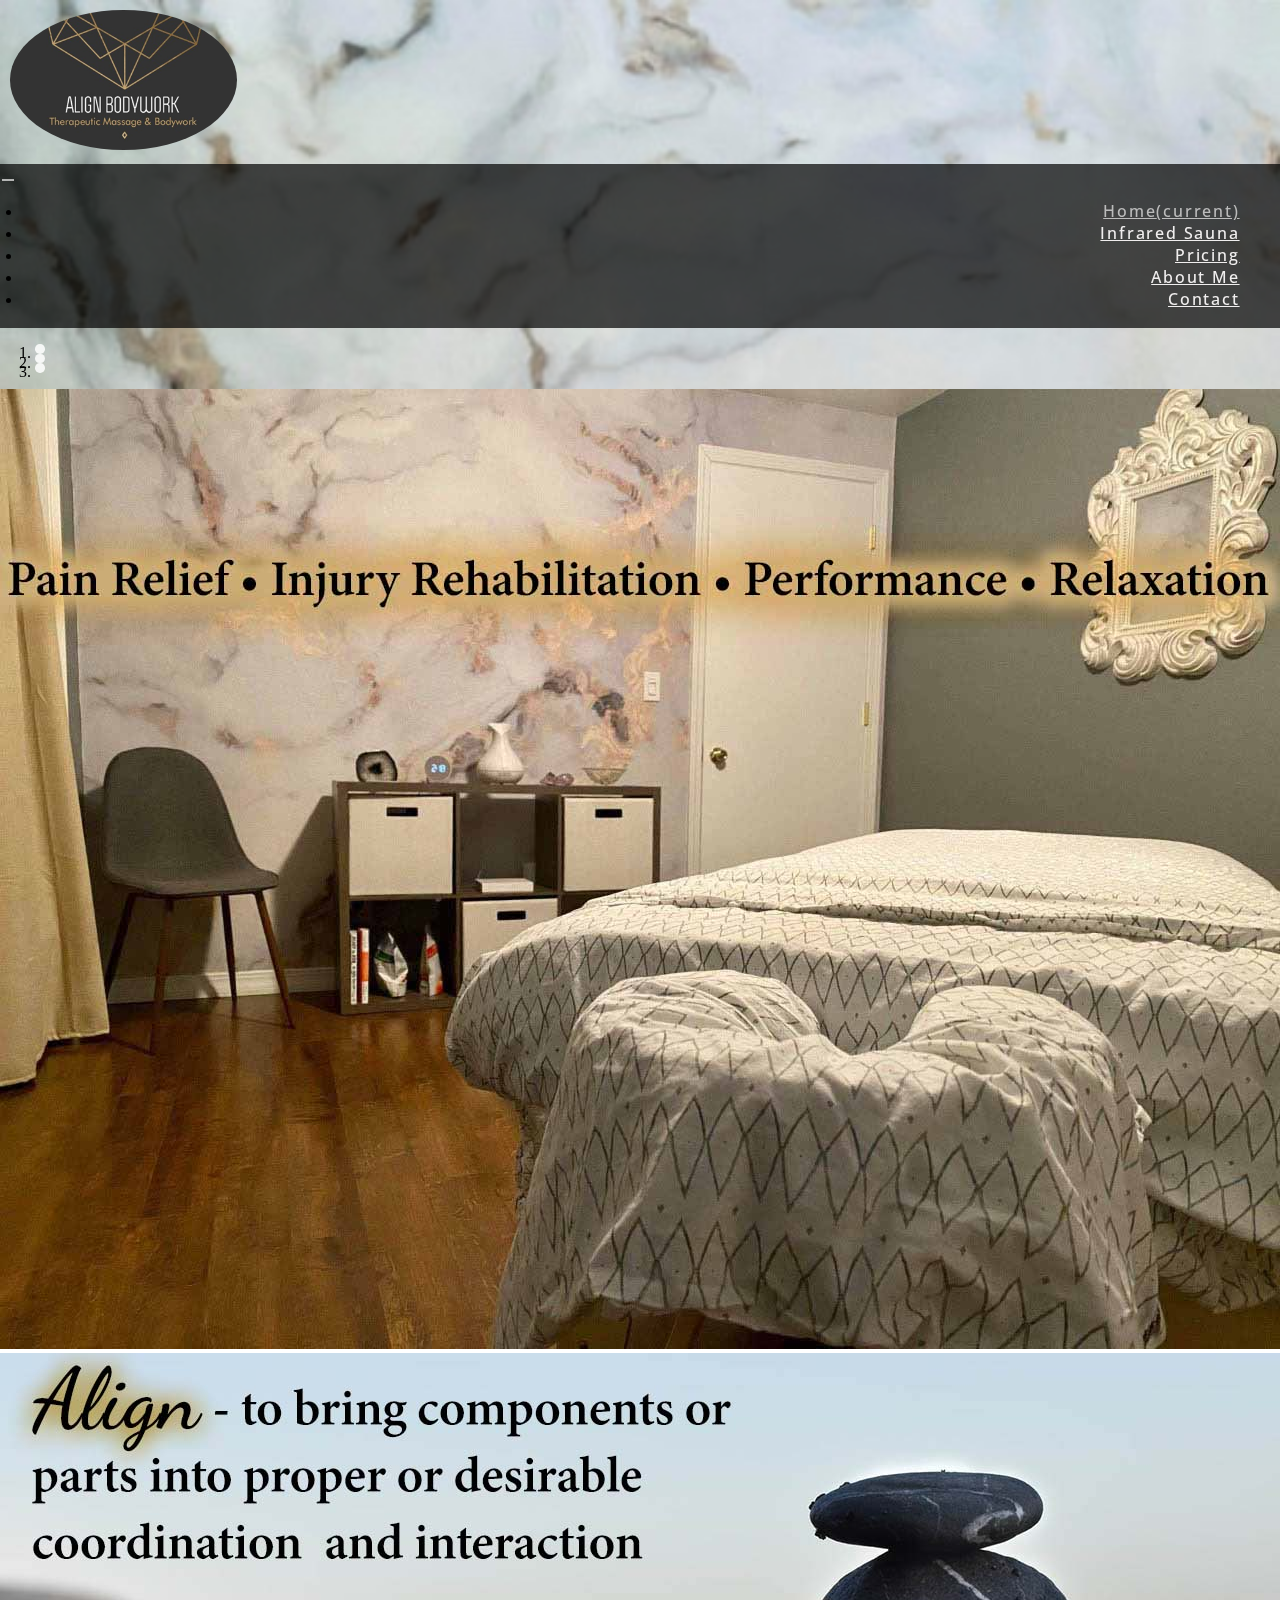
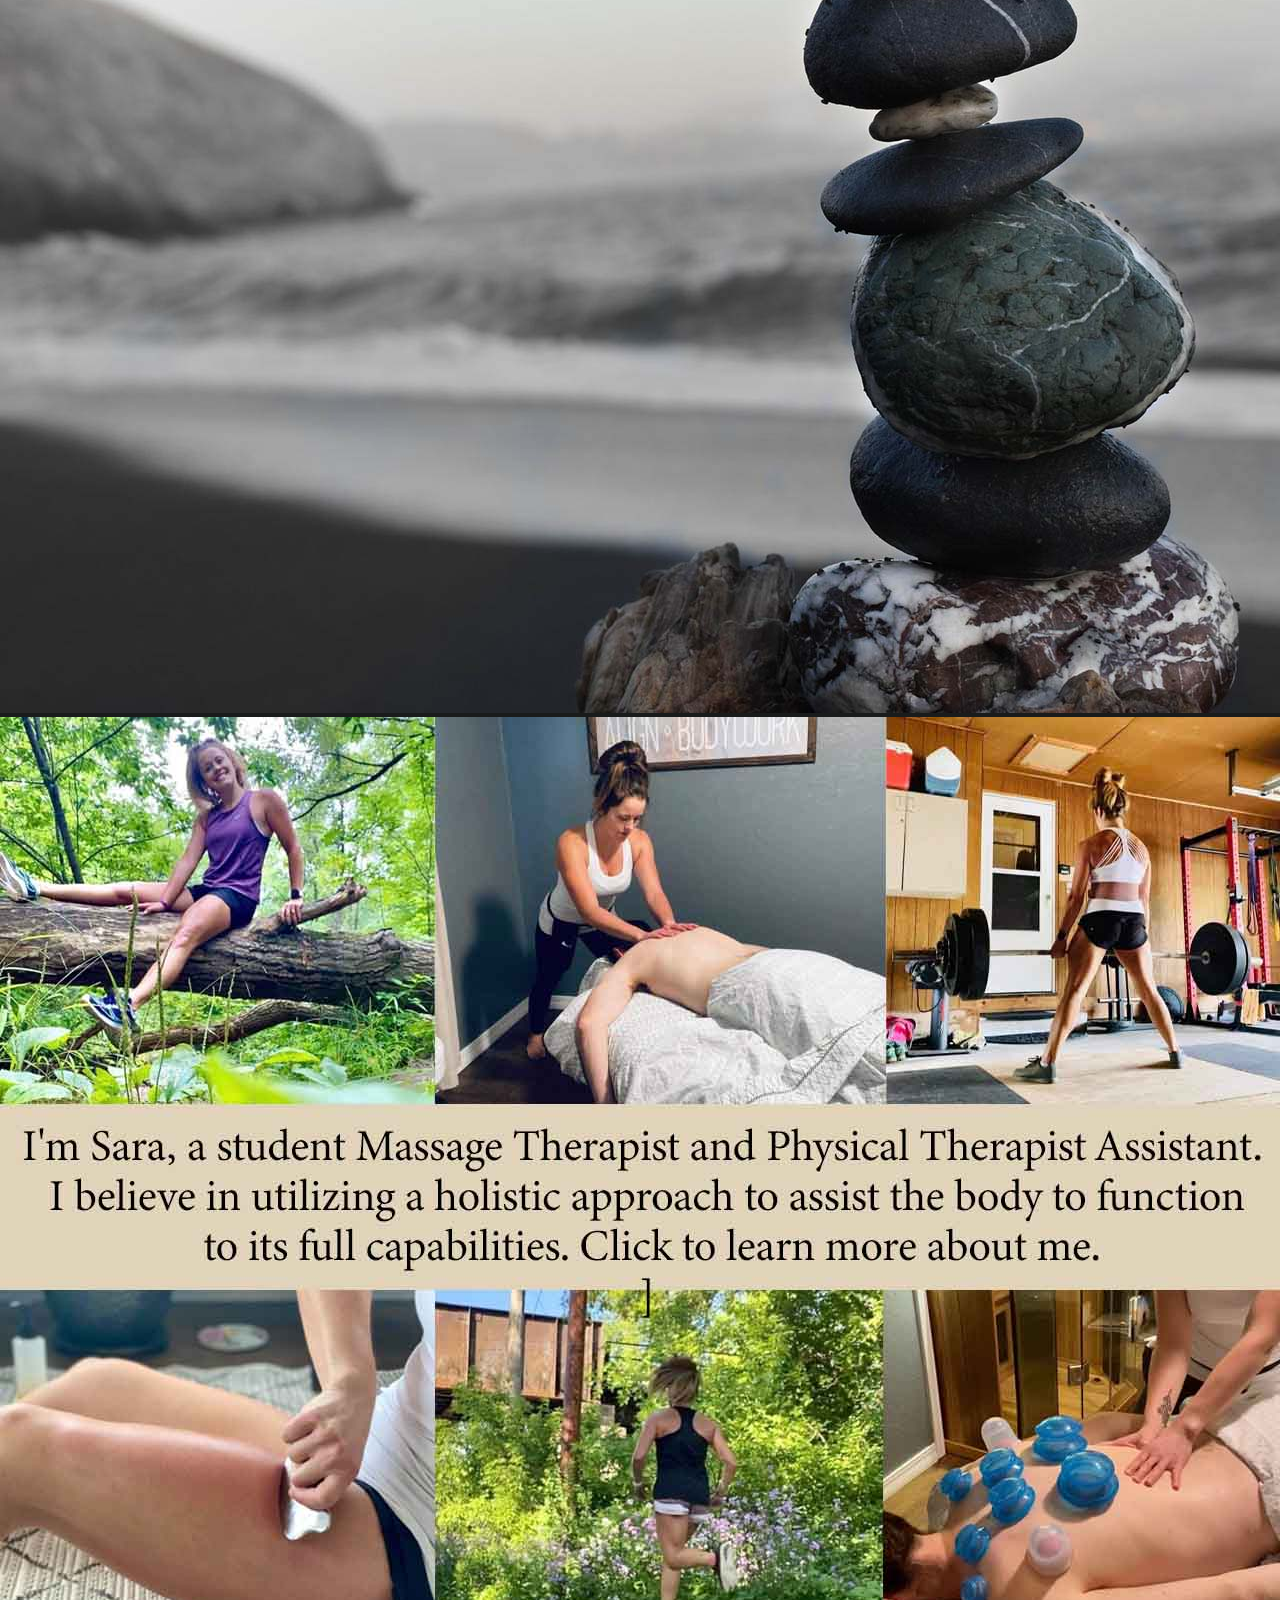
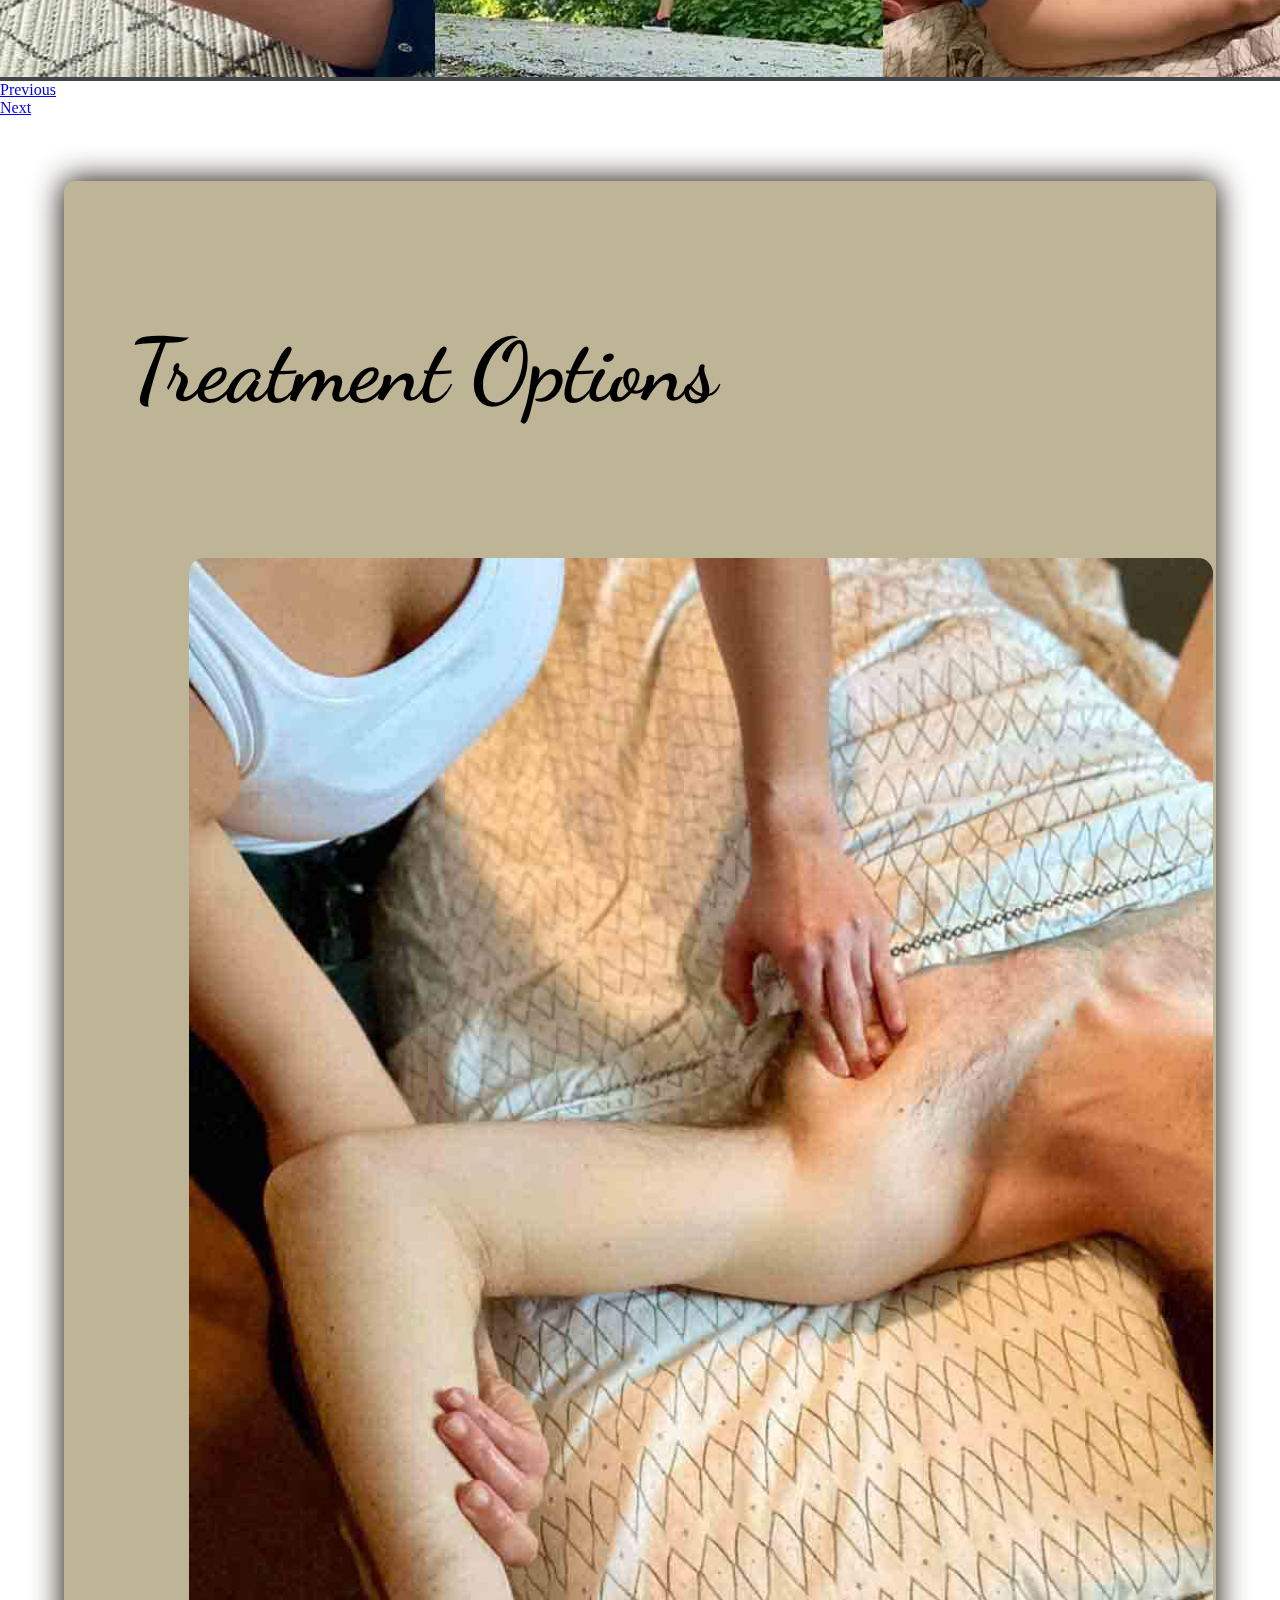
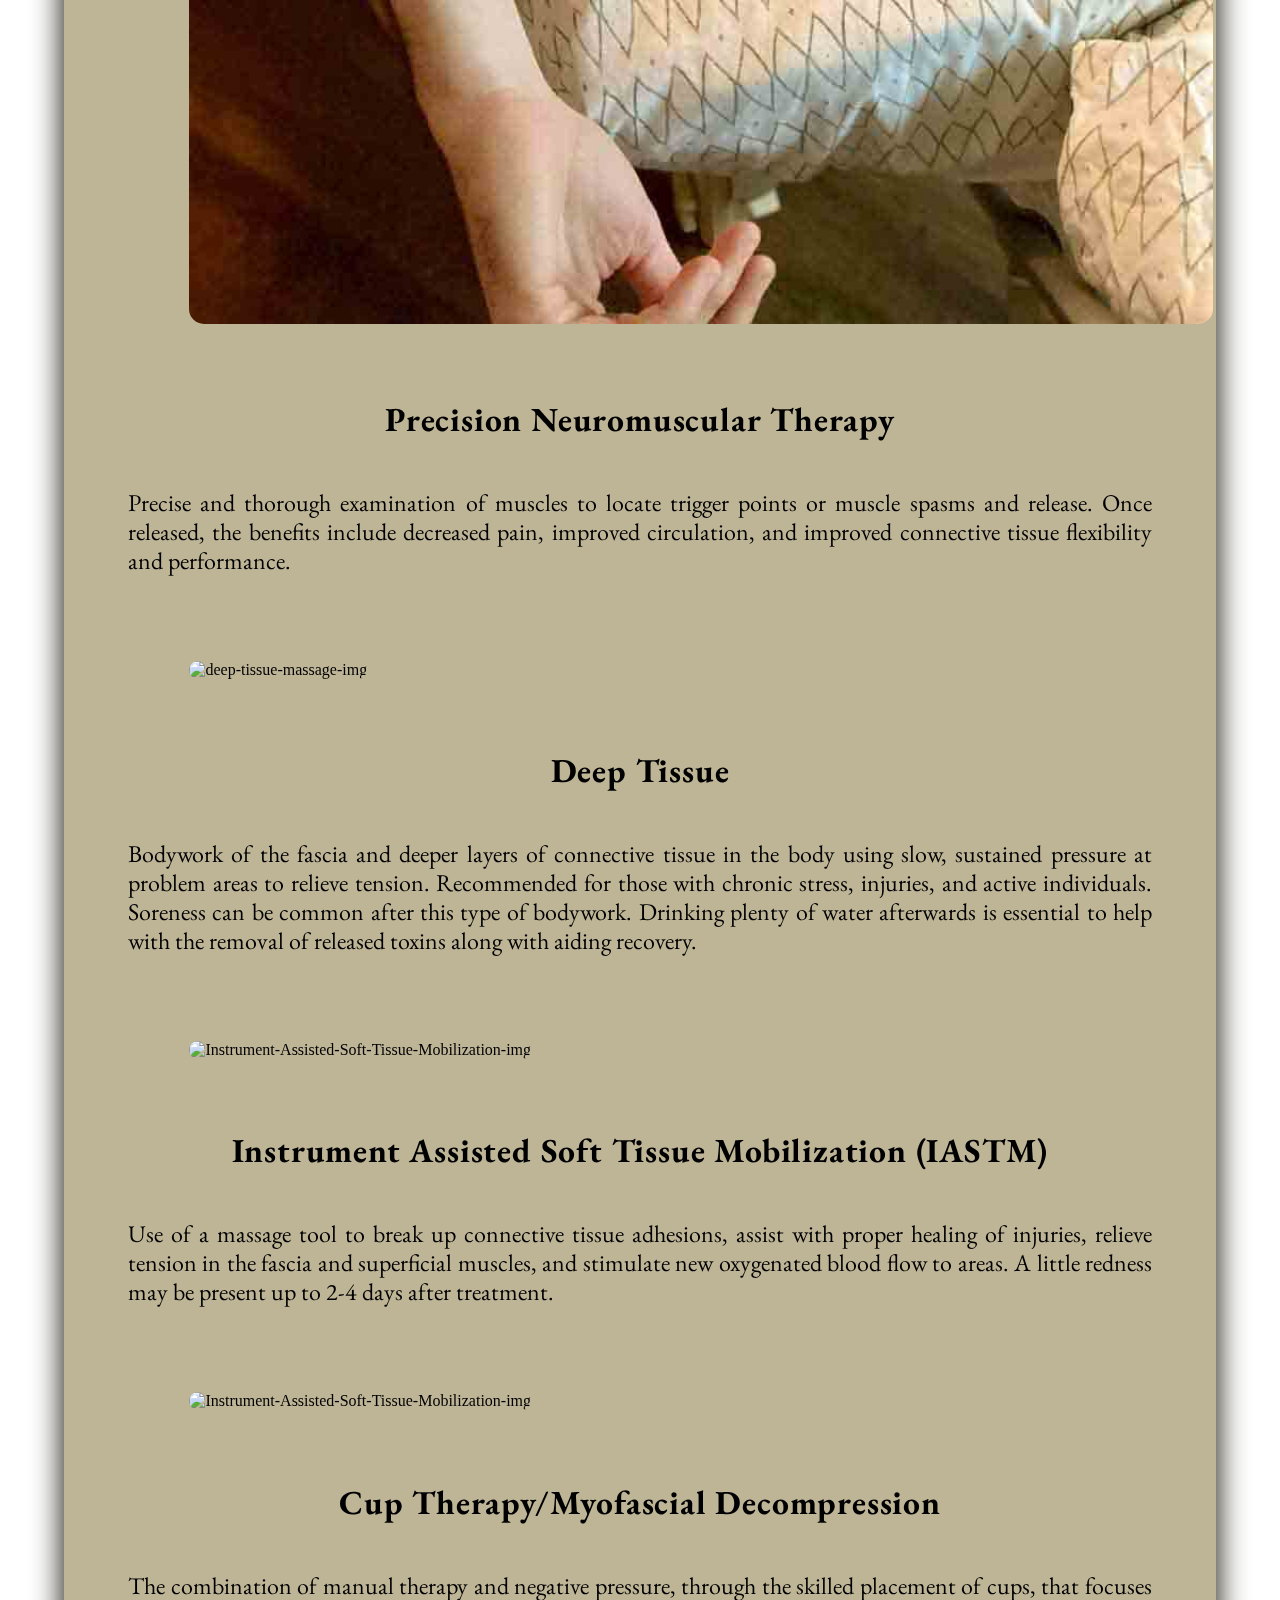
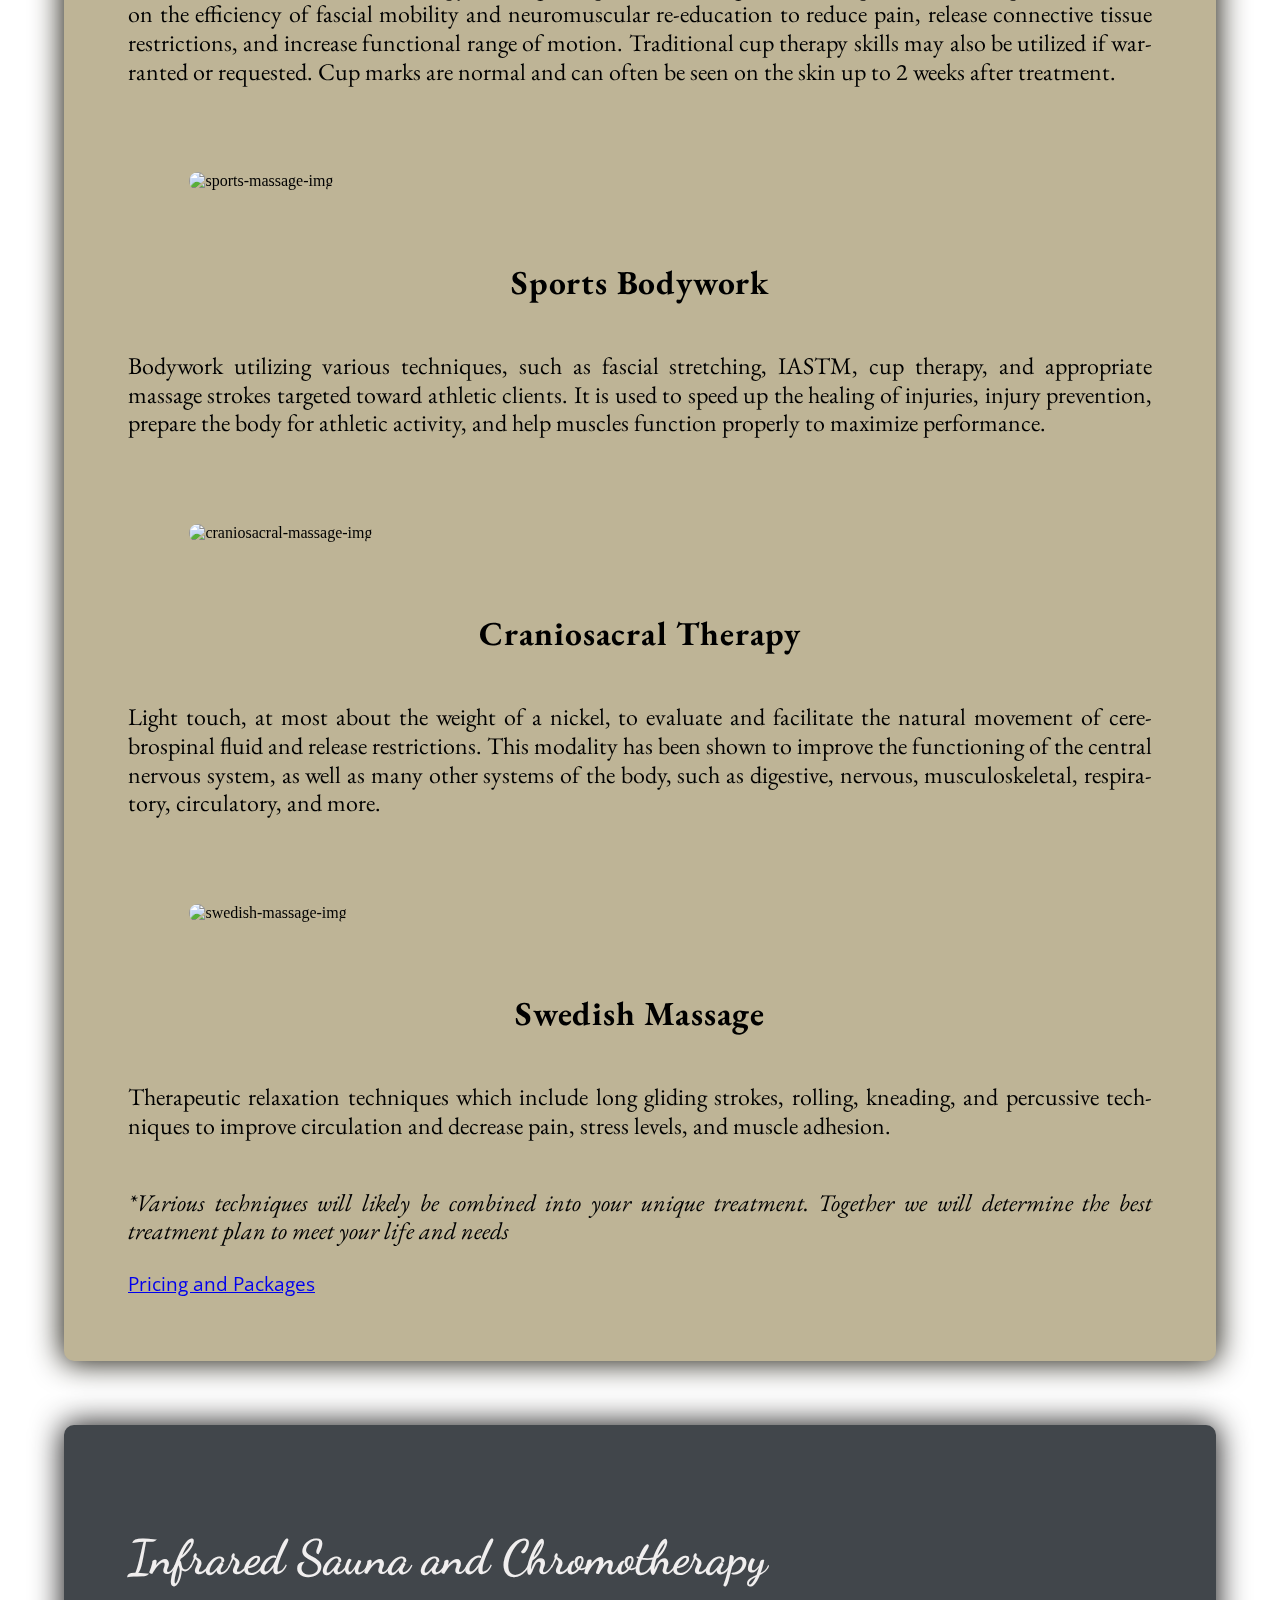
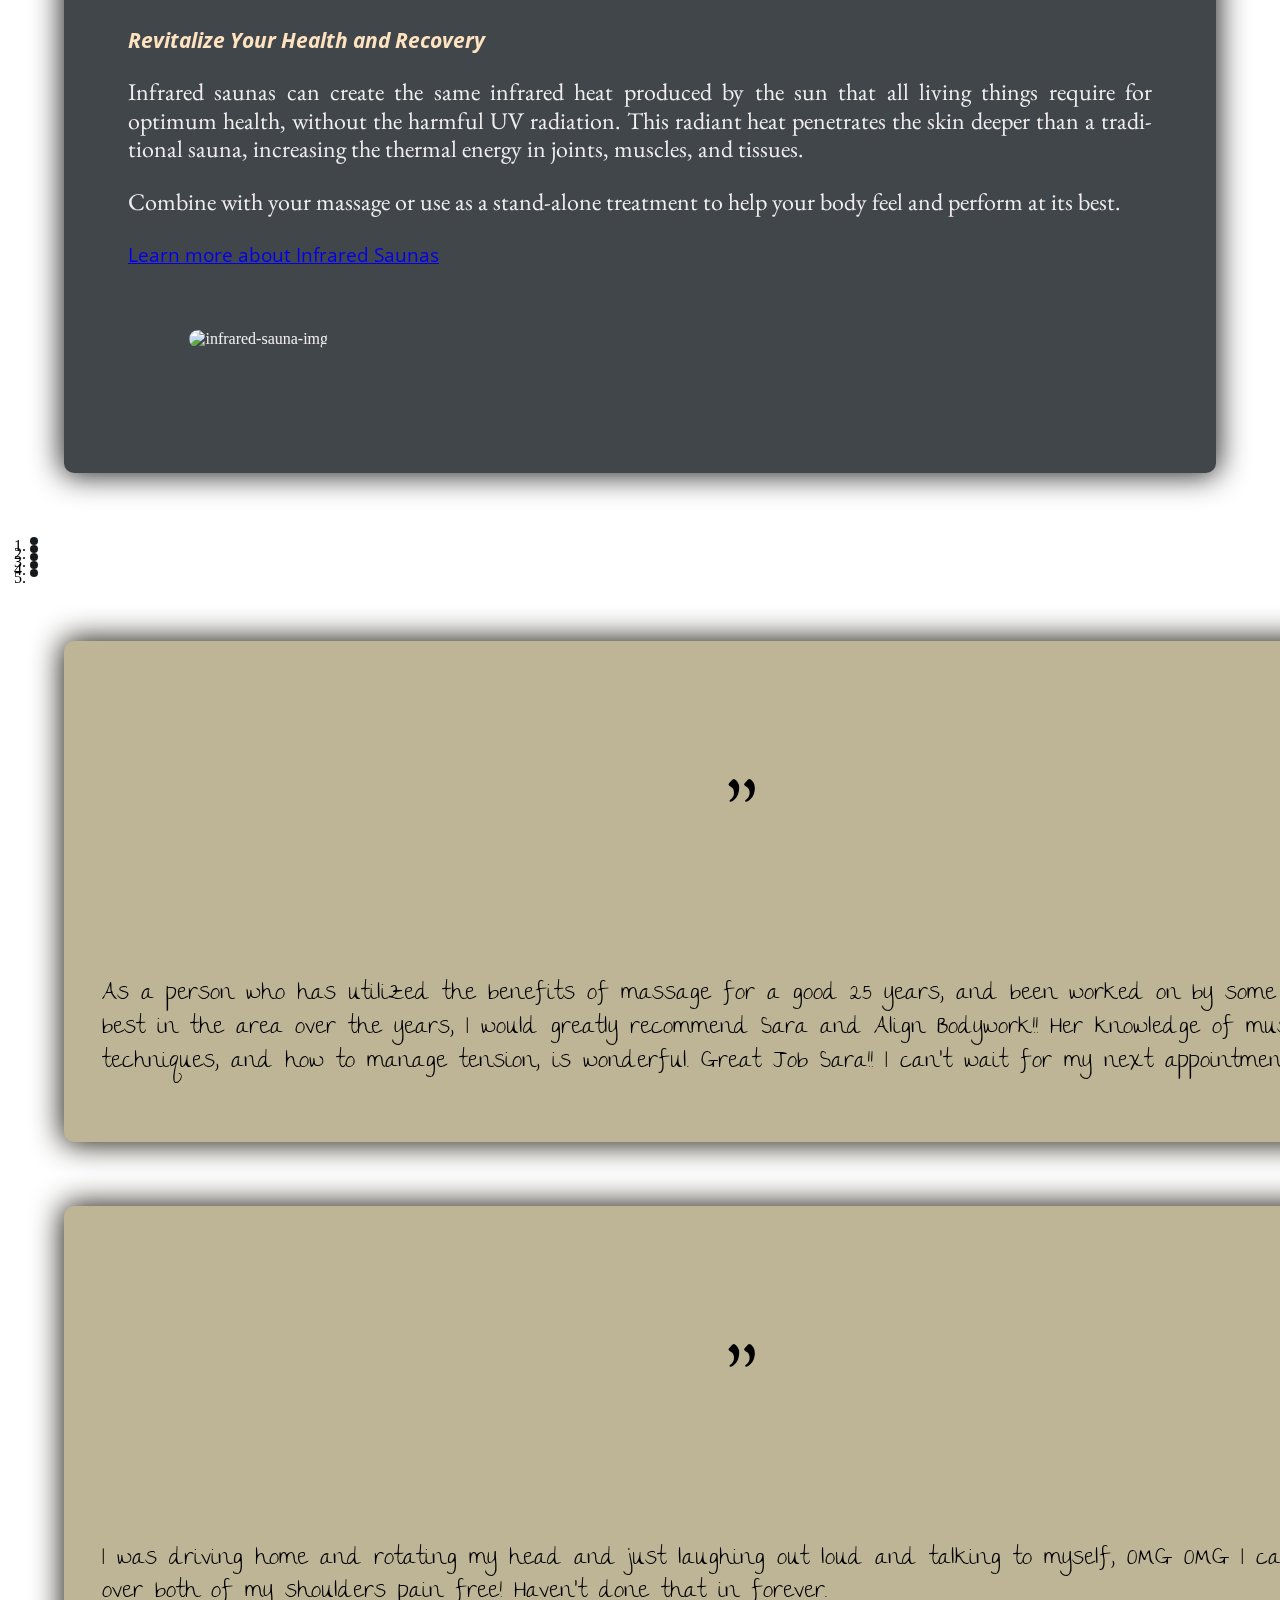
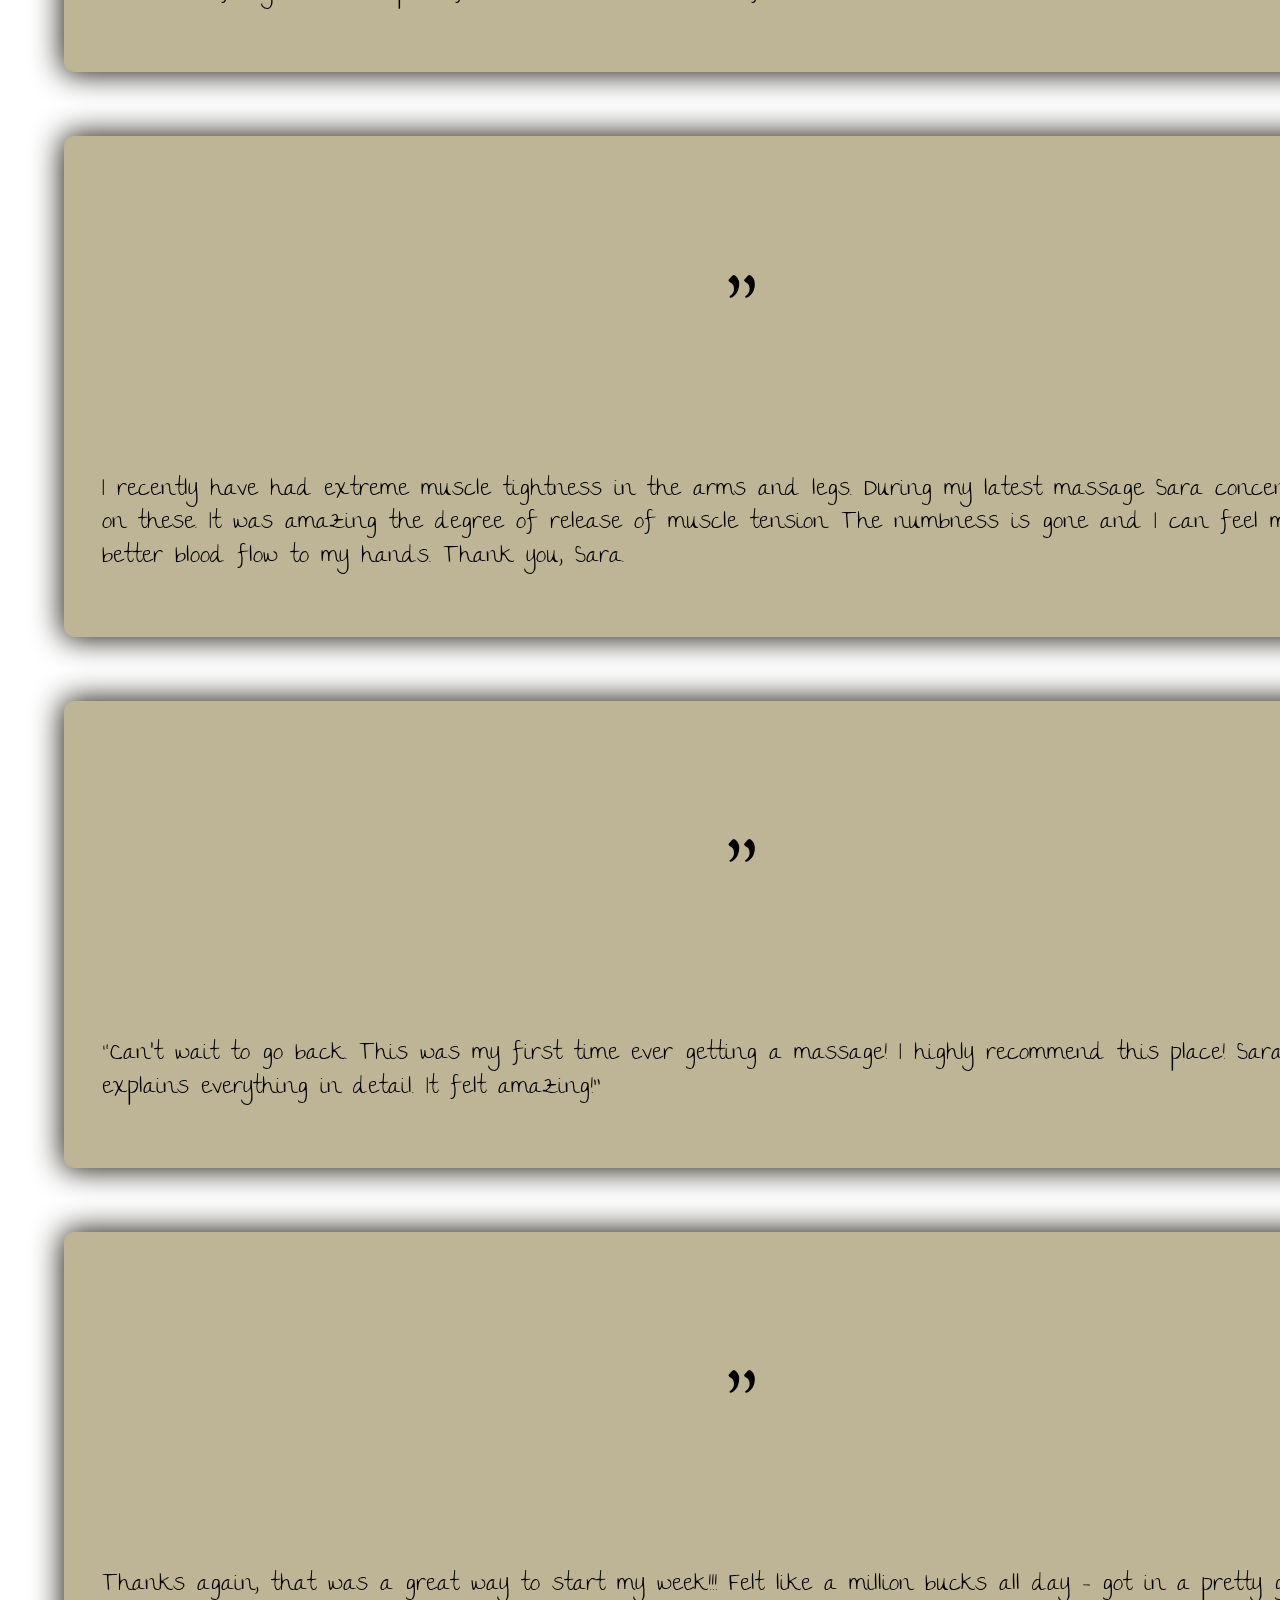
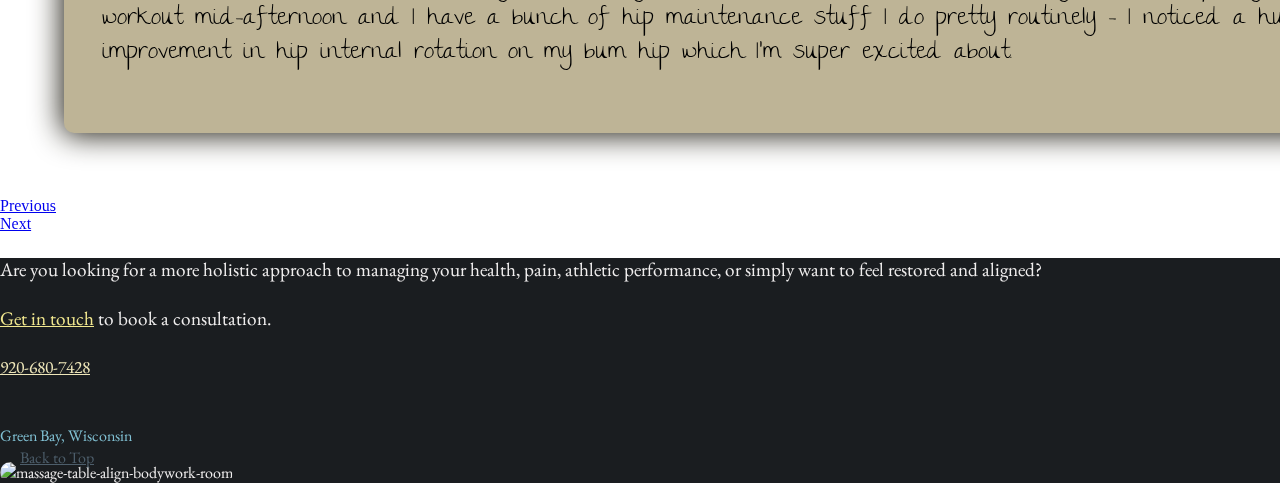
<file: index.html>
<!DOCTYPE html>
<html lang="en">

<head>
    <meta charset="UTF-8">
    <meta name="viewport" content="width=device-width, initial-scale=1.0">
    <link rel="stylesheet" href="https://cdn.jsdelivr.net/npm/bootstrap@4.5.3/dist/css/bootstrap.min.css"
        integrity="sha384-TX8t27EcRE3e/ihU7zmQxVncDAy5uIKz4rEkgIXeMed4M0jlfIDPvg6uqKI2xXr2" crossorigin="anonymous">
    <link rel="stylesheet" href="styles.css">
    <link rel="stylesheet" href="https://pro.fontawesome.com/releases/v5.10.0/css/all.css"
        integrity="sha384-AYmEC3Yw5cVb3ZcuHtOA93w35dYTsvhLPVnYs9eStHfGJvOvKxVfELGroGkvsg+p" crossorigin="anonymous" />
    <link rel="icon" type="image/png" href="favicon.png">
    <link rel="preconnect" href="https://fonts.gstatic.com">
    <link
        href="https://fonts.googleapis.com/css2?family=Dancing+Script:wght@600;700&family=EB+Garamond:wght@400;500&family=Barlow+Condensed:wght@400;600&family=The+Girl+Next+Door&family=Sorts+Mill+Goudy&family=Open+Sans:wght@400;600&display=swap"
        rel="stylesheet">
    <meta name="description" content="Therapeutic massage, injury rehabilitation, sports bodywork, 
    infrared sauna, and more! Align Bodywork in Green Bay, Wisconsin">
    <title>Align Bodywork | Massage Bodywork, Infrared Sauna Green Bay, WI</title>

</head>

<body>



    <img class="marble-bg" src="images/marble2.jpg" alt="massage-room-wall">

    <header class="logo-nav text-center">

        <a href="index.html"><img class="brand-logo" src="images/logo.png" alt="align-bodywork-logo"></a>

        <nav id="nav" class="navbar navbar-expand-md">
            <button class="navbar-toggler custom-toggler ml-auto" type="button" data-toggle="collapse"
                data-target="#navbarNavDropdown" aria-controls="navbarNavDropdown" aria-expanded="false"
                aria-label="Toggle navigation">
                <span class="navbar-toggler-icon"></span>
            </button>
            <div class="collapse navbar-collapse justify-content-center" id="navbarNavDropdown">
                <ul class="navbar-nav">
                    <li class="nav-item active">
                        <a class="nav-link bg-glow current-page" href="index.html">Home<span
                                class="sr-only">(current)</span></a>
                    </li>
                    <li class="nav-item landscape-service-link">
                        <a class="nav-link bg-glow" href="index.html#services">Services</a>
                    </li>
                    <li class="nav-item">
                        <a class="nav-link bg-glow text-center" href="infrared-sauna.html">Infrared Sauna</a>
                    </li>
                    <li class="nav-item">
                        <a class="nav-link bg-glow" href="pricing.html">Pricing</a>
                    </li>
                    <li class="nav-item">
                        <a class="nav-link bg-glow text-center" href="about-me.html">About Me</a>
                    </li>
                    <li class="nav-item">
                        <a class="nav-link bg-glow" href="contact.php">Contact</a>
                    </li>
                </ul>
            </div>
        </nav>

    </header>


    <main id="carouselMain" class="carousel slide" data-ride="carousel" data-pause="false">
        <ol class="carousel-indicators">
            <li data-target="#carouselMain" data-slide-to="0" class="active indicator"></li>
            <li data-target="#carouselMain" data-slide-to="1" class="indicator"></li>
            <li data-target="#carouselMain" data-slide-to="2" class="indicator"></li>
            <!-- <li data-target="#carouselMain" data-slide-to="3" class="indicator"></li> -->
        </ol>
        <div class="carousel-inner">
            <div class="carousel-item active text-center" data-interval="6000">


                <div class="col-12 portrait-slide-container p-0">
                    <img class="portrait-slide-img" src="images/carousel-1-portrait2.jpg"
                        alt="Align Bodywork massage table and room">

                </div>

                <img class="landscape-slide-img w-100" style="object-fit: cover;" src="images/carousel-1-landscape.jpg"
                    alt="Align Bodywork massage table and room">

                <h1 class="carousel-1-text">Pain Relief • Injury Rehabilitation • Performance • Relaxation</h1>


            </div>

            <div class="carousel-item" data-interval="8000">
                <div class="carousel-textbox-dark d-flex align-items-center">

                    <div class="col-12 portrait-slide-container p-0">
                        <img class="portrait-slide-img" src="images/carousel-2-portrait.jpg"
                            alt="Neatly stacked pile of stones">

                    </div>


                    <div class="col landscape-slide-container align-items-center p-0">
                        <div class="landscape-caption-stones">
                            <p class="slide-caption text-center mx-auto flex-grow"><span class="fancy-align">Align
                                </span> - to
                                bring components or parts into proper or desirable coordination
                                <span style="line-height: 2; white-space: nowrap;"> and interaction.</span>
                            </p>
                        </div>
                        <div class="col p-0 ">
                            <img class="landscape-slide-img" src="images/carousel-2.jpg"
                                alt="Neatly stacked pile of smooth stones">
                        </div>
                    </div>

                </div>
            </div>

            <div class="carousel-item" data-interval="12000">
                <div class="carousel-textbox-light d-flex">

                    <div class="col-12 portrait-slide-container p-0">
                        <a href="about-me.html"><img class="portrait-slide-img"
                                src="images/collage-portrait-student.jpg" alt="About me images of Sara including her running, 
                            weightlifting, performing Gua Sha, and cupping"></a>
                    </div>

                    <div class="col-12 landscape-slide-container p-0 align-items-center">
                        <div class="col flex-grow">
                            <p class=" about-carousel-caption text-center mx-auto">I'm Sara, a student Massage
                                Therapist and Physical Therapist Assistant. I believe in utilizing a holistic
                                approach to assist the body to function to its full capabilities.
                            </p>
                            <div class="col-12 mx-auto text-center">
                                <a type="button" class="btn about-btn btn-light" href="about-me.html">More
                                    about me</a>
                            </div>
                        </div>
                        <div col p-0>
                            <img class="landscape-slide-img" src="images/collage-landscape.jpg" alt="About me images of Sara including her running, 
                            weightlifting, performing Gua Sha, and cupping">
                        </div>
                    </div>

                </div>
            </div>

        </div>

        <a class="carousel-control-prev" href="#carouselMain" role="button" data-slide="prev">
            <span class="carousel-control-prev-icon mr-5" aria-hidden="true"></span>
            <span class="sr-only">Previous</span>
        </a>
        <a class="carousel-control-next" href="#carouselMain" role="button" data-slide="next">
            <span class="carousel-control-next-icon ml-5" aria-hidden="true"></span>
            <span class="sr-only">Next</span>
        </a>
    </main>



    <section class="massage-therapy-options container-fluid w-100" id="services">
        <div class="row services-grid light-box">
            <h2 class="massage-therapy-heading text-center col-12 mt-md-2 mb-3 mb-md-4 p-0">Treatment Options</h2>
            <div class="col-11 col-sm-8 col-md-4 col-lg-4 mx-auto my-auto text-center">
                <img class="massage-therapy-img mx-auto" src="images/precision-neuromuscular-therapy.jpg"
                    alt="precision-neuromuscular-therapy-img">
            </div>
            <div class="massage-therapy-text-container col-12 col-md-8 col-lg-8 my-auto">
                <h3 class="treatment-label">Precision Neuromuscular Therapy</h3>
                <p class="main-page-font mb-4 my-md-auto">Precise and <span class="hyphenate">thorough</span>
                    <span class="hyphenate">examination</span> of muscles to locate trigger
                    points or muscle spasms and release. Once released, the
                    benefits include <span class="hyphenate">decreased</span> pain, improved <span
                        class="hyphenate">circulation,</span>
                    and improved <span class="hyphenate">connective</span> tissue <span
                        class="hyphenate">flexibility</span>
                    and performance.
                </p>
            </div>

            <div class="col-11 col-sm-8 col-md-4 col-lg-4 mx-auto my-auto text-center">
                <img class="massage-therapy-img lazy mx-auto" data-src="images/deep-tissue-massage.jpg"
                    alt="deep-tissue-massage-img">
            </div>
            <div class="massage-therapy-text-container col-12 col-md-8 col-lg-8 my-auto">
                <h3 class="treatment-label">Deep Tissue</h3>
                <p class="main-page-font mb-4 my-md-auto">Bodywork of the fascia and deeper layers of <span
                        class="hyphenate">connective</span> tissue in the body using slow, sustained
                    pressure at problem areas to relieve tension. <span class="hyphenate">Recommended</span>
                    for those with chronic stress, injuries, and active <span class="hyphenate">individuals.</span>
                    Soreness can be common after this type of bodywork. Drinking plenty of water
                    <span class="hyphenate">afterwards</span> is <span class="hyphenate">essential</span>
                    to help with the removal of released toxins along with aiding recovery.
                </p>
            </div>

            <div class="col-11 col-sm-8 col-md-4 col-lg-4 mx-auto my-auto text-center">
                <img class="massage-therapy-img lazy mx-auto" data-src="images/IASTM.jpg"
                    alt="Instrument-Assisted-Soft-Tissue-Mobilization-img">
            </div>
            <div class="massage-therapy-text-container col-12 col-md-8 col-lg-8 my-auto">
                <h3 class="treatment-label">Instrument Assisted Soft Tissue Mobilization (IASTM)</h3>
                <p class="main-page-font mb-4 my-md-auto">Use of a massage tool to break up <span
                        class="hyphenate">connective</span> tissue <span class="hyphenate">adhesions,</span>
                    assist with proper healing of injuries, relieve tension in the fascia and
                    <span class="hyphenate">superficial</span> muscles, and
                    <span class="hyphenate">stimulate</span> new <span class="hyphenate">oxygenated</span>
                    blood flow to areas. A little redness may be present up to
                    2-4 days after treatment.
                </p>
            </div>

            <div class="col-11 col-sm-8 col-md-4 col-lg-4 mx-auto my-auto text-center">
                <img class="massage-therapy-img lazy mx-auto" data-src="images/cup-therapy.jpg"
                    alt="Instrument-Assisted-Soft-Tissue-Mobilization-img">
            </div>
            <div class="massage-therapy-text-container col-12 col-md-8 col-lg-8 my-auto">
                <h3 class="treatment-label">Cup Therapy/Myofascial Decompression</h3>
                <p class="main-page-font mb-4 my-md-auto">The combination of manual therapy and negative pressure,
                    through the skilled placement of cups, that focuses on the
                    <span class="hyphenate">efficiency</span> of fascial mobility and
                    <span class="hyphenate">neuromuscular</span> re-education to reduce pain,
                    release <span class="hyphenate">connective</span>
                    tissue <span class="hyphenate">restrictions,</span>
                    and increase <span class="hyphenate">functional</span> range of motion.
                    <span class="hyphenate">Traditional</span> cup therapy skills may also be utilized if
                    <span class="hyphenate">warranted</span> or <span class="hyphenate">requested.</span> Cup
                    marks are normal and can often be seen on the skin up to 2 weeks after treatment.
                </p>
            </div>

            <div class="col-11 col-sm-8 col-md-4 col-lg-4 mx-auto my-auto text-center">
                <img class="massage-therapy-img lazy mx-auto" data-src="images/sports-massage.jpg"
                    alt="sports-massage-img">
            </div>
            <div class="massage-therapy-text-container col-12 col-md-8 col-lg-8 my-auto">
                <h3 class="treatment-label">Sports Bodywork</h3>
                <p class="main-page-font mb-4 my-md-auto">Bodywork <span class="hyphenate">utilizing</span> <span
                        class="hyphenate">various</span> <span class="hyphenate">techniques,</span> such as
                    fascial stretching, IASTM, cup therapy, and <span class="hyphenate">appropriate</span> massage
                    strokes targeted toward athletic clients. It is used to speed up the healing of injuries,
                    injury <span class="hyphenate">prevention,</span> prepare the body for athletic activity,
                    and help muscles function properly to maximize <span class="hyphenate">performance.</span></p>
            </div>

            <div class="col-11 col-sm-8 col-md-4 col-lg-4 mx-auto my-auto text-center">
                <img class="massage-therapy-img lazy mx-auto" data-src="images/craniosacral-massage.jpg"
                    alt="craniosacral-massage-img">
            </div>
            <div class="massage-therapy-text-container col-12 col-md-8 col-lg-8 my-auto">
                <h3 class="treatment-label">Craniosacral Therapy</h3>
                <p class="main-page-font mb-4 my-md-auto">Light touch, at most about the weight of a nickel, to <span
                        class="hyphenate">evaluate</span> and <span class="hyphenate">facilitate</span> the <span
                        class="hyphenate">natural</span> <span class="hyphenate">movement</span> of <span
                        class="hyphenate">cerebrospinal</span> fluid and
                    release <span class="hyphenate">restrictions.</span> This modality has been
                    shown to improve the <span class="hyphenate">functioning</span> of the
                    central nervous system, as well as many other systems of the body, such as
                    <span class="hyphenate">digestive,</span> <span class="hyphenate">nervous,</span>
                    <span class="hyphenate">musculoskeletal,</span> <span class="hyphenate">respiratory,</span>
                    <span class="hyphenate">circulatory,</span> and more.
                </p>
            </div>

            <div class="col-11 col-sm-8 col-md-4 col-lg-4 mx-auto my-auto text-center">
                <img class="massage-therapy-img lazy mx-auto" data-src="images/swedish-massage.jpg"
                    alt="swedish-massage-img">
            </div>
            <div class="massage-therapy-text-container col-12 col-md-8 col-lg-8 my-auto">
                <h3 class="treatment-label">Swedish Massage</h3>
                <p class="main-page-font mb-4 my-md-auto">Therapeutic relaxation <span
                        class="hyphenate">techniques</span> which include long gliding strokes, rolling,
                    <span class="hyphenate">kneading,</span> and <span class="hyphenate">percussive</span>
                    <span class="hyphenate">techniques</span> to improve <span class="hyphenate">circulation</span>
                    and decrease pain, stress levels, and muscle adhesion.
                </p>
            </div>

            <div class="col-12 col-lg-9 mx-auto text-center my-xl-5 my-3 main-page-font">
                <p><em>
                        *Various techniques will likely be combined into your unique treatment. Together we will
                        determine the best treatment plan to meet your <span style="white-space: nowrap;">life and
                            needs</span>
                    </em></p>
            </div>

            <div class="col-12 text-center">
                <a type="button" class=" btn btn-dark pricing-btn my-4 my-lg-2" href="pricing.html">Pricing and
                    Packages</a>
            </div>
        </div>
    </section>

    <section class="infrared-sauna-main container-fluid w-100">
        <div class="row infrared-grid-main dark-box mb-0">
            <div class="col-lg-6 col-xl-7 order-sm-1 my-auto">
                <div class="text-center my-3">
                    <h2 class="infrared-heading-main my-4 p-0">Infrared Sauna and Chromotherapy</h2>
                    <h3 class="infrared-subheading-main my-4"><em>Revitalize Your Health and Recovery</em></h3>
                    <p class="infrared-benefits-desktop-main main-page-font mb-3">Infrared saunas can create the same
                        infrared heat produced by the sun that all living things
                        require for optimum health, without the harmful UV <span class="hyphenate">radiation.</span>
                        This radiant heat <span class="hyphenate">penetrates</span> the skin
                        deeper than a <span class="hyphenate">traditional</span>
                        sauna, <span class="hyphenate">increasing</span> the thermal energy in joints, muscles, and
                        tissues.</p>
                    <p class="infrared-benefits-desktop-main main-page-font mb-3">Combine with your massage or use as a
                        stand-alone
                        treatment to help your body feel and perform at its best.</p>

                </div>
                <div class="col btn-sauna-lg-container text-center">
                    <a type="button" class=" btn btn-light sauna-btn my-4" href="infrared-sauna.html">Learn more about
                        Infrared Saunas</a>
                </div>
            </div>

            <div class="col-12 col-md-12 col-lg-6 col-xl-5 order-sm-2 my-auto mx-auto text-center">
                <img class="infrared-img-main lazy mx-auto" data-src="images/infrared-sauna.jpg"
                    alt="infrared-sauna-img">
                <p class="infrared-benefits-mobile-main main-page-font mt-3">Infrared saunas can create the same
                    infrared heat produced by the sun that all living things
                    require for optimum health, without the harmful UV <span class="hyphenate">radiation.</span> This
                    radiant heat <span class="hyphenate"> penetrates</span> the skin deeper than a
                    <span class="hyphenate">traditional</span>
                    sauna, <span class="hyphenate">increasing</span> the thermal energy in joints, muscles, and
                    tissues.
                </p>
                <p class="infrared-benefits-mobile-main main-page-font">Combine with your massage or use as a
                    stand-alone
                    treatment to help your body feel and perform at its best.</p>
                <div class="col order-3 btn-sauna-sm-container col-12 my-auto text-center">
                    <a type="button" class=" btn btn-light sauna-btn my-4" href="infrared-sauna.html">Learn more about
                        Infrared Saunas</a>
                </div>
            </div>


        </div>
    </section>

    <section class="testimonials">
        <main id="carouselTestimonials" class="carousel slide" data-ride="carousel" data-pause="false">
            <div class="carousel-inner">
                <div class="testimonial-container container-fluid mx-auto">
                    <ol class="carousel-indicators col-12 w-100 mx-auto mb-1">
                        <li data-target="#carouselMain" data-slide-to="0" class="active indicator"></li>
                        <li data-target="#carouselMain" data-slide-to="1" class="indicator"></li>
                        <li data-target="#carouselMain" data-slide-to="2" class="indicator"></li>
                        <li data-target="#carouselMain" data-slide-to="2" class="indicator"></li>
                        <li data-target="#carouselMain" data-slide-to="2" class="indicator"></li>
                    </ol>
                    <div class="row testimonial-text">
                        <!-- This first carousel item MUST have the most content to set the size of all the others -->
                        <div class="carousel-item active" data-interval="12000">
                            <div class="col-10 col-md-7 col-lg-6 col-xl-5 mx-auto testimonial-cell light-box py-0">
                                <p class="testimonial-header mt-3 mb-0">"</p>
                                <p class="testimonial-quote text-center mt-0 mb-3">As a person who has utilized the
                                    benefits of massage for a good 25 years, and been worked on by some of the best in
                                    the
                                    area over the years, I would greatly recommend Sara and Align Bodywork!! Her
                                    knowledge of muscles, techniques, and how to
                                    manage tension, is wonderful. Great Job Sara!! I can’t wait for my next
                                    appointment.”

                                </p>
                            </div>
                        </div>

                        <div class="carousel-item" data-interval="8000">
                            <div class="col-10 col-md-7 col-lg-6 col-xl-5 mx-auto testimonial-cell light-box py-0">
                                <p class="testimonial-header mt-3 mb-0">"</p>
                                <p class="testimonial-quote text-center mt-0 mb-3">I was driving home and rotating
                                    my head and just laughing out loud and talking to myself, OMG OMG I can look over
                                    both of my shoulders pain free! Haven’t done that in forever.
                                </p>
                            </div>
                        </div>

                        <div class="carousel-item" data-interval="12000">
                            <div class="col-10 col-md-7 col-lg-6 col-xl-5 mx-auto testimonial-cell light-box py-0">
                                <p class="testimonial-header mt-3 mb-0">"</p>
                                <p class="testimonial-quote text-center mt-0 mb-3">I recently have had extreme muscle
                                    tightness in the arms and legs. During my latest massage Sara concentrated on these.
                                    It was amazing the degree of release of muscle tension. The numbness is gone and
                                    I can feel much better blood flow to my hands. Thank you, Sara.
                                </p>
                            </div>
                        </div>

                        <div class="carousel-item" data-interval="10000">
                            <div class="col-10 col-md-7 col-lg-6 col-xl-5 mx-auto testimonial-cell light-box py-0">
                                <p class="testimonial-header mt-3 mb-0">"</p>
                                <p class="testimonial-quote text-center mt-0 mb-3">“Can’t wait to go back. This was my
                                    first time ever getting a massage! I highly recommend this place! Sara explains
                                    everything in detail. It felt amazing!”
                                </p>
                            </div>
                        </div>

                        <div class="carousel-item" data-interval="12000">
                            <div class="col-10 col-md-7 col-lg-6 col-xl-5 mx-auto testimonial-cell light-box py-0">
                                <p class="testimonial-header mt-3 mb-0">"</p>
                                <p class="testimonial-quote text-center mt-0 mb-3">Thanks again, that was a great way
                                    to start my week!!!
                                    Felt like a million bucks all day – got in a pretty good workout
                                    mid-afternoon and I have a bunch of hip maintenance stuff I do pretty routinely
                                    – I noticed a huge improvement in hip internal rotation on my bum hip which
                                    I’m super excited about.
                                </p>
                            </div>
                        </div>

                    </div>
                </div>
            </div>
            <a class="carousel-control-prev" href="#carouselTestimonials" role="button" data-slide="prev">
                <span class="carousel-control-prev-icon mr-auto mx-md-auto" aria-hidden="true"></span>
                <span class="sr-only">Previous</span>
            </a>
            <a class="carousel-control-next" href="#carouselTestimonials" role="button" data-slide="next">
                <span class="carousel-control-next-icon ml-auto mx-md-auto" aria-hidden="true"></span>
                <span class="sr-only">Next</span>
            </a>
        </main>
    </section>

    <section class="contact container-fluid px-4">
        <div class="row py-4 justify-content-center">
            <div class="col-12 col-sm-10 col-md-6 my-auto text-center mx-auto">
                <h4 class="main-page-font mx-auto my-md-auto text-center mt-3">Are you looking for a more holistic
                    approach to
                    managing your health, pain, athletic performance, or simply want to feel
                    restored and aligned?
                </h4>
                <h4 class="main-page-font mx-auto text-center mt-4">
                    <a class="bg-glow" style="color: rgb(241, 231, 142);" href="contact.php">Get in touch</a> to book a
                    consultation.
                </h4>
                <div class="massage-table-mobile col-12 col-sm-9 mx-auto text-center">
                    <img class="lazy massage-table mx-auto my-2" data-src="images/massage-table.jpg"
                        alt="massage-table-align-bodywork-room">
                </div>

                <a class="phone-number bg-glow" style="color: rgb(238, 230, 185);"
                    href="tel:+1-920-680-7428">920-680-7428</a>

                <div class="socials my-4 text-center">
                    <a class="social-icon bg-glow" href="https://www.facebook.com/alignbodyworkllc"><i
                            class="fab fa-facebook-f"></i></a>
                    <a class="social-icon bg-glow" href="https://www.instagram.com/align_bodywork/"><i
                            class="fab fa-instagram"></i></a>
                    <a class="social-icon bg-glow" href="mailto:alignbodywork@protonmail.com"><i
                            class="fas fa-envelope"></i></a>

                </div>
                <p class="green-bay">Green Bay, Wisconsin</p>
            </div>
            <div class="col-md-6 col-lg-4 massage-table-desktop text-center my-auto mx-auto">
                <img class="lazy massage-table mx-auto my-auto" data-src="images/massage-table.jpg"
                    alt="massage-table-align-bodywork-room">
            </div>
        </div>

        <a class="to-top" href="index.html"><i class="fas fa-arrow-up"></i> Back to Top</a>
        <!-- <p class="website-by">Website by <a href="mailto:rjolly49@outlook.com">Ryan Jolly</a></p> -->
    </section>






    <script src="https://code.jquery.com/jquery-3.5.1.slim.min.js"
        integrity="sha384-DfXdz2htPH0lsSSs5nCTpuj/zy4C+OGpamoFVy38MVBnE+IbbVYUew+OrCXaRkfj"
        crossorigin="anonymous"></script>
    <script src="https://cdn.jsdelivr.net/npm/bootstrap@4.5.3/dist/js/bootstrap.bundle.min.js"
        integrity="sha384-ho+j7jyWK8fNQe+A12Hb8AhRq26LrZ/JpcUGGOn+Y7RsweNrtN/tE3MoK7ZeZDyx"
        crossorigin="anonymous"></script>
    <script src="index.js"></script>


</body>


</html>
</file>
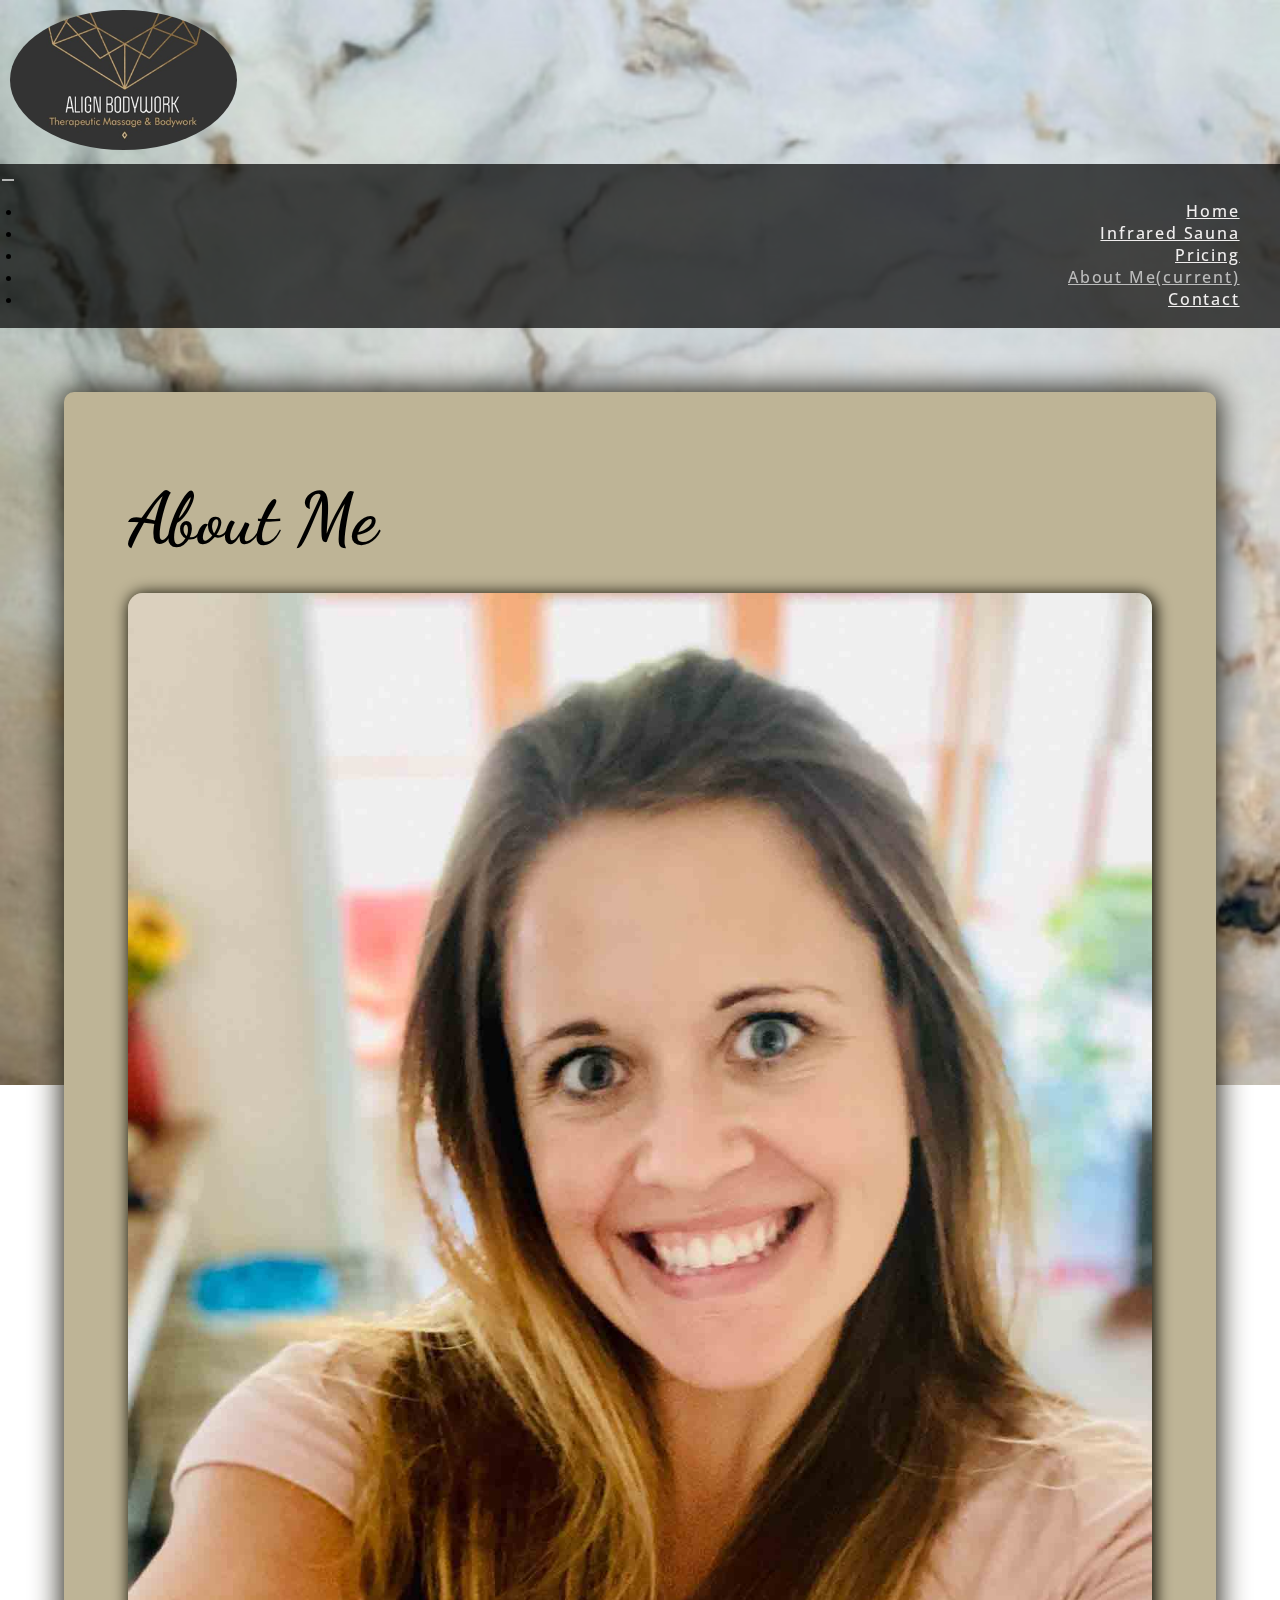
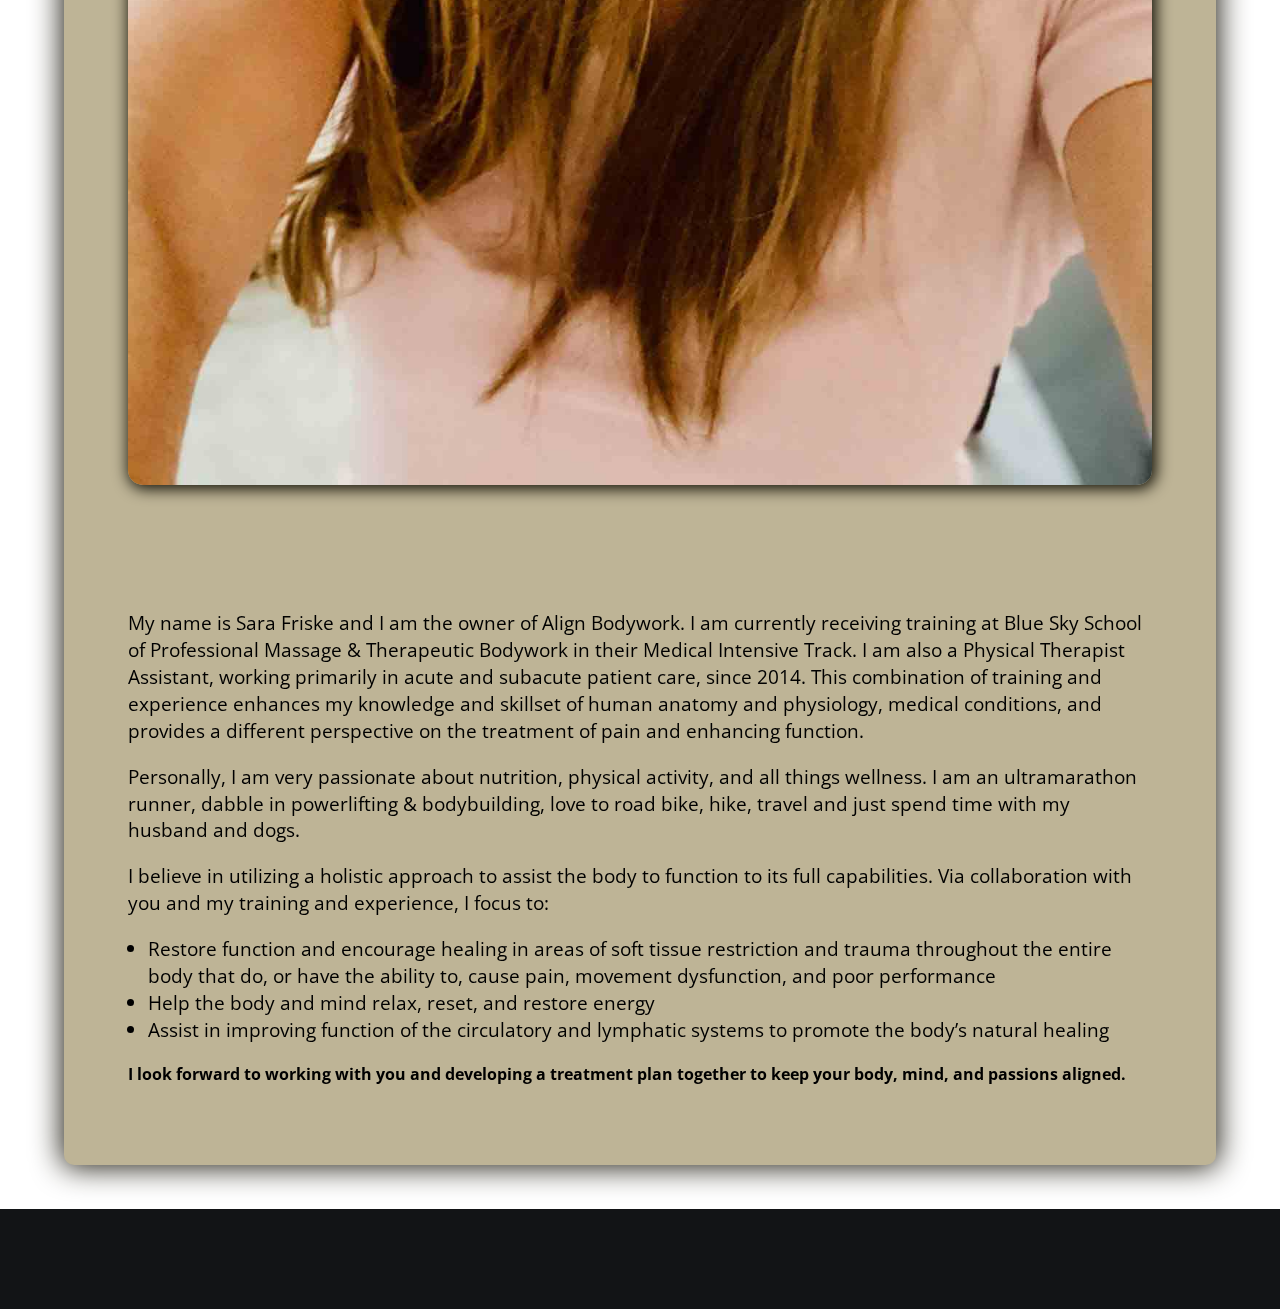
<file: about-me.html>
<!DOCTYPE html>
<html lang="en">

<head>
    <meta charset="UTF-8">
    <meta name="viewport" content="width=device-width, initial-scale=1.0">
    <link rel="stylesheet" href="https://pro.fontawesome.com/releases/v5.10.0/css/all.css"
        integrity="sha384-AYmEC3Yw5cVb3ZcuHtOA93w35dYTsvhLPVnYs9eStHfGJvOvKxVfELGroGkvsg+p" crossorigin="anonymous" />
    <link rel="stylesheet" href="https://cdn.jsdelivr.net/npm/bootstrap@4.5.3/dist/css/bootstrap.min.css"
        integrity="sha384-TX8t27EcRE3e/ihU7zmQxVncDAy5uIKz4rEkgIXeMed4M0jlfIDPvg6uqKI2xXr2" crossorigin="anonymous">
    <link rel="stylesheet" href="styles.css">
    <link rel="icon" type="image/png" href="favicon.png">
    <link rel="preconnect" href="https://fonts.gstatic.com">
<link
    href="https://fonts.googleapis.com/css2?family=Dancing+Script:wght@600;700&family=EB+Garamond:wght@400;500&family=Barlow+Condensed:wght@400;600&family=The+Girl+Next+Door&family=Sorts+Mill+Goudy&family=Open+Sans:wght@400;600&display=swap"
    rel="stylesheet">
<meta name="description" content="Therapeutic massage, injury rehabilitation, sports bodywork, 
    infrared sauna, and more! Align Bodywork in Green Bay, Wisconsin">
    <title>Align Bodywork | About Sara, Owner of Align Bodywork in Green Bay, WI</title>

</head>

<body>

    <img class="marble-bg" src="images/marble2.jpg" alt="massage-room-wall">


    <header class="logo-nav text-center">

        <a class="logo" href="index.html"><img class="brand-logo" src="images/logo.png" alt="align-bodywork-logo"></a>

        <nav id="nav" class="navbar navbar-expand-md">
            <button class="navbar-toggler custom-toggler ml-auto" type="button" data-toggle="collapse"
                data-target="#navbarNavDropdown" aria-controls="navbarNavDropdown" aria-expanded="false"
                aria-label="Toggle navigation">
                <span class="navbar-toggler-icon"></span>
            </button>
            <div class="collapse navbar-collapse justify-content-center" id="navbarNavDropdown">
                <ul class="navbar-nav">
                    <li class="nav-item">
                        <a class="nav-link bg-glow" href="index.html">Home</a>
                    </li>
                    <li class="nav-item landscape-service-link">
                        <a class="nav-link bg-glow" href="index.html#services">Services</a>
                    </li>
                    <li class="nav-item">
                        <a class="nav-link bg-glow text-center" href="infrared-sauna.html">Infrared
                            Sauna</a>
                    </li>
                    <li class="nav-item">
                        <a class="nav-link bg-glow" href="pricing.html">Pricing</a>
                    </li>
                    <li class="nav-item active">
                        <a class="nav-link bg-glow current-page text-center" href="about-me.html">About Me<span
                                class="sr-only">(current)</span></a>
                    </li>
                    <li class="nav-item">
                        <a class="nav-link bg-glow" href="contact.php">Contact</a>
                    </li>


                </ul>
            </div>
        </nav>
    </header>


    <main id="about-me" class="container-fluid">
        <div class="row light-box mt-2 mt-md-4 mt-xl-5">
            <div class="mx-auto">
                <h1 class="page-heading mb-3 mb-sm-4 mb-xl-5 text-center">About Me</h1>


                <div class="d-xl-flex">
                    <div class="text-center col-xl-4">
                        <img class="headshot float-sm-left float-xl-none mr-sm-4 mr-md-4  mb-sm-2 mb-4"
                            src="images/headshot.jpg" alt="Photo of Align Bodywork Owner Sara Friske">

                    </div>
                    <div class="about-me-text-container col-xl-8">
                        <!-- <p>My name is Sara Friske. I am the owner and Licensed Massage Therapist of
                            Align
                            Bodywork. I
                            received training at Blue Sky
                            School of Professional Massage & Therapeutic Bodywork in their Medical Intensive Track. I am
                            also a Physical Therapist
                            Assistant, working primarily in acute and subacute patient care, since 2014. This
                            combination of
                            training and experience
                            enhances my knowledge and skillset of human anatomy and physiology, medical conditions, and
                            provides a different
                            perspective on the treatment of pain and enhancing function.
                        </p> -->
                        <p>My name is Sara Friske and I am the owner of
                                                    Align
                                                    Bodywork. I am currently 
                                                    receiving training at Blue Sky
                                                    School of Professional Massage & Therapeutic Bodywork in their Medical Intensive Track. I am
                                                    also a Physical Therapist
                                                    Assistant, working primarily in acute and subacute patient care, since 2014. This
                                                    combination of
                                                    training and experience
                                                    enhances my knowledge and skillset of human anatomy and physiology, medical conditions, and
                                                    provides a different
                                                    perspective on the treatment of pain and enhancing function.
                                                </p>

                        <p>Personally, I am very passionate about nutrition, physical activity, and all
                            things wellness. I am an ultramarathon runner, dabble in powerlifting & bodybuilding, love to road bike, hike, travel and just
                            spend time with my husband and dogs.
                        </p>
                        <p>
                            I believe in utilizing a holistic approach to assist the body to function
                            to its full capabilities. Via
                            collaboration with you and my
                            training and experience, I focus to:
                        <ul>
                            <li>Restore function and encourage healing in areas of soft tissue restriction and trauma
                                throughout the entire body that
                                do, or have the ability to, cause pain, movement dysfunction, and poor performance</li>
                            <li>Help the body and mind relax, reset, and restore energy</li>
                            <li>Assist in improving function of the circulatory and lymphatic systems to promote the
                                body’s
                                natural healing</li>
                        </ul>
                        </p>

                    </div>

                </div>
                <p class="col-12 col-md-10 col-lg-8 text-center mt-3 mt-lg-4 mx-auto about-me-reach-out">
                    <strong>I look forward to working with you and developing a treatment plan together to keep
                        your
                        body, mind, <span style="white-space: nowrap;"> and passions
                            aligned.</span>
                    </strong>
                </p>
            </div>
        </div>
    </main>

    <footer class="pages-footer">
        <div class="socials text-center">
            <a class="social-icon bg-glow m-md-4" href="https://www.facebook.com/alignbodyworkllc"><i
                    class="fab fa-facebook-f"></i></a>
            <a class="social-icon bg-glow m-md-4" href="https://www.instagram.com/align_bodywork/"><i
                    class="fab fa-instagram"></i></a>
            <a class="social-icon bg-glow m-md-4" href="mailto:alignbodywork@protonmail.com"><i
                    class="fas fa-envelope"></i></a>
        </div>
        

    </footer>

    <script src="https://code.jquery.com/jquery-3.5.1.slim.min.js"
        integrity="sha384-DfXdz2htPH0lsSSs5nCTpuj/zy4C+OGpamoFVy38MVBnE+IbbVYUew+OrCXaRkfj"
        crossorigin="anonymous"></script>
    <script src="https://cdn.jsdelivr.net/npm/bootstrap@4.5.3/dist/js/bootstrap.bundle.min.js"
        integrity="sha384-ho+j7jyWK8fNQe+A12Hb8AhRq26LrZ/JpcUGGOn+Y7RsweNrtN/tE3MoK7ZeZDyx"
        crossorigin="anonymous"></script>
    <script src="index.js"></script>

</body>

</html>
</file>
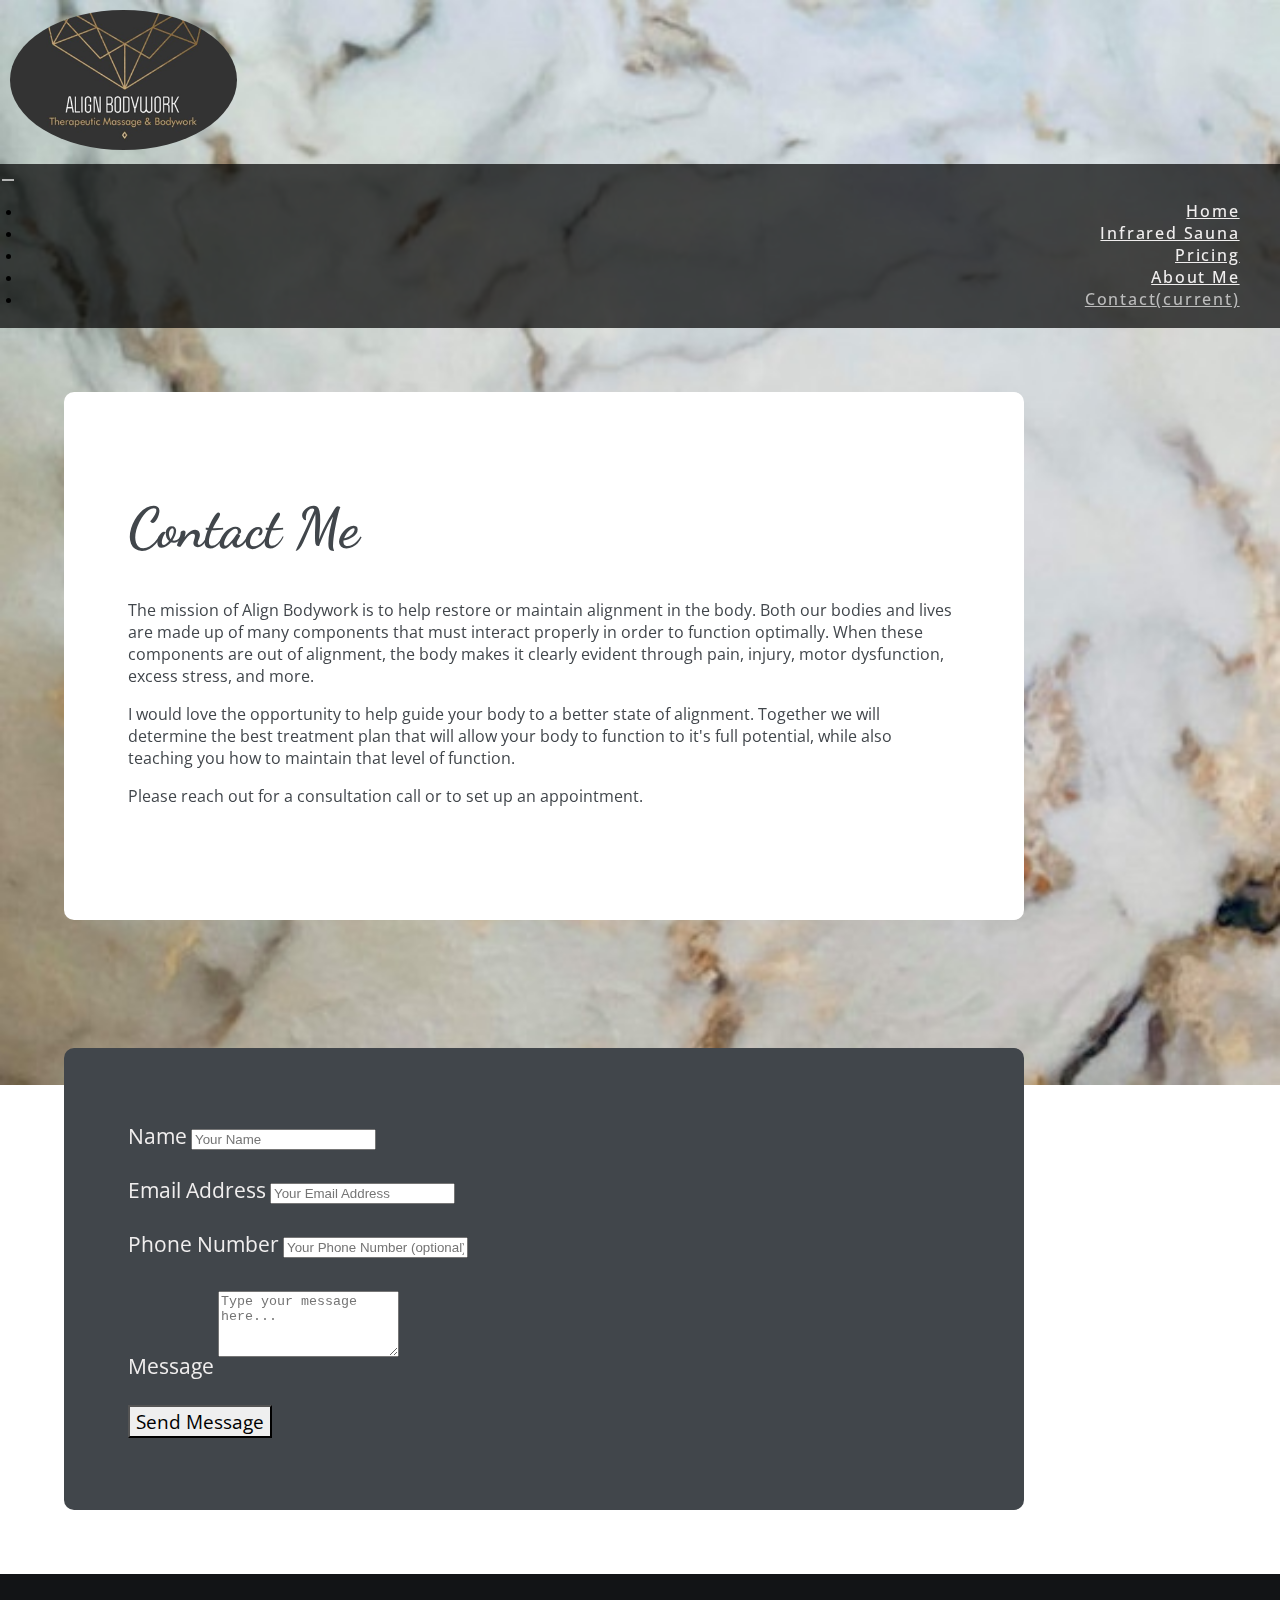
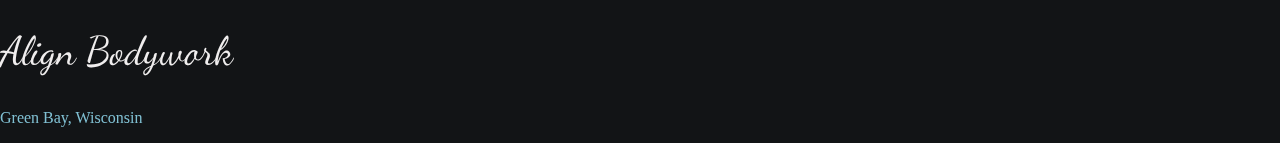
<file: contact.html>
<!DOCTYPE html>
<html lang="en">

<head>
    <meta charset="UTF-8">
    <meta name="viewport" content="width=device-width, initial-scale=1.0">
    <link rel="stylesheet" href="https://pro.fontawesome.com/releases/v5.10.0/css/all.css"
        integrity="sha384-AYmEC3Yw5cVb3ZcuHtOA93w35dYTsvhLPVnYs9eStHfGJvOvKxVfELGroGkvsg+p" crossorigin="anonymous" />
    <link rel="stylesheet" href="https://cdn.jsdelivr.net/npm/bootstrap@4.5.3/dist/css/bootstrap.min.css"
        integrity="sha384-TX8t27EcRE3e/ihU7zmQxVncDAy5uIKz4rEkgIXeMed4M0jlfIDPvg6uqKI2xXr2" crossorigin="anonymous">
    <link rel="stylesheet" href="styles.css">
    <link rel="preconnect" href="https://fonts.gstatic.com">
    <link
        href="https://fonts.googleapis.com/css2?family=Dancing+Script:wght@600;700&family=EB+Garamond:wght@400;500&family=Barlow+Condensed:wght@400;600&family=Handlee&family=Sorts+Mill+Goudy&family=Open+Sans:wght@400;600&display=swap"
        rel="stylesheet">
    <meta name="description"
        content="Therapeutic Massage & Bodywork in Green Bay, WI. Infrared sauna, massage, Gua Sha, and more.">
    <title>Align Bodywork</title>

</head>

<body>

    <img class="marble-bg" src="images/marble2.jpg" alt="massage-room-wall">


    <header class="logo-nav text-center">

        <a class="logo" href="index.html"><img class="brand-logo" src="images/logo.png" alt="align-bodywork-logo"></a>

        <nav id="nav" class="navbar navbar-expand-md">
            <button class="navbar-toggler custom-toggler ml-auto" type="button" data-toggle="collapse"
                data-target="#navbarNavDropdown" aria-controls="navbarNavDropdown" aria-expanded="false"
                aria-label="Toggle navigation">
                <span class="navbar-toggler-icon"></span>
            </button>
            <div class="collapse navbar-collapse justify-content-center" id="navbarNavDropdown">
                <ul class="navbar-nav">
                    <li class="nav-item">
                        <a class="nav-link bg-glow" href="index.html">Home</a>
                    </li>
                    <li class="nav-item landscape-service-link">
                        <a class="nav-link bg-glow" href="index.html#services">Services</a>
                    </li>
                    <li class="nav-item">
                        <a class="nav-link bg-glow" href="infrared-sauna.html">Infrared Sauna</a>
                    </li>
                    <li class="nav-item">
                        <a class="nav-link bg-glow" href="pricing.html">Pricing</a>
                    </li>
                    <li class="nav-item">
                        <a class="nav-link bg-glow" href="about-me.html">About Me</a>
                    </li>
                    <li class="nav-item active">
                        <a class="nav-link bg-glow current-page" href="contact.html">Contact<span
                                class="sr-only">(current)</span></a>
                    </li>


                </ul>
            </div>
        </nav>
    </header>

    <main class="contact-page container-fluid">

        <section class="contact-page-portrait contact-page-text text-center mx-auto mt-4 mt-lg-5">
            <h1 class="contact-me-heading">Contact Me</h1>
            <p class="my-4 my-xl-5">The mission of Align Bodywork is to help restore or maintain alignment in the body. 
                Both our bodies and lives are made up of many components that must interact properly in order
                to function optimally. When these components are out of alignment, the body makes it clearly evident through
                pain, injury, motor dysfunction, excess stress, and more. </p>
                <p>I would love the opportunity to help guide your body to a better state of alignment. Together
                    we will determine the best treatment plan that will allow your body to function 
                to it's full potential, while also teaching you how to maintain that level of function. 
                </p>
                <p>Please reach out for a consultation call or to set up an appointment.</p>
                
    
            <div class="socials text-center">

                <a class="social-icon-dark mx-auto" href="tel:+1-920-680-7428"><i class="fas fa-phone"></i></a>
                <a class="social-icon-dark mx-auto" href="https://www.facebook.com/alignbodyworkllc"><i
                        class="fab fa-facebook-f"></i></a>
                <a class="social-icon-dark mx-auto" href="https://www.instagram.com/align_bodywork/"><i
                        class="fab fa-instagram"></i></a>
                <a class="social-icon-dark mx-auto" href="mailto:alignbodywork@protonmail.com"><i
                        class="fas fa-envelope"></i></a>

            </div>

        </section>

        <section class="contact-page-portrait forms-container mt-0 mx-auto">
            <form action="">
                <div class="form-group form-req">
                    <label for="name" class="form-label">Name</label>
                    <input type="text" class="form-control" id="name" name="name" placeholder="Your Name" tabindex="1"
                        required>
                </div>
                <div class="form-group form-req">
                    <label for="email" class="form-label">Email Address</label>
                    <input type="email" class="form-control" id="email" name="email" placeholder="Your Email Address"
                        tabindex="2" required>
                </div>
                <div class="form-group">
                    <label for="number" class="form-label">Phone Number</label>
                    <input type="tel" class="form-control" id="number" name="number"
                        placeholder="Your Phone Number (optional)" tabindex="3">
                </div>
                <div class="form-group form-req">
                    <label for="message" class="form-label">Message</label>
                    <textarea class="form-control" rows="4" id="message" name="message"
                        placeholder="Type your message here..." tabindex="4" required></textarea>
                </div>
                <div class="text-center">
                    <button class="btn btn-light contact-btn mt-3" type="submit">Send Message</button>
                </div>
            </form>


        </section>





        <section class="contact-page-landscape">
            <div class="contact-page-text text-center d-flex flex-column align-items-center m-0 col-6">
                <h1 class="contact-me-heading">Contact Me</h1>
                <p class="mt-auto">The mission of Align Bodywork is to help restore or maintain alignment in the body.
                    Both our bodies and lives are made up of many components that must interact properly in order
                    to function optimally. When these components are out of alignment, the body makes it clearly evident through
                    pain, injury, motor dysfunction, excess stress, and more. </p>
                <p>I would love the opportunity to help guide your body to a better state of alignment. Together
                    we will determine the best treatment plan that will allow your body to function
                    to it's full potential, while also teaching you how to maintain that level of function.
                </p>
                <p>Please reach out for a consultation call or to set up an appointment.</p>
                <div class="socials text-center mt-auto">

                    <a class="social-icon-dark m-2" href="tel:+1-920-680-7428"><i class="fas fa-phone"></i></a>
                    <a class="social-icon-dark m-2" href="https://www.facebook.com/alignbodyworkllc"><i
                            class="fab fa-facebook-f"></i></a>
                    <a class="social-icon-dark m-2" href="https://www.instagram.com/align_bodywork/"><i
                            class="fab fa-instagram"></i></a>
                    <a class="social-icon-dark m-2" href="mailto:alignbodywork@protonmail.com"><i
                            class="fas fa-envelope"></i></a>

                </div>
            </div>



            <div class="forms-container col-6 m-0">
                <form action="">
                    <div class="form-group">
                        <label for="name" class="form-label">Name</label>
                        <input type="text" class="form-control" id="name" name="name" placeholder="Your Name"
                            tabindex="1" required>
                    </div>
                    <div class="form-group">
                        <label for="email" class="form-label">Email Address</label>
                        <input type="email" class="form-control" id="email" name="email"
                            placeholder="Your Email Address" tabindex="2" required>
                    </div>
                    <div class="form-group">
                        <label for="number" class="form-label">Phone Number</label>
                        <input type="tel" class="form-control" id="number" name="number"
                            placeholder="Your Phone Number (optional)" tabindex="3">
                    </div>
                    <div class="form-group">
                        <label for="message" class="form-label">Message</label>
                        <textarea class="form-control" rows="4" id="message" name="message"
                            placeholder="Type your message here..." tabindex="4" required></textarea>
                    </div>
                    <div class="text-center">
                        <button class="btn btn-light contact-btn mt-3" type="submit">Send Message</button>
                    </div>
                </form>
            </div>


        </section>

    </main>

    <script src="https://code.jquery.com/jquery-3.5.1.slim.min.js"
        integrity="sha384-DfXdz2htPH0lsSSs5nCTpuj/zy4C+OGpamoFVy38MVBnE+IbbVYUew+OrCXaRkfj"
        crossorigin="anonymous"></script>
    <script src="https://cdn.jsdelivr.net/npm/bootstrap@4.5.3/dist/js/bootstrap.bundle.min.js"
        integrity="sha384-ho+j7jyWK8fNQe+A12Hb8AhRq26LrZ/JpcUGGOn+Y7RsweNrtN/tE3MoK7ZeZDyx"
        crossorigin="anonymous"></script>
    <script src="index.js"></script>

    <footer class="contact-footer text-center d-flex flex-column align-items-center">
        <h2 class="contact-align">Align Bodywork</h2>
        <p class="green-bay" style="font-size: 1rem;">Green Bay, Wisconsin</p>




    </footer>
</file>
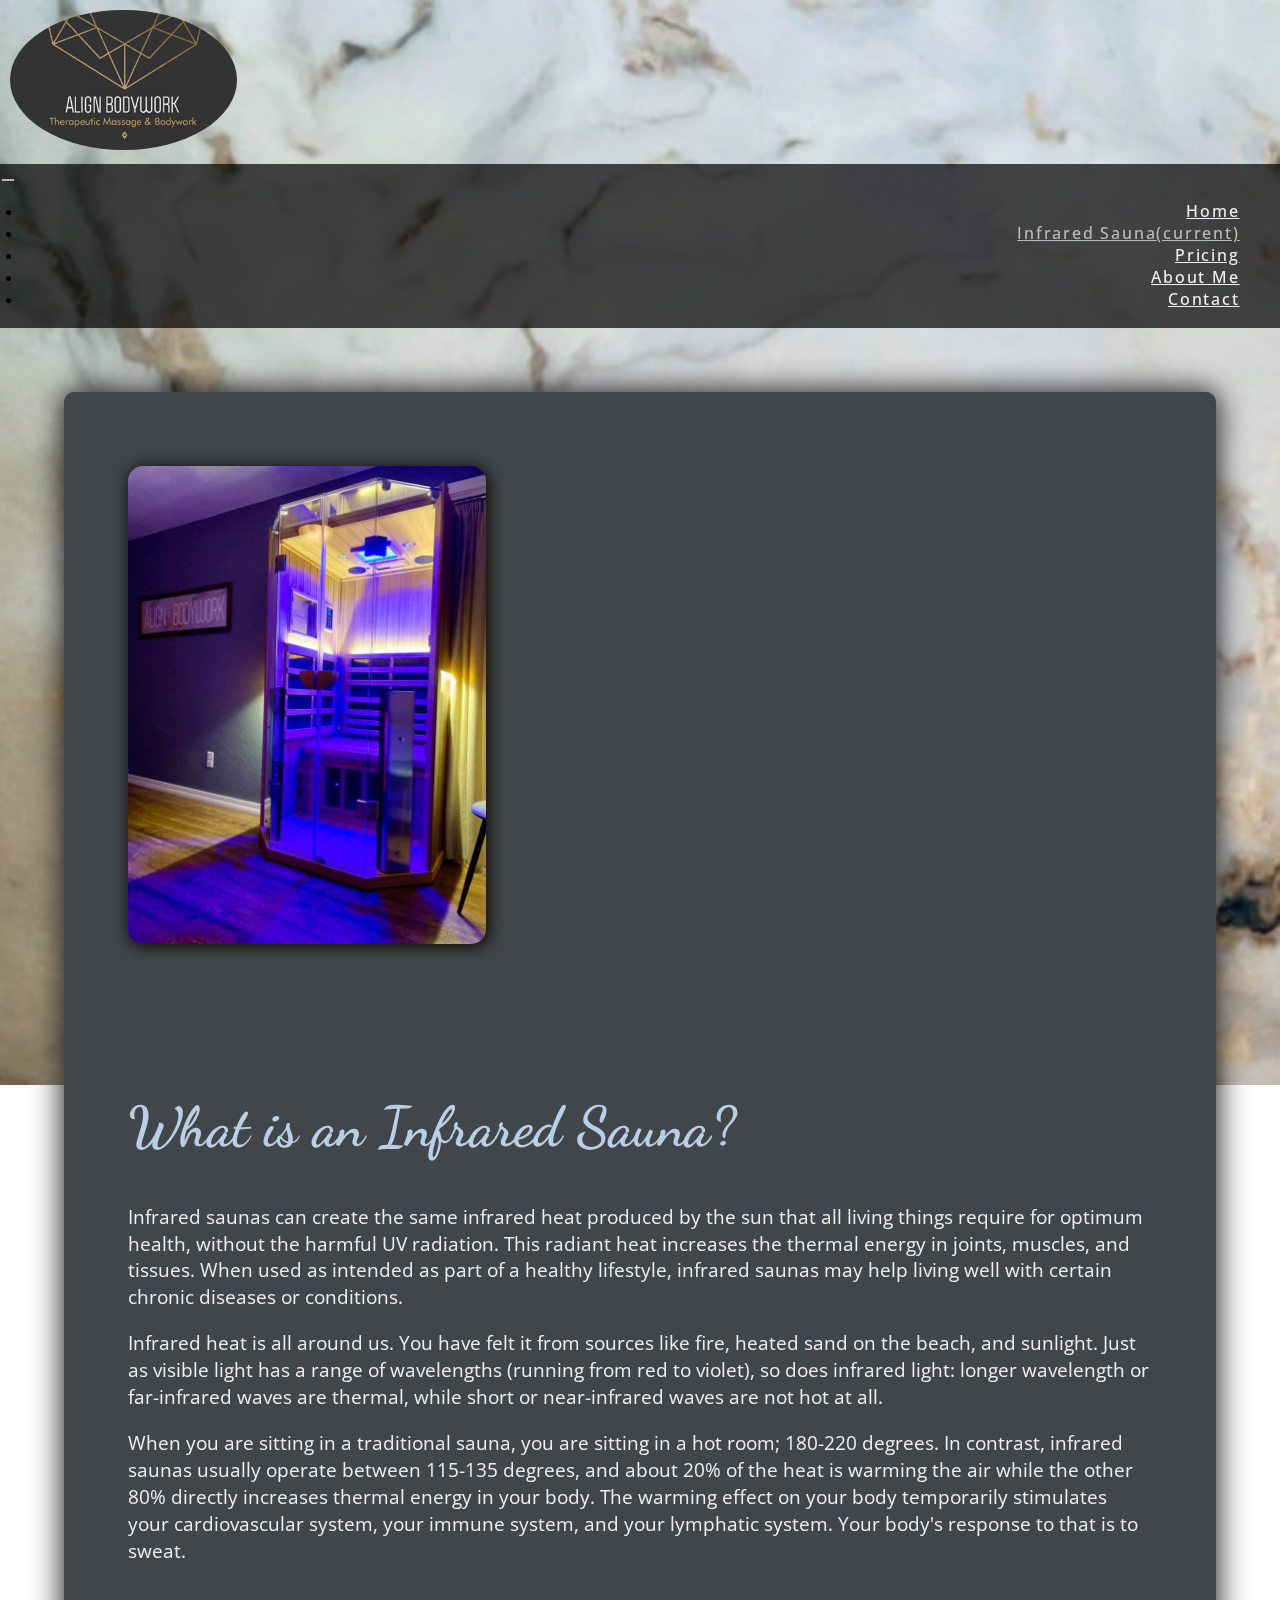
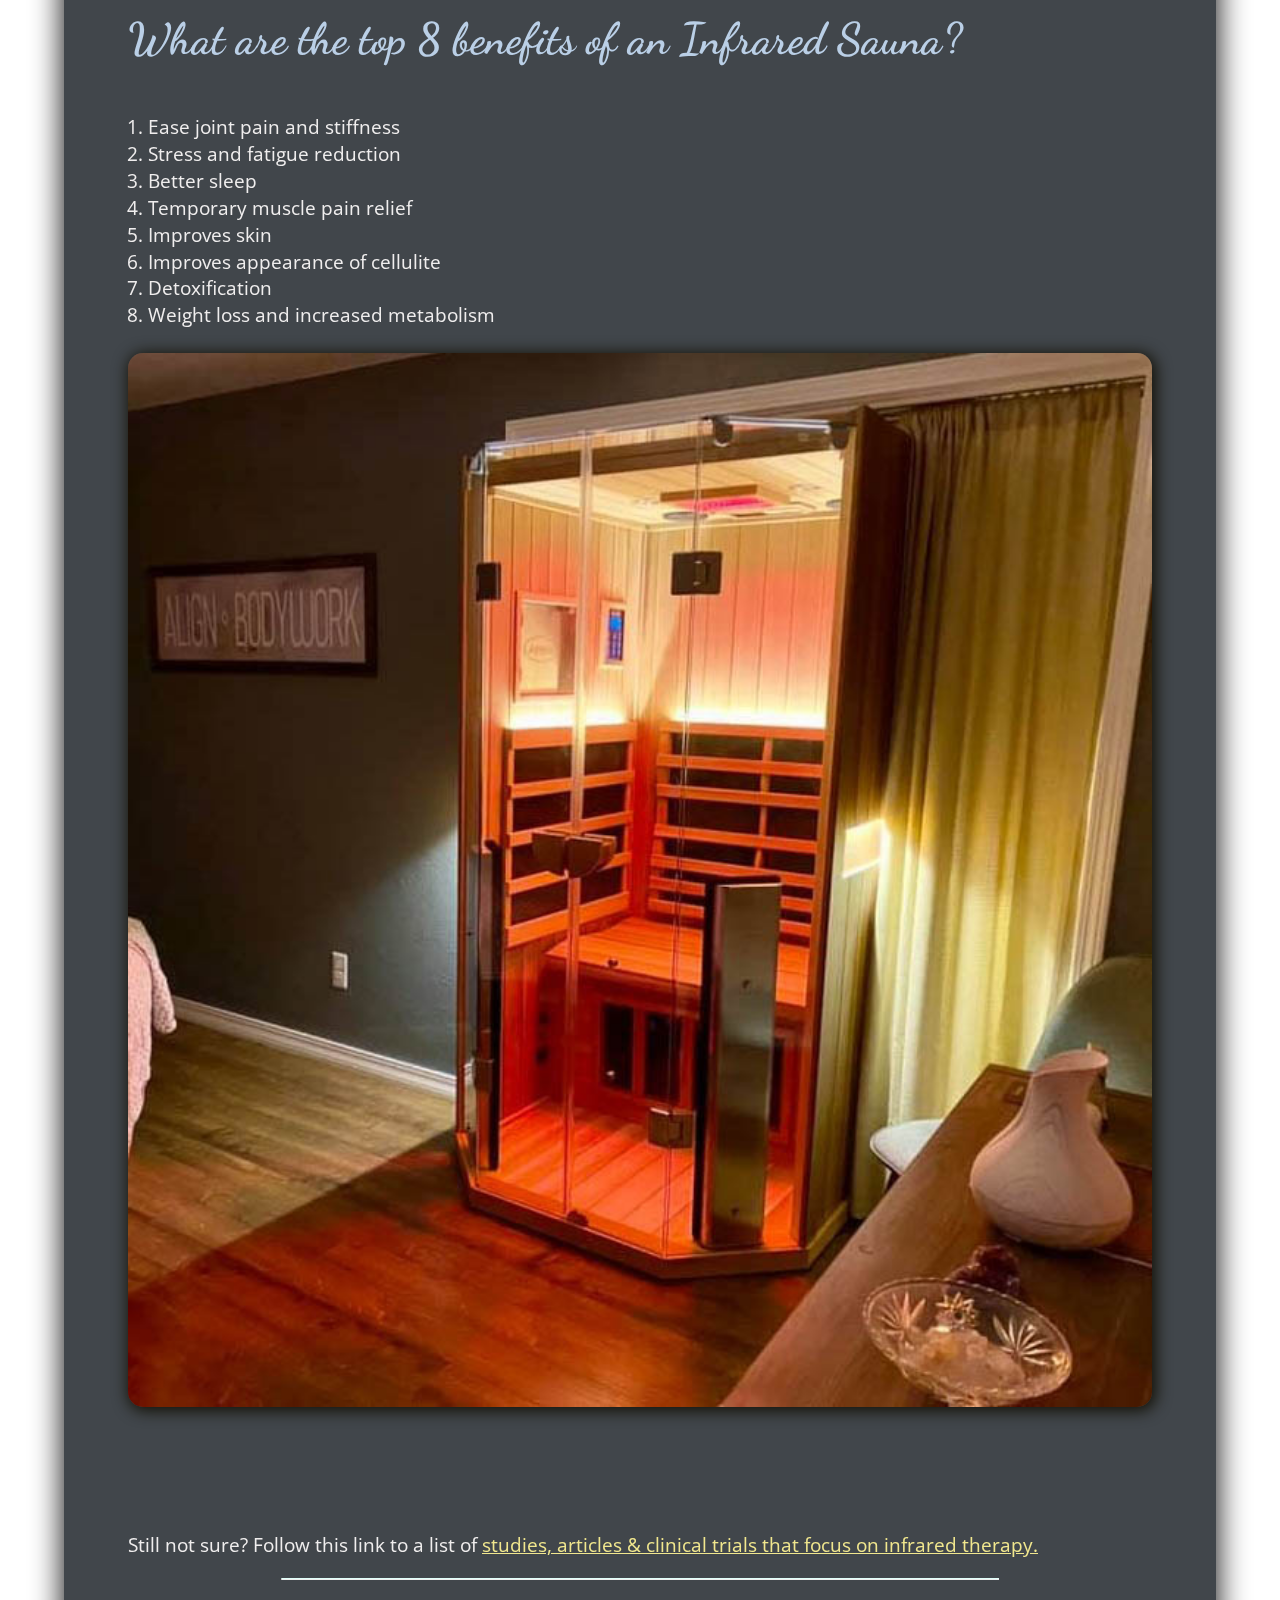
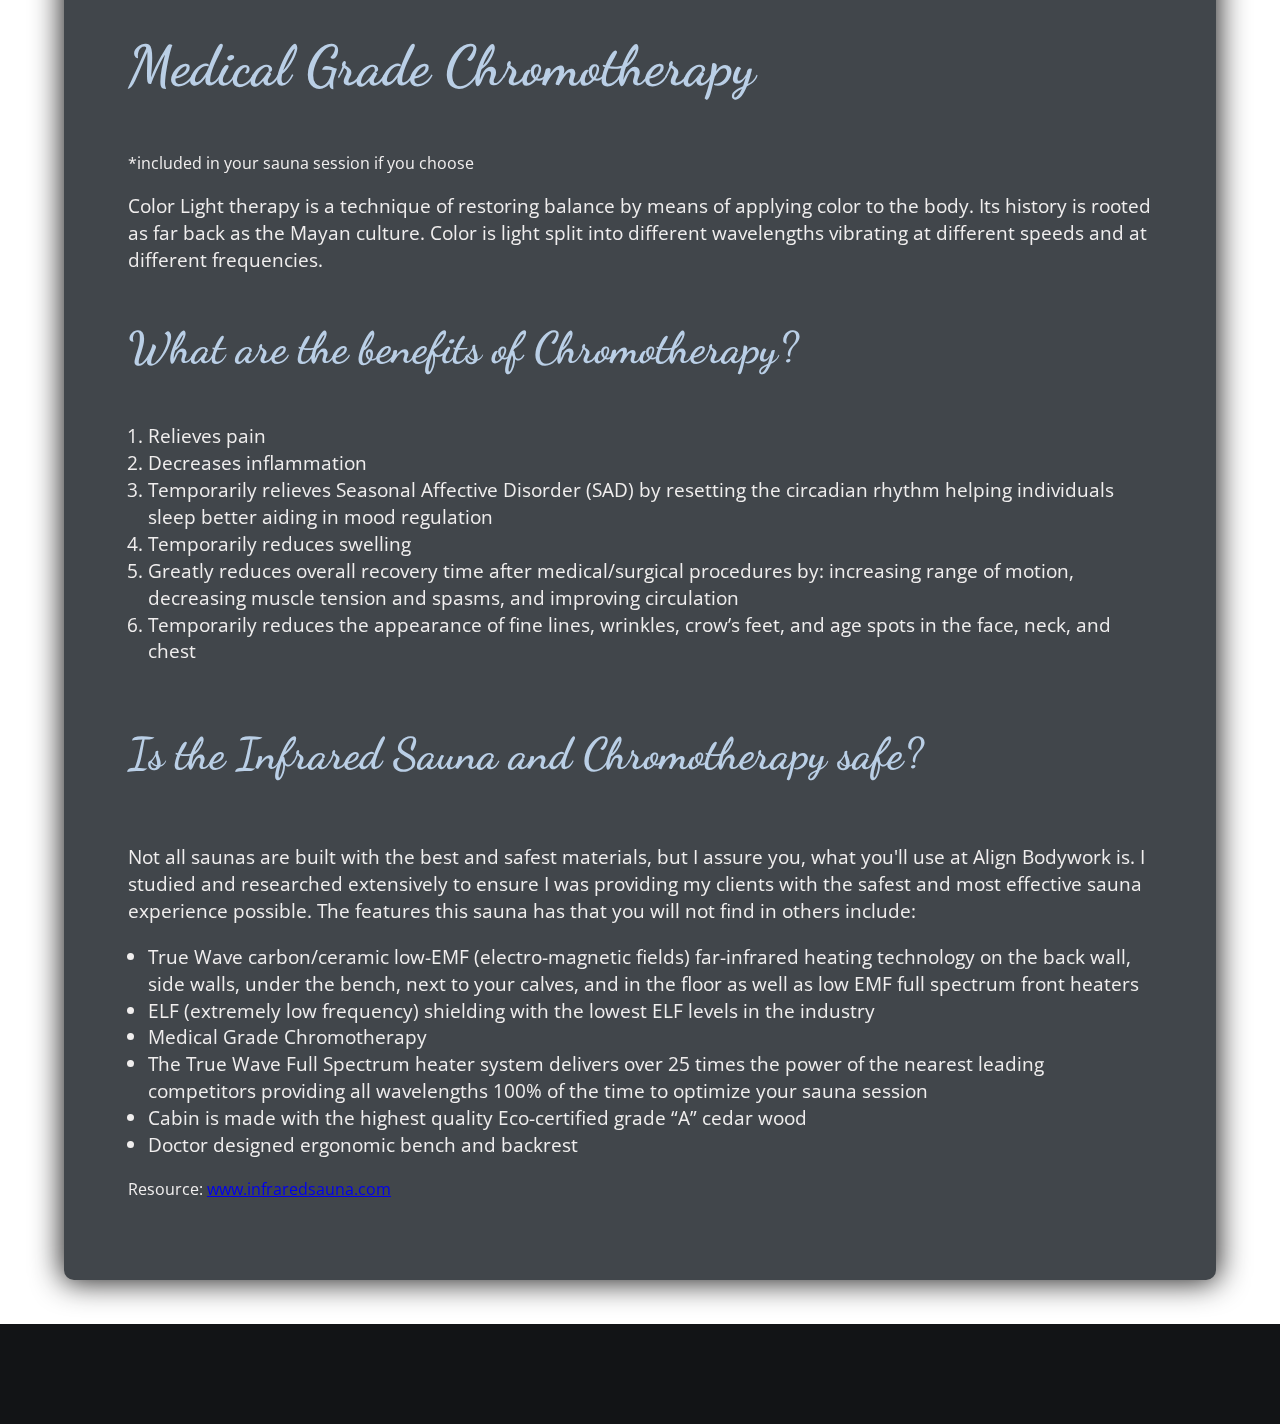
<file: infrared-sauna.html>
<!DOCTYPE html>
<html lang="en">

<head>
    <meta charset="UTF-8">
    <meta name="viewport" content="width=device-width, initial-scale=1.0">
    <link rel="stylesheet" href="https://pro.fontawesome.com/releases/v5.10.0/css/all.css"
        integrity="sha384-AYmEC3Yw5cVb3ZcuHtOA93w35dYTsvhLPVnYs9eStHfGJvOvKxVfELGroGkvsg+p" crossorigin="anonymous" />
    <link rel="stylesheet" href="https://cdn.jsdelivr.net/npm/bootstrap@4.5.3/dist/css/bootstrap.min.css"
        integrity="sha384-TX8t27EcRE3e/ihU7zmQxVncDAy5uIKz4rEkgIXeMed4M0jlfIDPvg6uqKI2xXr2" crossorigin="anonymous">
    <link rel="stylesheet" href="styles.css">
    <link rel="preconnect" href="https://fonts.gstatic.com">
    <link
        href="https://fonts.googleapis.com/css2?family=Dancing+Script:wght@600;700&family=EB+Garamond:wght@400;500&family=Barlow+Condensed:wght@400;600&family=The+Girl+Next+Door&family=Sorts+Mill+Goudy&family=Open+Sans:wght@400;600&display=swap"
        rel="stylesheet">
    <link rel="icon" type="image/png" href="favicon.png">
    <meta name="description" content="Benefits of an Infrared Sauna include detoxification, stress & fatigue reduction, 
    muscle and joint point relief, better sleep, and more!">
    <title>Align Bodywork | Infrared Sauna and Chromotherapy in Green Bay, WI</title>

</head>

<body>

    <img class="marble-bg" src="images/marble2.jpg" alt="massage-room-wall">


    <header class="logo-nav text-center">
        <a class="logo" href="index.html"><img class="brand-logo" src="images/logo.png" alt="align-bodywork-logo"></a>

        <nav id="nav" class="navbar navbar-expand-md">
            <button class="navbar-toggler custom-toggler ml-auto" type="button" data-toggle="collapse"
                data-target="#navbarNavDropdown" aria-controls="navbarNavDropdown" aria-expanded="false"
                aria-label="Toggle navigation">
                <span class="navbar-toggler-icon"></span>
            </button>
            <div class="collapse navbar-collapse justify-content-center" id="navbarNavDropdown">
                <ul class="navbar-nav">
                    <li class="nav-item">
                        <a class="nav-link bg-glow" href="index.html">Home</a>
                    </li>
                    <li class="nav-item landscape-service-link">
                        <a class="nav-link bg-glow" href="index.html#services">Services</a>
                    </li>
                    <li class="nav-item active">
                        <a class="nav-link bg-glow current-page text-center" href="infrared-sauna.html">Infrared
                            Sauna<span class="sr-only">(current)</span></a>
                    </li>
                    <li class="nav-item">
                        <a class="nav-link bg-glow" href="pricing.html">Pricing</a>
                    </li>
                    <li class="nav-item">
                        <a class="nav-link bg-glow text-center" href="about-me.html">About Me</a>
                    </li>
                    <li class="nav-item">
                        <a class="nav-link bg-glow" href="contact.php">Contact</a>
                    </li>
                </ul>
            </div>
        </nav>

    </header>

    <main class="infrared-sauna-page container-fluid">

        <div class="row dark-box infrared-box mt-2 mt-md-4 mt-xl-5">
            <div class="col-12">

                <div class="infrared-img-box text-center">
                    <img class="infrared-page-img-top float-sm-left mr-sm-4 mr-md-5 mb-sm-2 mb-4"
                        src="images/infrared-sauna-page-img.jpg" alt="infrared-sauna-at-Align-Bodywork">
                </div>

                <div class="infrared-text-container mx-auto">
                    <h1 class="cursive-big-heading text-center mt-xl-4 mb-4 mb-xl-5">What is an Infrared Sauna?</h1>
                    <p>
                        Infrared saunas can create the same infrared heat produced by the sun that all living things 
                        require for optimum health, without the harmful UV radiation. This radiant heat increases 
                        the thermal energy in joints, muscles, and
                        tissues. When used as intended as
                        part of a healthy lifestyle, infrared saunas may help living well with certain chronic
                        diseases or conditions.
                    </p>

                    <p> Infrared heat is all around us. You have felt it from sources like
                        fire, heated sand on
                        the beach, and sunlight. Just as visible light has a
                        range of wavelengths
                        (running from red to violet), so does infrared light: longer wavelength or far-infrared
                        waves are thermal, while short
                        or near-infrared waves are not hot at all.
                    </p>
                    <p>When you are sitting in a traditional sauna, you are sitting in a
                        hot room; 180-220 degrees. In contrast, infrared saunas usually operate between 115-135 
                        degrees, and about 20% of the heat is warming the air
                        while the other 80% directly increases thermal energy in your body. The warming effect on 
                        your body temporarily stimulates your cardiovascular
                        system, your immune system, and your lymphatic system. Your body's response to that is to
                        sweat.
                    </p>
                </div>
            </div>

            <div class="col-12 row align-items-center mx-auto mt-md-4">

                <div class="infrared-text-container col-md-6 col-12 order-2 order-md-1">
                    <h3 class="cursive-heading mt-2 mb-3 text-center">What are the top 8 benefits of an
                        Infrared
                        Sauna?
                    </h3>
                    <ol class="mt-lg-5">
                        <li>Ease joint pain and stiffness</li>
                        <li>Stress and fatigue reduction</li>
                        <li>Better sleep</li>
                        <li>Temporary muscle pain relief</li>
                        <li>Improves skin</li>
                        <li>Improves appearance of cellulite</li>
                        <li>Detoxification</li>
                        <li>Weight loss and increased metabolism</li>
                    </ol>

                </div>
                <div class="infrared-img-box col-md-6 col-12 order-1 order-md-2 text-center">
                    <img class="infrared-page-img-bot my-4" src="images/infrared-sauna.jpg"
                        alt="infrared-sauna-at-Align-Bodywork">
                </div>
                <div class="infrared-text-container col-12 text-center order-3">
                    <p class="my-4"> Still not sure? Follow this link to a list of <a
                            href="https://infraredsauna.com/infrared-sauna-medical-studies/"
                            style="color: rgb(241, 231, 142);">studies, articles &
                            clinical
                            trials that focus
                            on infrared therapy.</a>
                    </p>
                </div>
            </div>

            <hr class="hr-infrared">

            <div class="infrared-text-container col-md-11 mx-auto">
                <h2 class="cursive-big-heading mt-md-4 mt-2 text-center">Medical Grade Chromotherapy</h2>
                <p class="text-center mt-0 mb-4 infrared-link">*included in your sauna session if you choose</p>
                <p class="mb-5">Color Light therapy is a technique of restoring balance by means of applying color
                    to the body. Its history is rooted as
                    far back as the Mayan culture. Color is light split into different wavelengths vibrating at
                    different speeds and at
                    different frequencies.</p>
                <h3 class="cursive-heading text-center mt-5 mb-4">What are the benefits of
                    Chromotherapy?</h3>
                <ol class="mb-5">
                    <li>Relieves pain</li>
                    <li>Decreases inflammation</li>
                    <li>Temporarily relieves Seasonal Affective Disorder (SAD) by resetting the circadian rhythm helping
                        individuals sleep better aiding in mood regulation</li>
                    <li>Temporarily reduces swelling</li>
                    <li>Greatly reduces overall recovery time after medical/surgical procedures by: increasing range of 
                        motion, decreasing muscle
                        tension and spasms, and improving circulation</li>
                    <li>Temporarily reduces the appearance of fine lines, wrinkles, crow’s feet, and age spots in the
                        face, neck, and chest</li>
                </ol>
                <h4 class="cursive-heading mt-5 mb-4 text-center">Is the Infrared Sauna and Chromotherapy
                    safe?
                </h4>
                <p>Not all saunas are built with the best and safest materials, but I assure you, what you'll
                    use at Align Bodywork is. I studied and researched extensively to ensure I was providing my
                    clients with the safest and most effective sauna experience possible.  
                    The features this sauna has that you will not find in others
                    include:</p>
                <ul>
                    <li>True Wave carbon/ceramic low-EMF (electro-magnetic fields) far-infrared heating technology on 
                        the back wall, side walls, under the bench, next
                        to your calves, and in the floor as well as low EMF full spectrum front heaters</li>
                    <li>ELF (extremely low frequency) shielding with the lowest ELF levels in the industry</li>
                    <li>Medical Grade Chromotherapy</li>
                    <li>The True Wave Full Spectrum heater system delivers over 25 times the power of the nearest
                        leading competitors providing all wavelengths 100% of the time to optimize your 
                        sauna session</li>
                    <li>Cabin is made with the highest quality Eco-certified grade “A” cedar wood</li>
                    <li>Doctor designed ergonomic bench and backrest</li>
                </ul>
                <p class="infrared-link mt-5 text-center">Resource: <a
                        href="www.infraredsauna.com">www.infraredsauna.com</a></p>
            </div>
        </div>


    </main>

    <script src="https://code.jquery.com/jquery-3.5.1.slim.min.js"
        integrity="sha384-DfXdz2htPH0lsSSs5nCTpuj/zy4C+OGpamoFVy38MVBnE+IbbVYUew+OrCXaRkfj"
        crossorigin="anonymous"></script>
    <script src="https://cdn.jsdelivr.net/npm/bootstrap@4.5.3/dist/js/bootstrap.bundle.min.js"
        integrity="sha384-ho+j7jyWK8fNQe+A12Hb8AhRq26LrZ/JpcUGGOn+Y7RsweNrtN/tE3MoK7ZeZDyx"
        crossorigin="anonymous"></script>
    <script src="index.js"></script>

    <footer class="pages-footer">


        <div class="socials text-center">
            <a class="social-icon bg-glow m-md-4" href="https://www.facebook.com/alignbodyworkllc"><i
                    class="fab fa-facebook-f"></i></a>
            <a class="social-icon bg-glow m-md-4" href="https://www.instagram.com/align_bodywork/"><i
                    class="fab fa-instagram"></i></a>
            <a class="social-icon bg-glow m-md-4" href="mailto:alignbodywork@protonmail.com"><i
                    class="fas fa-envelope"></i></a>

        </div>
        <!-- <p class="Copyright">© Copyright 2020 Ryan Jolly</p> -->

    </footer>

</body>




</html>
</file>
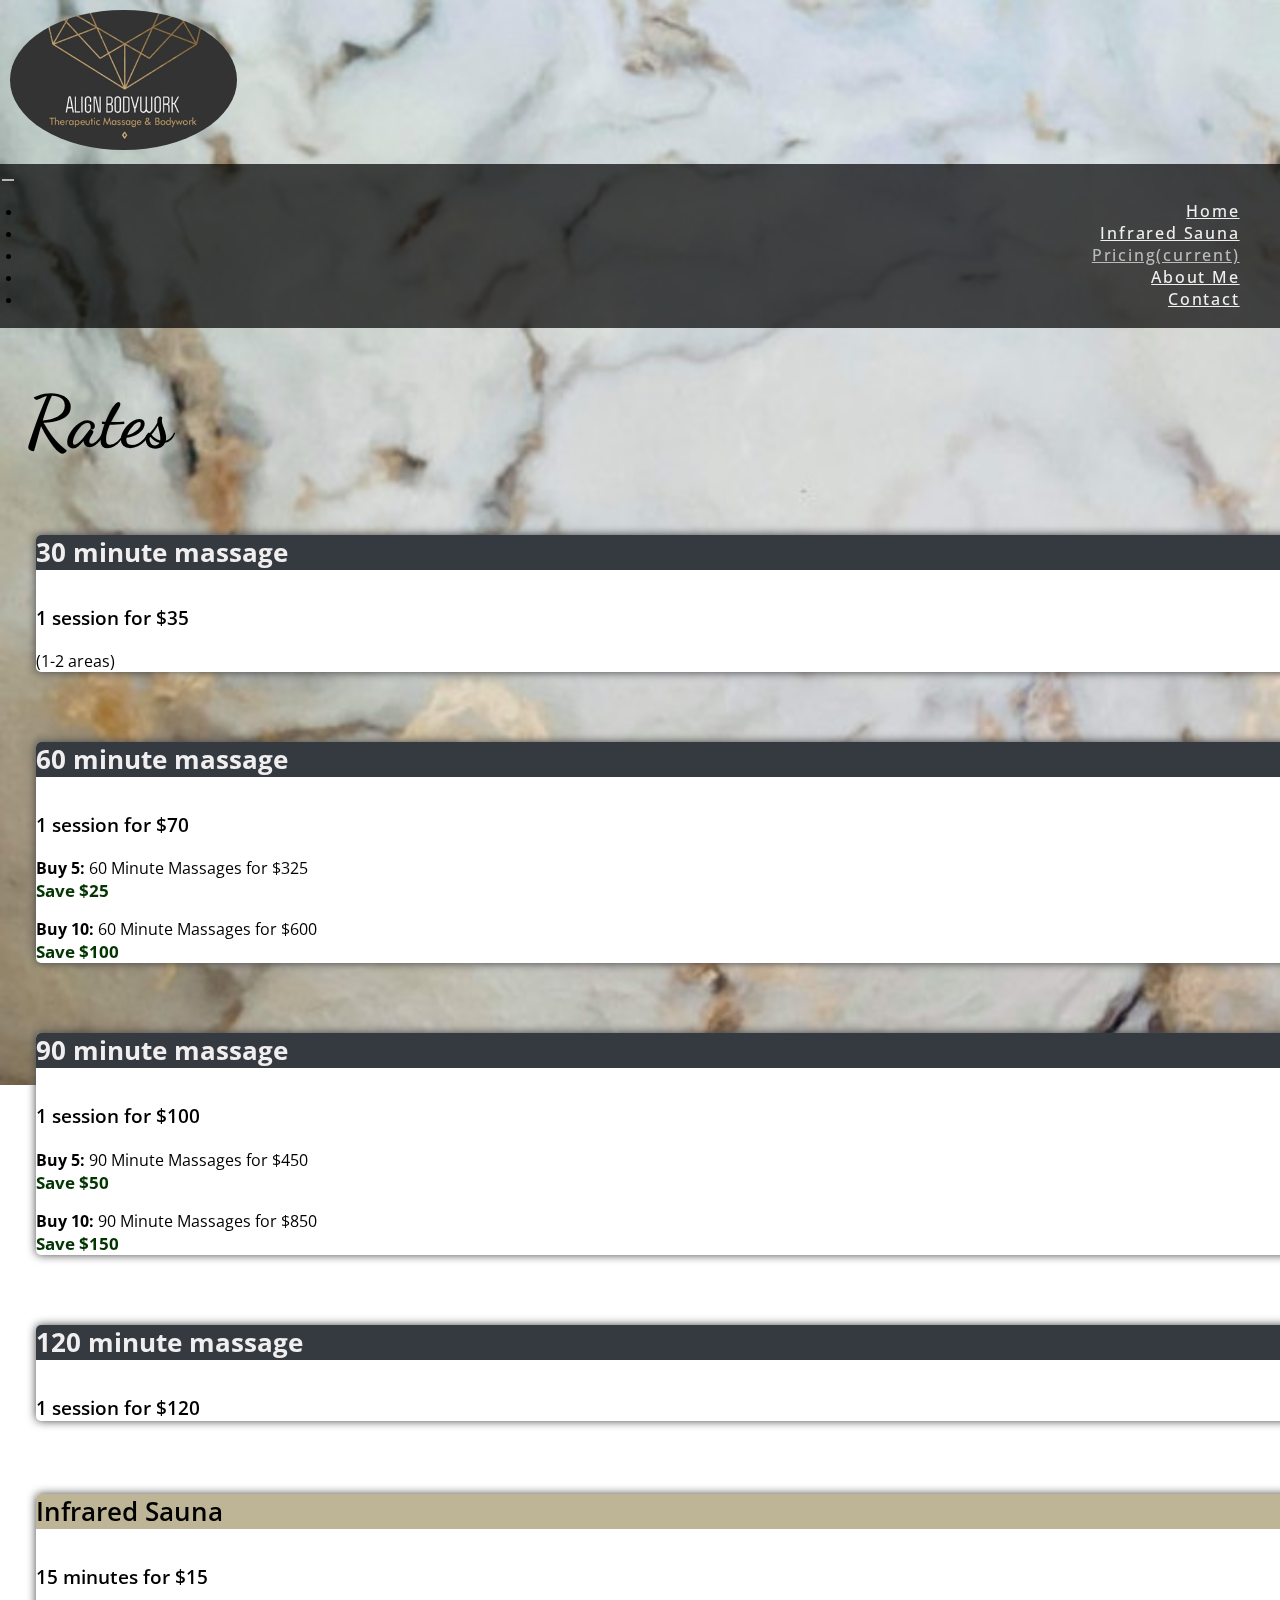
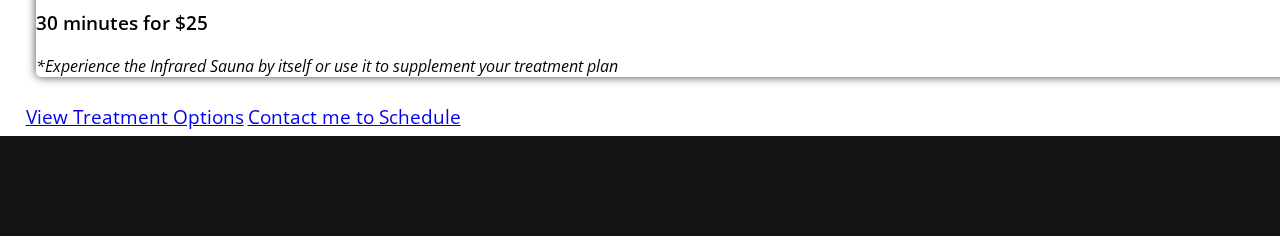
<file: pricing.html>
<!DOCTYPE html>
<html lang="en">

<head>
    <meta charset="UTF-8">
    <meta name="viewport" content="width=device-width, initial-scale=1.0">
    <link rel="stylesheet" href="https://pro.fontawesome.com/releases/v5.10.0/css/all.css"
        integrity="sha384-AYmEC3Yw5cVb3ZcuHtOA93w35dYTsvhLPVnYs9eStHfGJvOvKxVfELGroGkvsg+p" crossorigin="anonymous" />
    <link rel="stylesheet" href="https://cdn.jsdelivr.net/npm/bootstrap@4.5.3/dist/css/bootstrap.min.css"
        integrity="sha384-TX8t27EcRE3e/ihU7zmQxVncDAy5uIKz4rEkgIXeMed4M0jlfIDPvg6uqKI2xXr2" crossorigin="anonymous">
    <link rel="stylesheet" href="styles.css">
    <link rel="icon" type="image/png" href="favicon.png">
    <link rel="preconnect" href="https://fonts.gstatic.com">
    <link
        href="https://fonts.googleapis.com/css2?family=Dancing+Script:wght@600;700&family=EB+Garamond:wght@400;500&family=Barlow+Condensed:wght@400;600&family=The+Girl+Next+Door&family=Sorts+Mill+Goudy&family=Open+Sans:wght@400;600&display=swap"
        rel="stylesheet">
    <meta name="description" content="Therapeutic massage, injury rehabilitation, sports bodywork, 
        infrared sauna, and more! Align Bodywork in Green Bay, Wisconsin">
    <title>Align Bodywork | Treatment and Package Pricing Green Bay, WI</title>

</head>

<body class="flex-row">
    <script>alert("All massage services are at no charge until I graduate school and become licensed. This is expected to last until June 2021.  The Infrared Sauna rates do still apply.")</script>
    <img class="marble-bg" src="images/marble2.jpg" alt="massage-room-wall">
    <header class="logo-nav text-center">
        <a class="logo" href="index.html"><img class="brand-logo" src="images/logo.png" alt="align-bodywork-logo"></a>
        <nav id="nav" class="navbar navbar-expand-md">
            <button class="navbar-toggler custom-toggler ml-auto" type="button" data-toggle="collapse"
                data-target="#navbarNavDropdown" aria-controls="navbarNavDropdown" aria-expanded="false"
                aria-label="Toggle navigation">
                <span class="navbar-toggler-icon"></span>
            </button>
            <div class="collapse navbar-collapse justify-content-center" id="navbarNavDropdown">
                <ul class="navbar-nav">
                    <li class="nav-item">
                        <a class="nav-link bg-glow" href="index.html">Home</a>
                    </li>
                    <li class="nav-item landscape-service-link">
                        <a class="nav-link bg-glow" href="index.html#services">Services</a>
                    </li>
                    <li class="nav-item">
                        <a class="nav-link bg-glow text-center" href="infrared-sauna.html">Infrared
                            Sauna</a>
                    </li>
                    <li class="nav-item active">
                        <a class="nav-link bg-glow current-page" href="pricing.html">Pricing<span
                                class="sr-only">(current)</span></a>
                    </li>
                    <li class="nav-item">
                        <a class="nav-link bg-glow text-center" href="about-me.html">About Me</a>
                    </li>
                    <li class="nav-item">
                        <a class="nav-link bg-glow" href="contact.php">Contact</a>
                    </li>
                </ul>
            </div>
        </nav>

    </header>

    <main>
        <div class="container-fluid">

            <div class="row pricing-grid mx-auto">

                <div class="col-12 mx-auto text-center">
                    <h1 class="page-heading">Rates</h1>
                </div>

                <div class="col-11 col-sm-7 col-md-6 col-lg-3 my-2 mx-auto pricing-cell">
                    <div class="pricing-box">
                        <div class="box-header text-center p-2">
                            <h4 class="header-text my-auto">30 minute massage</h4>
                        </div>
                        <div class="box-body text-center p-2">
                            <p class="massage-duration my-3">1 session for $35</p>
                            <p class="my-3">(1-2 areas)</p>
                        </div>
                    </div>
                </div>

                <div class="col-11 col-sm-7 col-md-6 col-lg-3 my-2 mx-auto pricing-cell">
                    <div class="pricing-box">
                        <div class="box-header text-center p-2">
                            <h4 class="header-text my-auto">60 minute massage</h4>
                        </div>
                        <div class="box-body text-center p-2">
                            <p class="massage-duration my-3">1 session for $70</p>
                            <p class="my-3"><strong>Buy 5:</strong> 60 Minute Massages for $325 <br> <strong
                                    class="save">Save
                                    $25</strong></p>
                            <p class="my-3"><strong>Buy 10:</strong> 60 Minute Massages for $600 <br> <strong
                                    class="save">Save
                                    $100</strong></p>
                        </div>
                    </div>
                </div>

                <div class="col-11 col-sm-7 col-md-6 col-lg-3 my-2 mx-auto pricing-cell">
                    <div class="pricing-box">
                        <div class="box-header text-center p-2">
                            <h4 class="header-text my-auto">90 minute massage</h4>
                        </div>
                        <div class="box-body text-center p-2">
                            <p class="massage-duration my-3">1 session for $100</p>
                            <p class="my-3"><strong>Buy 5:</strong> 90 Minute Massages for $450 <br> <strong
                                    class="save">Save
                                    $50</strong></p>
                            <p class="my-3"><strong>Buy 10:</strong> 90 Minute Massages for $850 <br> <strong
                                    class="save">Save
                                    $150</strong></p>
                        </div>
                    </div>
                </div>

                <div class="col-11 col-sm-7 col-md-6 col-lg-3 my-2 mx-auto pricing-cell">
                    <div class="pricing-box">
                        <div class="box-header text-center p-2">
                            <h4 class="header-text my-auto">120 minute massage</h4>
                        </div>
                        <div class="box-body text-center p-2">
                            <p class="massage-duration my-3">1 session for $120</p>
                        </div>
                    </div>
                </div>

                <div class="col-11 col-sm-7 col-md-8 mx-auto pricing-cell mb-3 mt-2">
                    <div class="pricing-box">
                        <div class="infrared-box-header text-center p-2">
                            <h4 class="header-text my-auto">Infrared Sauna</h4>
                        </div>
                        <div class="box-body text-center p-2">
                            <p class="massage-duration m-3">15 minutes for $15</p>
                            <p class="massage-duration m-3">30 minutes for $25</p>
                            <p class="my-3"><em>*Experience the Infrared Sauna by itself or use it to supplement your
                                    treatment plan</em>
                        </div>
                    </div>
                </div>

                <div class="col-12 text-center mb-4">
                    <a type="button" class=" btn btn-dark pricing-btn mx-4 mb-3" href="index.html#services">View
                        Treatment Options</a>
                    <a type="button" class=" btn btn-light sauna-btn mx-4" href="contact.php">Contact me to
                        Schedule</a>
                </div>

            </div>
        </div>
    </main>

    <footer class="pages-footer">


        <div class="socials text-center">
            <a class="social-icon bg-glow m-md-4" href="https://www.facebook.com/alignbodyworkllc"><i
                    class="fab fa-facebook-f"></i></a>
            <a class="social-icon bg-glow m-md-4" href="https://www.instagram.com/align_bodywork/"><i
                    class="fab fa-instagram"></i></a>
            <a class="social-icon bg-glow m-md-4" href="mailto:alignbodywork@protonmail.com"><i
                    class="fas fa-envelope"></i></a>

        </div>
        <!-- <p class="Copyright">© Copyright 2020 Ryan Jolly</p> -->

    </footer>


    <script src="https://code.jquery.com/jquery-3.5.1.slim.min.js"
        integrity="sha384-DfXdz2htPH0lsSSs5nCTpuj/zy4C+OGpamoFVy38MVBnE+IbbVYUew+OrCXaRkfj"
        crossorigin="anonymous"></script>
    <script src="https://cdn.jsdelivr.net/npm/bootstrap@4.5.3/dist/js/bootstrap.bundle.min.js"
        integrity="sha384-ho+j7jyWK8fNQe+A12Hb8AhRq26LrZ/JpcUGGOn+Y7RsweNrtN/tE3MoK7ZeZDyx"
        crossorigin="anonymous"></script>
    <script src="index.js"></script>
</body>

</html>
</file>
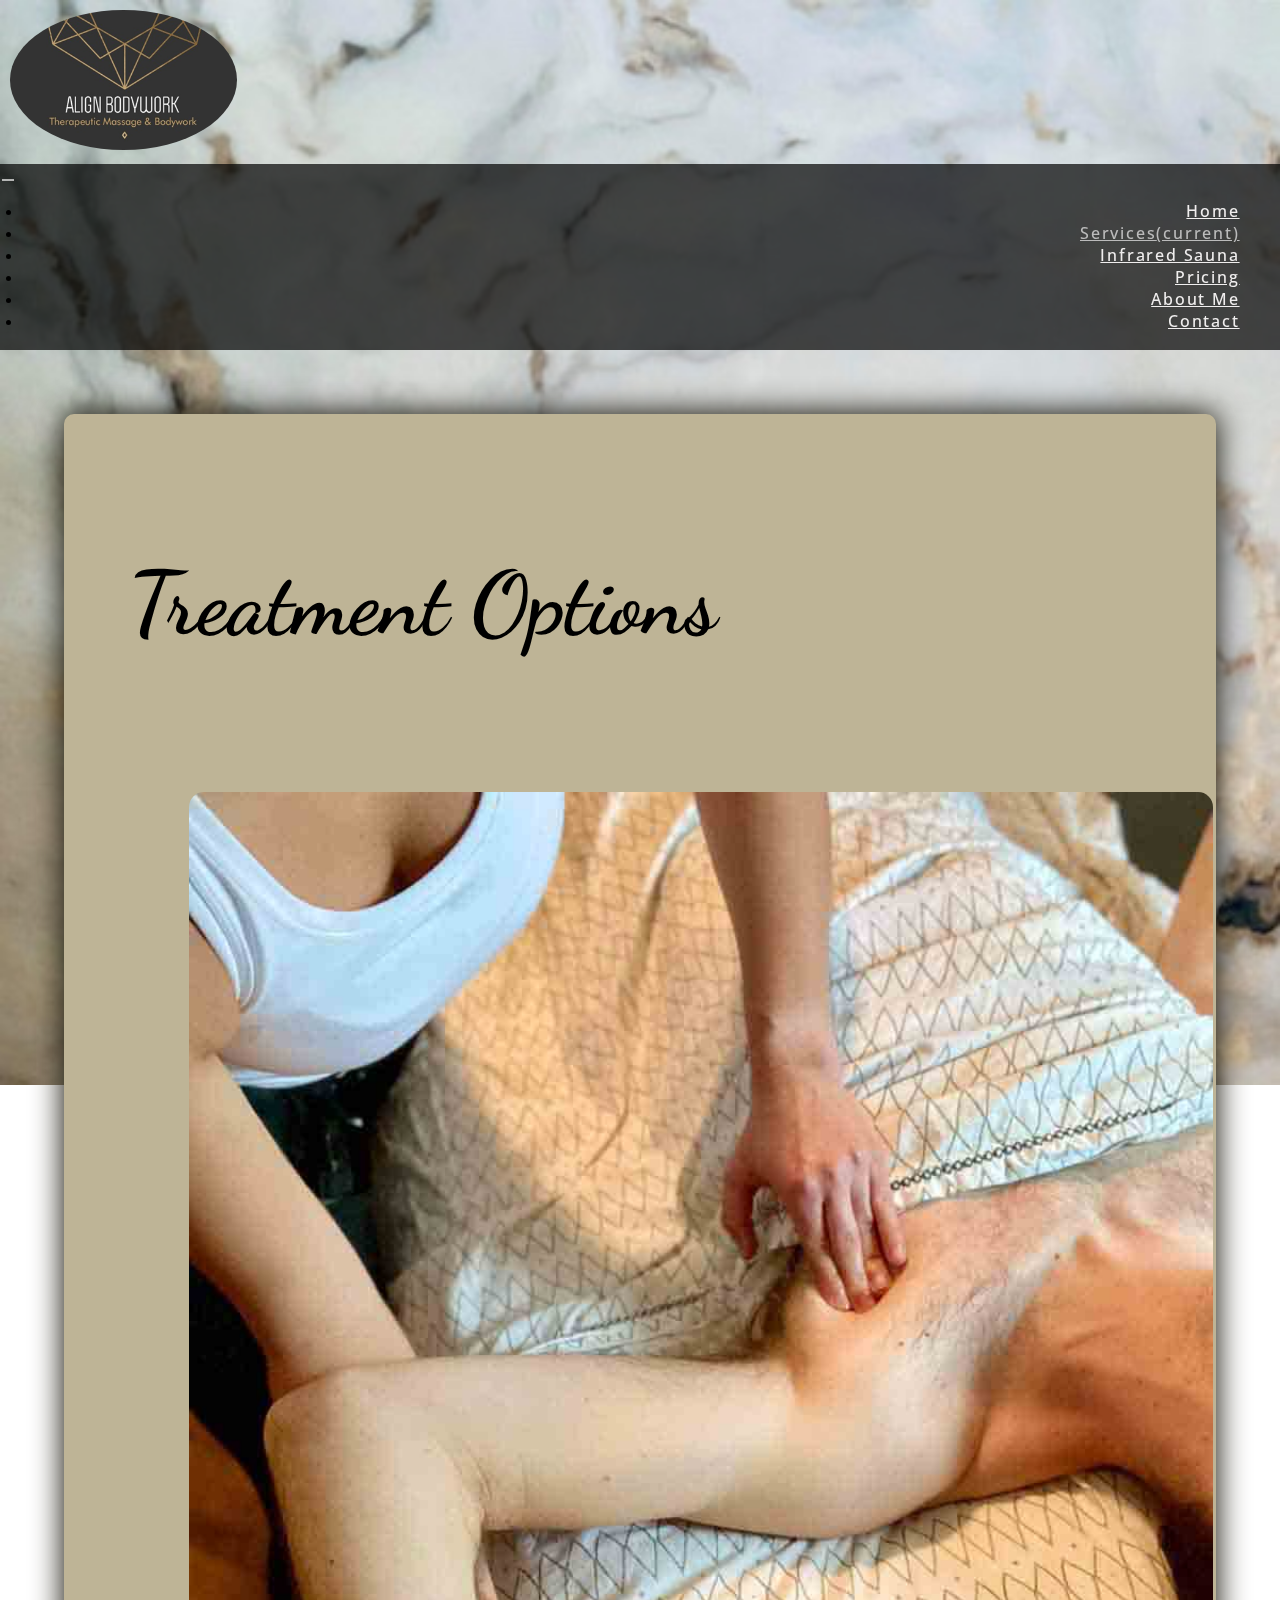
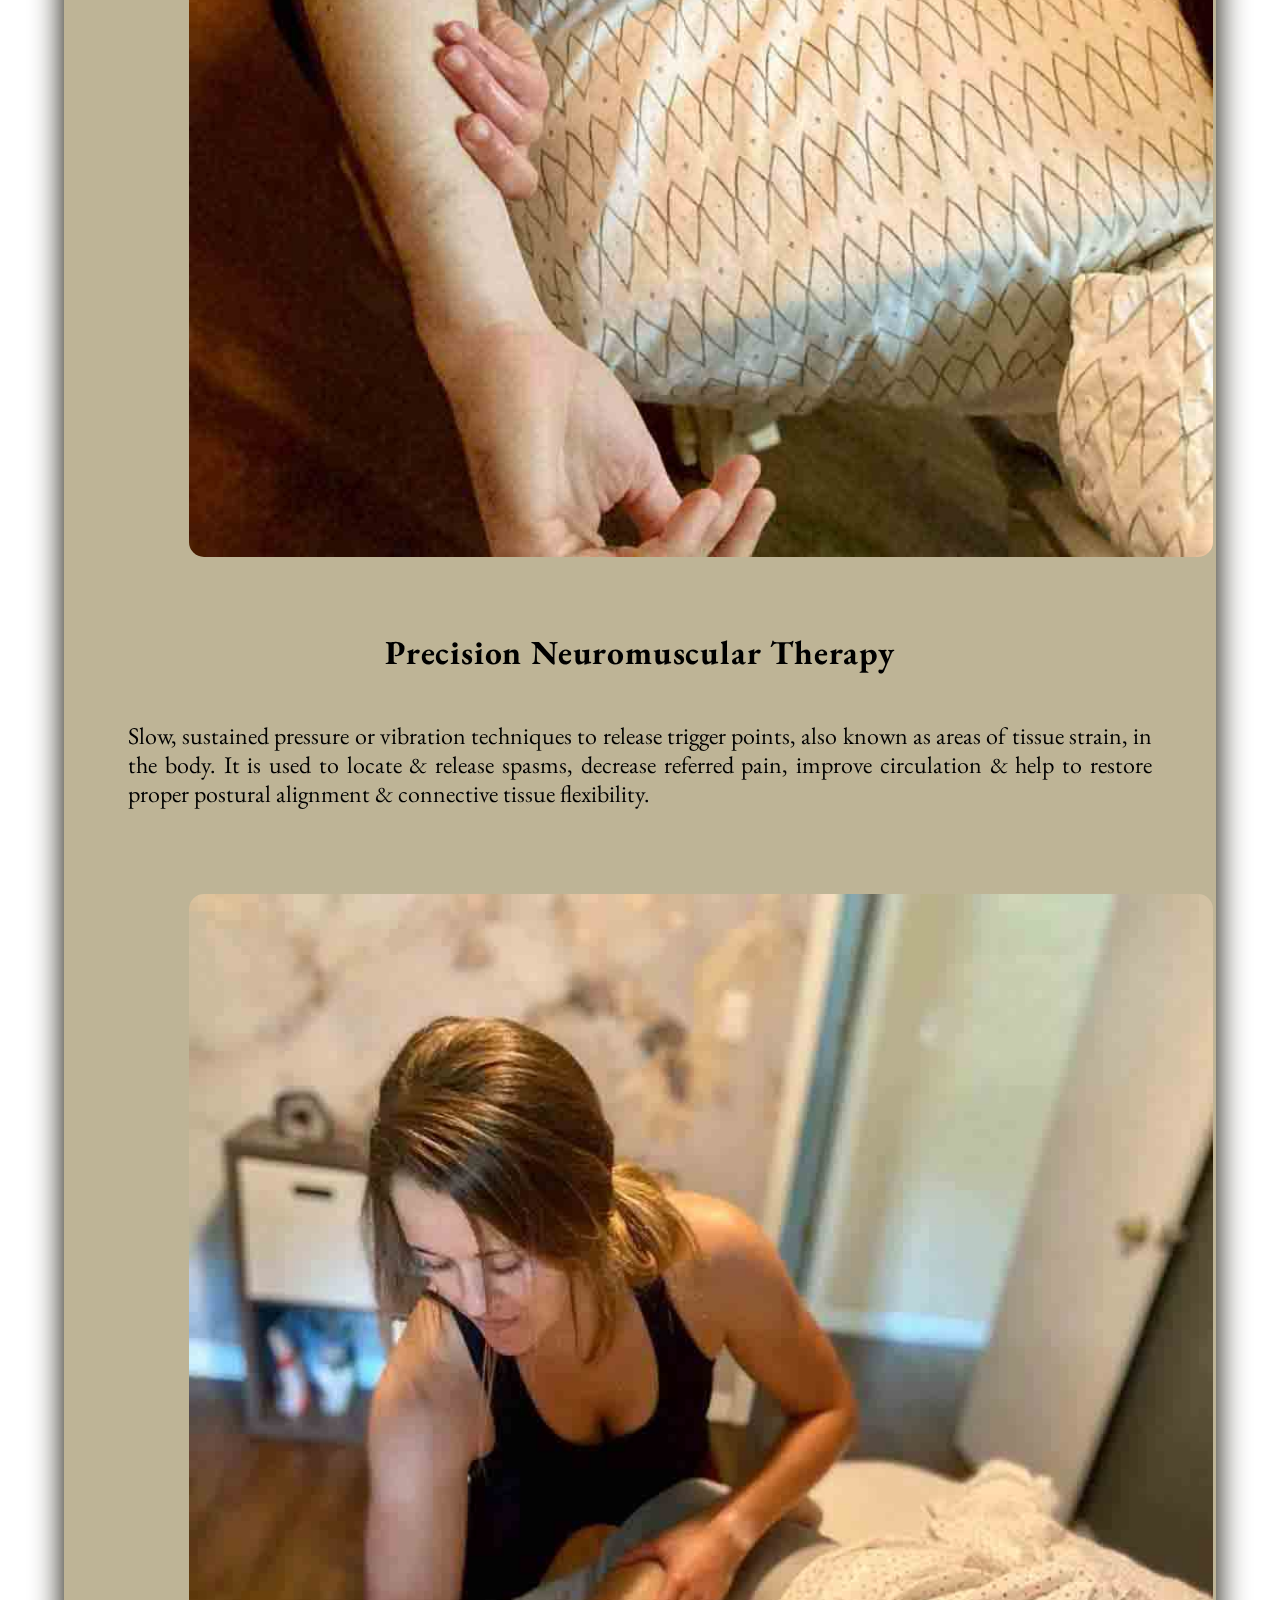
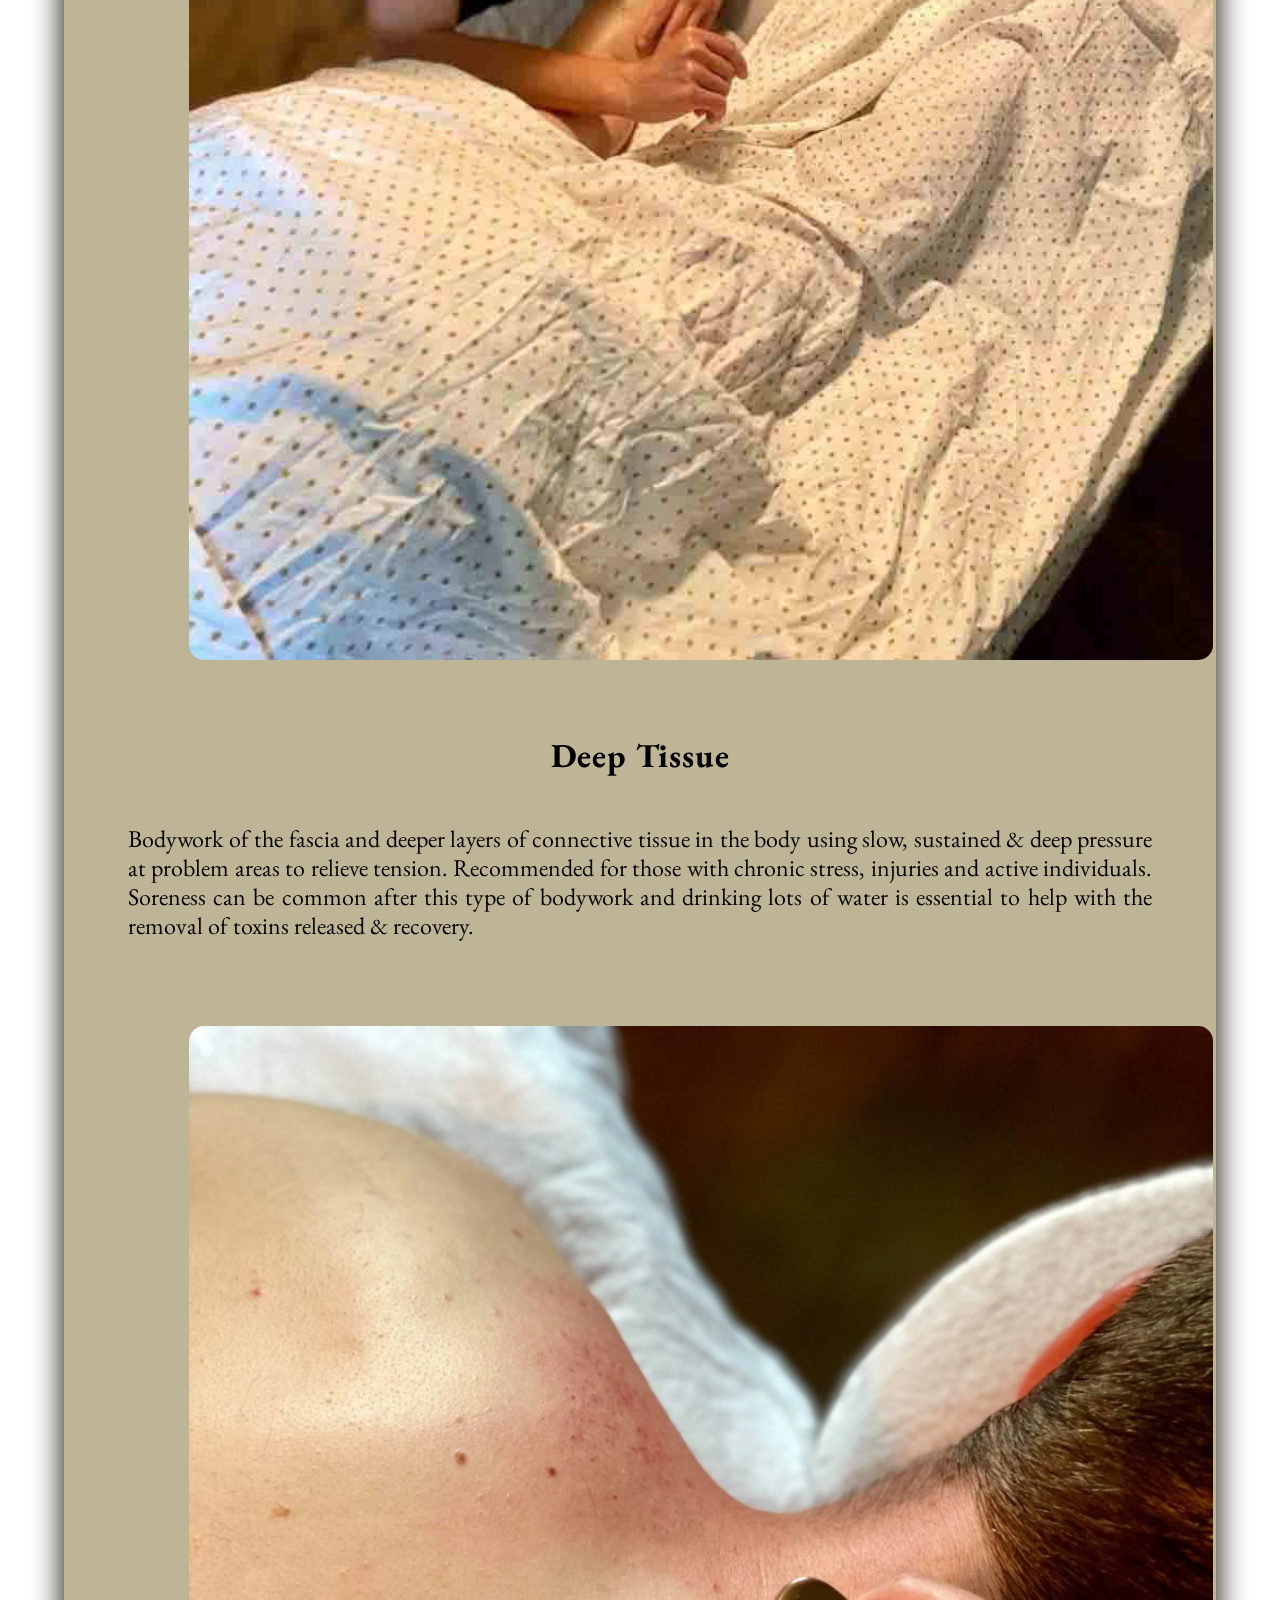
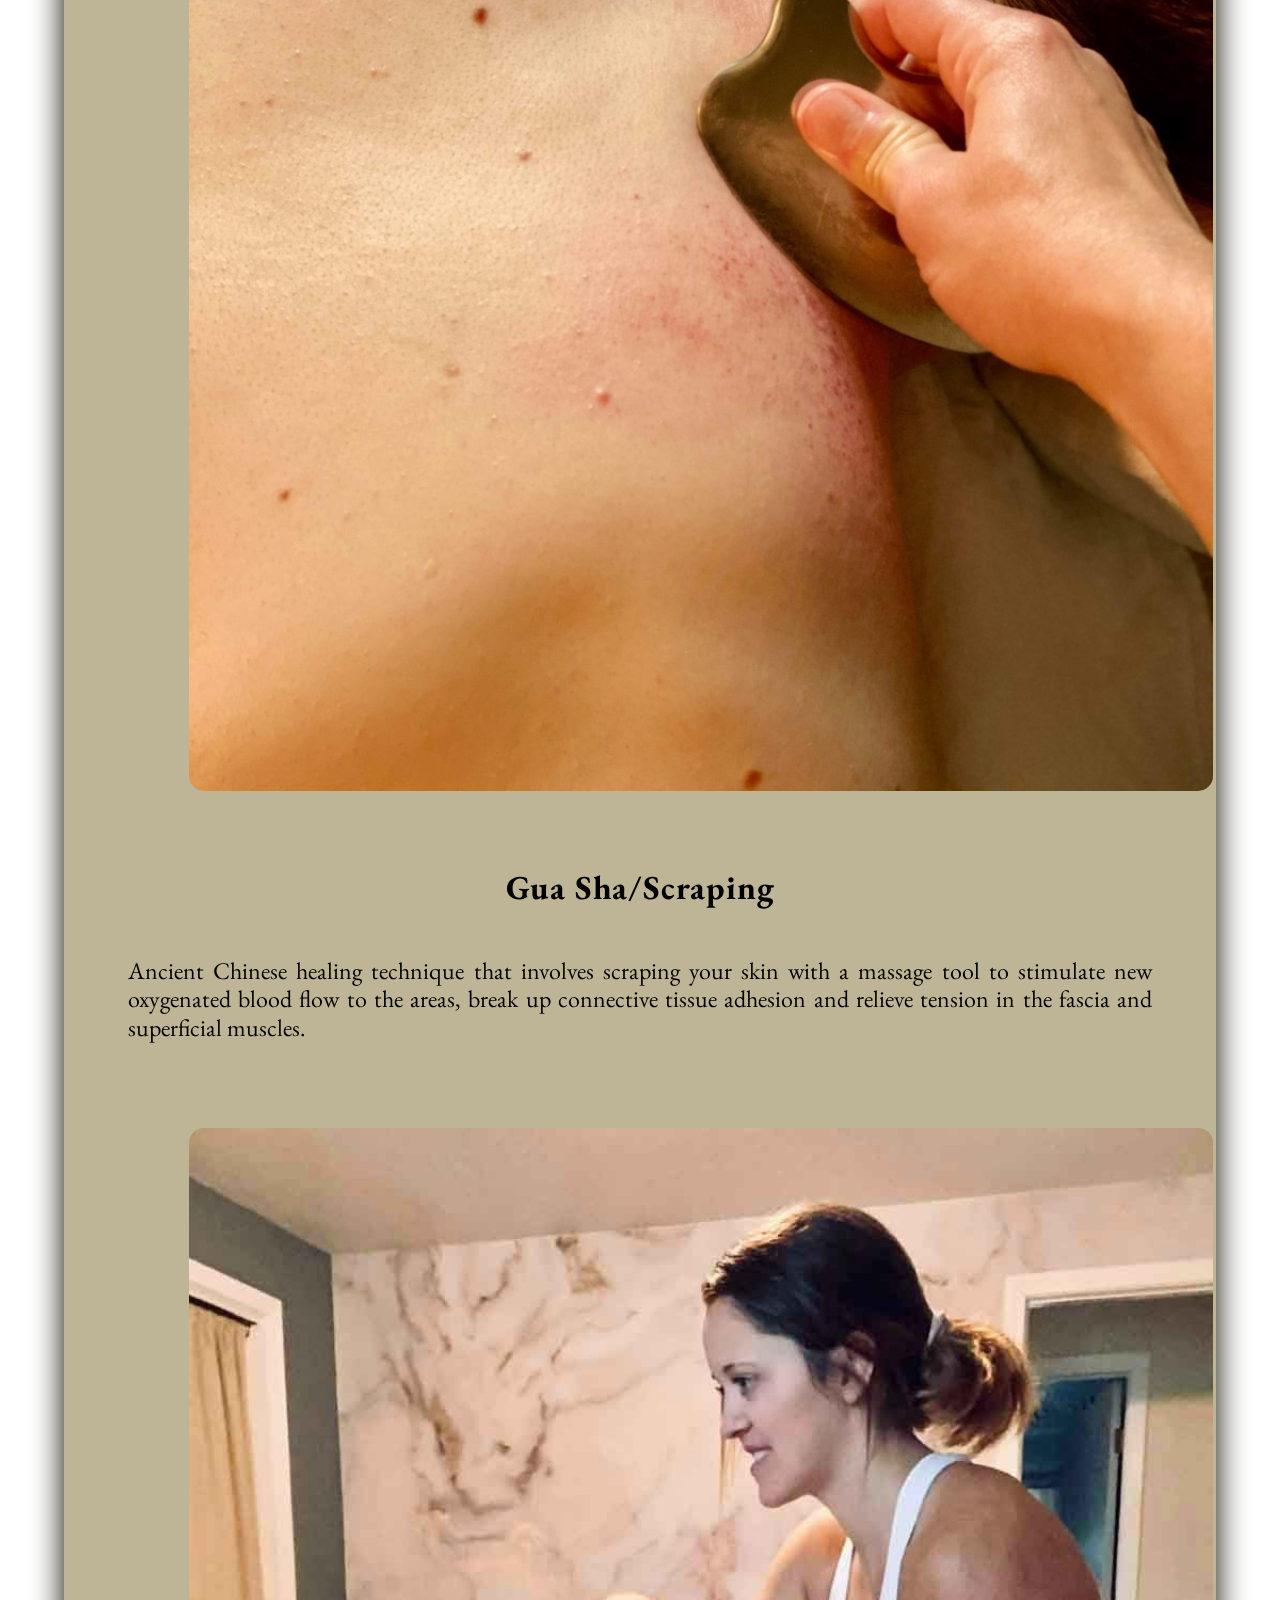
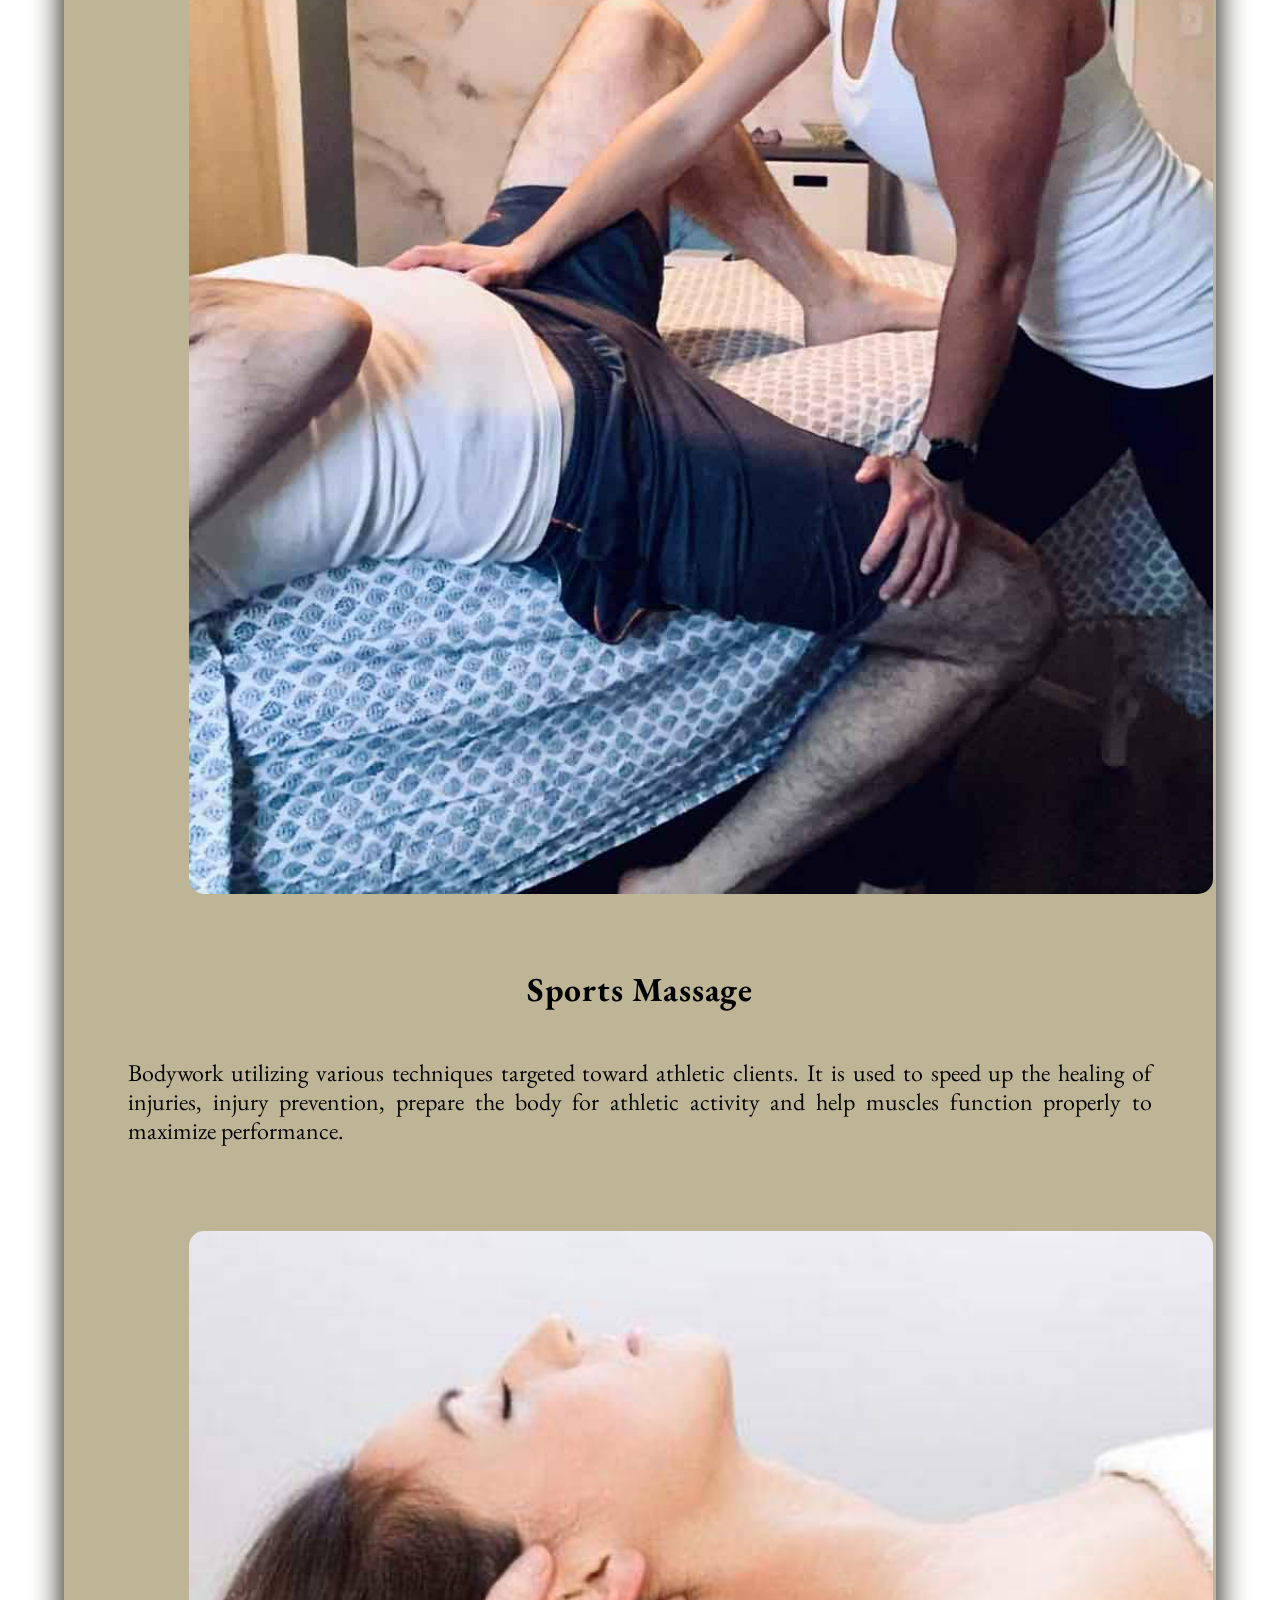
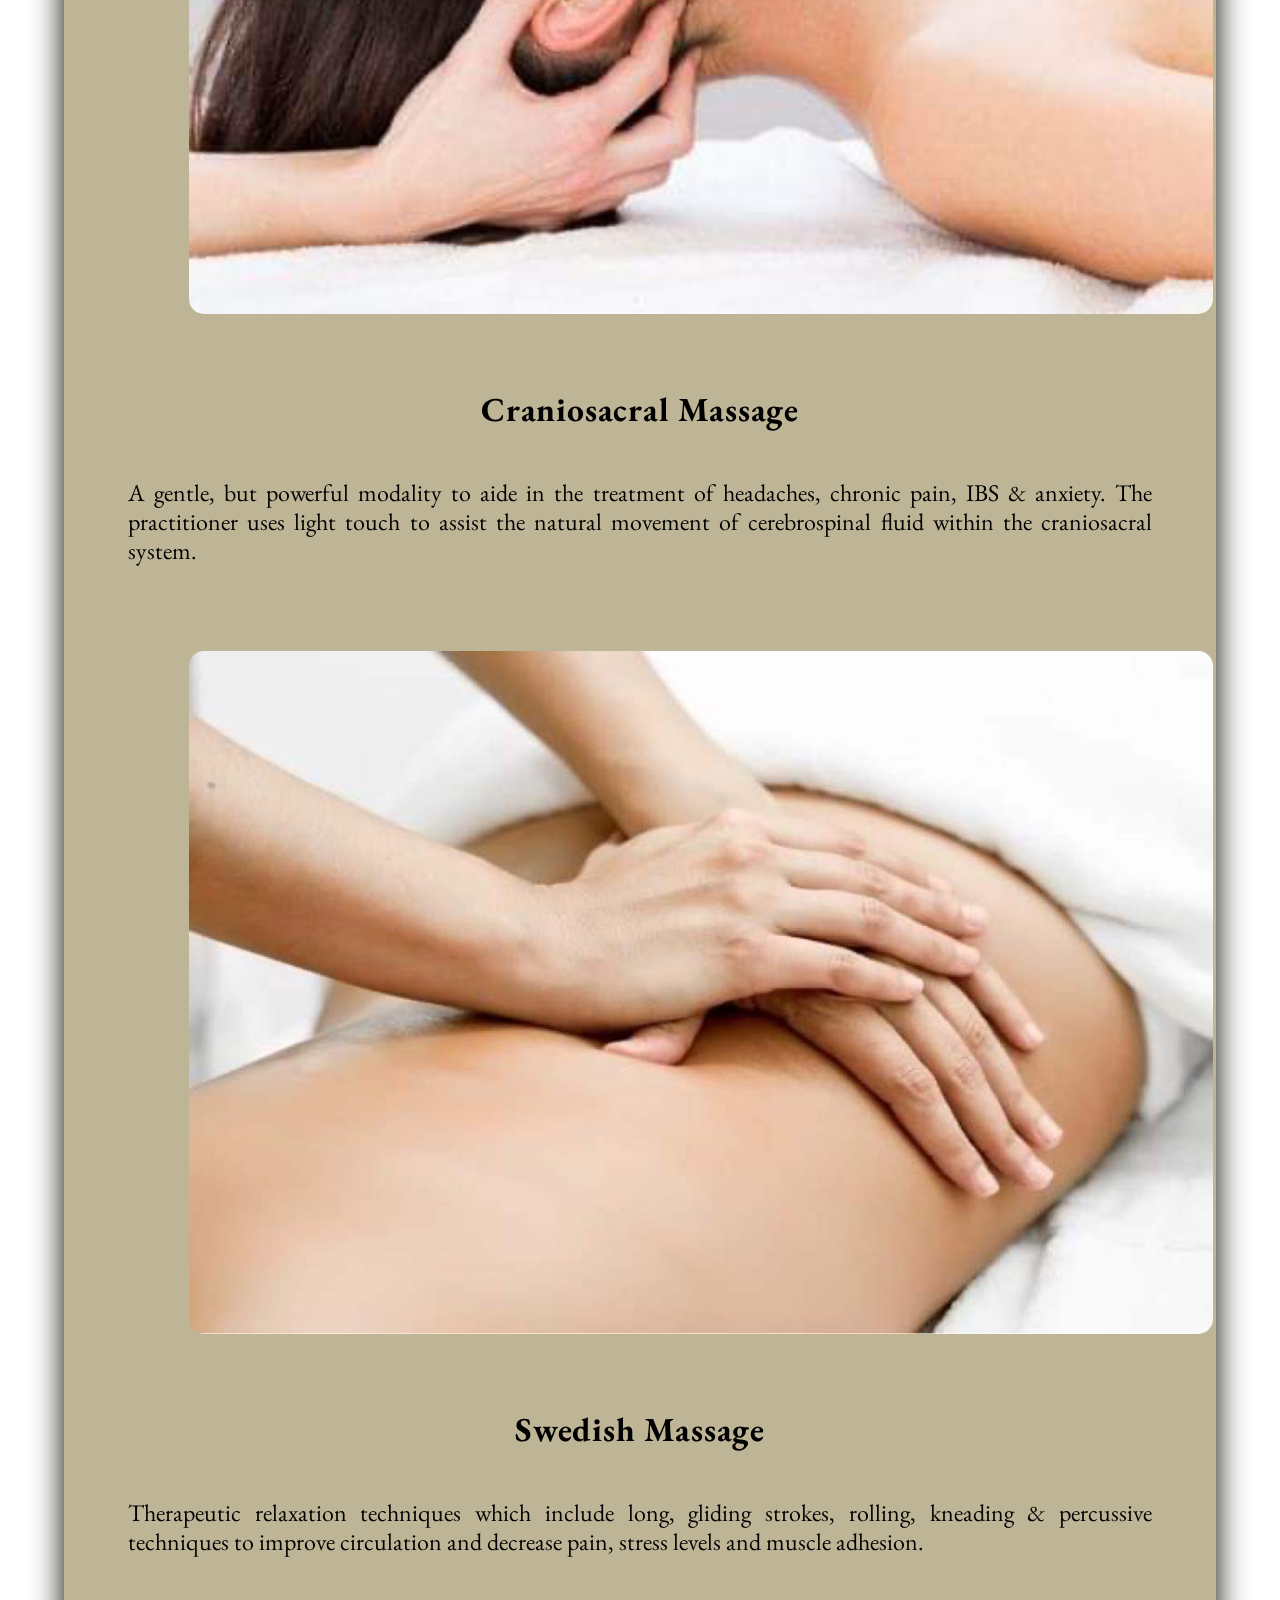
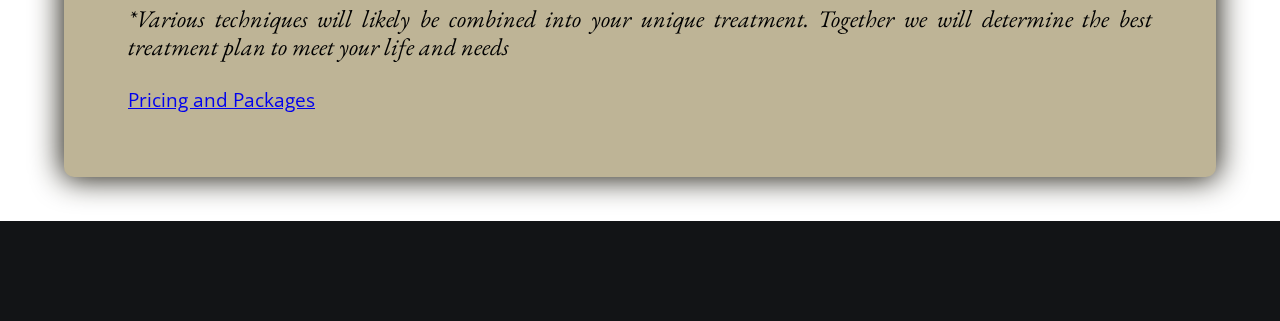
<file: services.html>
<!DOCTYPE html>
<html lang="en">

<head>
    <meta charset="UTF-8">
    <meta name="viewport" content="width=device-width, initial-scale=1.0">
    <link rel="stylesheet" href="https://pro.fontawesome.com/releases/v5.10.0/css/all.css"
        integrity="sha384-AYmEC3Yw5cVb3ZcuHtOA93w35dYTsvhLPVnYs9eStHfGJvOvKxVfELGroGkvsg+p" crossorigin="anonymous" />
    <link rel="stylesheet" href="https://cdn.jsdelivr.net/npm/bootstrap@4.5.3/dist/css/bootstrap.min.css"
        integrity="sha384-TX8t27EcRE3e/ihU7zmQxVncDAy5uIKz4rEkgIXeMed4M0jlfIDPvg6uqKI2xXr2" crossorigin="anonymous">
    <link rel="stylesheet" href="styles.css">
    <link rel="preconnect" href="https://fonts.gstatic.com">
    <link
        href="https://fonts.googleapis.com/css2?family=Dancing+Script:wght@600;700&family=EB+Garamond:wght@400;500&family=Barlow+Condensed:wght@400;600&family=Handlee&family=Sorts+Mill+Goudy&family=Open+Sans:wght@400;600&display=swap"
        rel="stylesheet">
    <meta name="description"
        content="Therapeutic Massage & Bodywork in Green Bay, WI. Infrared sauna, massage, Gua Sha, and more.">
    <title>Align Bodywork</title>

</head>

<body>

    <img class="marble-bg" src="images/marble2.jpg" alt="massage-room-wall">


    <header class="logo-nav text-center">
        <a class="logo" href="index.html"><img class="brand-logo" src="images/logo.png" alt="align-bodywork-logo"></a>

        <nav id="nav" class="navbar navbar-expand-md">
            <button class="navbar-toggler custom-toggler ml-auto" type="button" data-toggle="collapse"
                data-target="#navbarNavDropdown" aria-controls="navbarNavDropdown" aria-expanded="false"
                aria-label="Toggle navigation">
                <span class="navbar-toggler-icon"></span>
            </button>
            <div class="collapse navbar-collapse justify-content-center" id="navbarNavDropdown">
                <ul class="navbar-nav">
                    <li class="nav-item">
                        <a class="nav-link bg-glow" href="index.html">Home</a>
                    </li>
                    <li class="nav-item active">
                        <a class="nav-link bg-glow current-page" href="services.html">Services<span class="sr-only">(current)</span></a>
                    </li>
                    <li class="nav-item">
                        <a class="nav-link bg-glow" href="infrared-sauna.html">Infrared Sauna</a>
                    </li>
                    <li class="nav-item">
                        <a class="nav-link bg-glow" href="pricing.html">Pricing</a>
                    </li>
                    <li class="nav-item">
                        <a class="nav-link bg-glow" href="about-me.html">About Me</a>
                    </li>
                    <li class="nav-item">
                        <a class="nav-link bg-glow" href="contact.html">Contact</a>
                    </li>
                </ul>
            </div>
        </nav>

    </header>

    <section class="massage-therapy-options container-fluid w-100" id="services">
        <div class="row services-grid light-box">
            <h2 class="massage-therapy-heading text-center col-12 mt-md-2 mb-3 mb-md-4 p-0">Treatment Options</h2>
            <div class="col-11 col-sm-8 col-md-6 col-lg-5 mx-auto text-center">
                <img class="massage-therapy-img mx-auto" src="images/precision-neuromuscular-therapy.jpg"
                    alt="precision-neuromuscular-therapy-img">
            </div>
            <div class="massage-therapy-text-container col-12 col-md-6 col-lg-7 my-auto">
                <h3 class="treatment-label">Precision Neuromuscular Therapy</h3>
                <p class="main-page-font mb-5 my-md-auto">Slow, sustained pressure or vibration techniques to
                    release
                    trigger
                    points, also
                    known as areas of tissue strain, in the body. It is used to locate & release spasms,
                    decrease
                    referred pain, improve
                    circulation & help to restore proper postural alignment & connective tissue flexibility.</p>
            </div>
    
            <div class="col-11 col-sm-8 col-md-6 col-lg-5 mx-auto text-center">
                <img class="massage-therapy-img mx-auto mx-auto" src="images/deep-tissue-massage.jpg"
                    alt="deep-tissue-massage-img">
            </div>
            <div class="massage-therapy-text-container col-12 col-md-6 col-lg-7 my-auto">
                <h3 class="treatment-label">Deep Tissue</h3>
                <p class="main-page-font mb-5 my-md-auto">Bodywork of the fascia and deeper layers of
                    connective tissue
                    in
                    the body using slow, sustained & deep
                    pressure at problem areas to relieve tension. Recommended for those with chronic stress,
                    injuries and active
                    individuals. Soreness can be common after this type of bodywork and drinking lots of water
                    is
                    essential to help with the
                    removal of toxins released & recovery.</p>
            </div>
    
            <div class="col-11 col-sm-8 col-md-6 col-lg-5 mx-auto text-center">
                <img class="massage-therapy-img mx-auto mx-auto" src="images/gua-sha.jpg" alt="gua-sha-scraping-img">
            </div>
            <div class="massage-therapy-text-container col-12 col-md-6 col-lg-7 my-auto">
                <h3 class="treatment-label">Gua Sha/Scraping</h3>
                <p class="main-page-font mb-5 my-md-auto">Ancient Chinese healing technique that involves
                    scraping your
                    skin
                    with a massage tool to stimulate new
                    oxygenated blood flow to the areas, break up connective tissue adhesion and relieve tension
                    in
                    the fascia and
                    superficial muscles.</p>
            </div>
    
            <div class="col-11 col-sm-8 col-md-6 col-lg-5 mx-auto text-center">
                <img class="massage-therapy-img mx-auto mx-auto" src="images/sports-massage.jpg" alt="sports-massage-img">
            </div>
            <div class="massage-therapy-text-container col-12 col-md-6 col-lg-7 my-auto">
                <h3 class="treatment-label">Sports Massage</h3>
                <p class="main-page-font mb-5 my-md-auto">Bodywork utilizing various techniques targeted toward
                    athletic
                    clients. It is used to speed up the healing of
                    injuries, injury prevention, prepare the body for athletic activity and help muscles
                    function
                    properly to maximize
                    performance.</p>
            </div>
    
            <div class="col-11 col-sm-8 col-md-6 col-lg-5 mx-auto text-center">
                <img class="massage-therapy-img mx-auto mx-auto" src="images/craniosacral-massage.jpg"
                    alt="craniosacral-massage-img">
            </div>
            <div class="massage-therapy-text-container col-12 col-md-6 col-lg-7 my-auto">
                <h3 class="treatment-label">Craniosacral Massage</h3>
                <p class="main-page-font mb-5 my-md-auto">A gentle, but powerful modality to aide in the
                    treatment of
                    headaches, chronic pain, IBS & anxiety. The
                    practitioner uses light touch to assist the natural movement of cerebrospinal fluid within
                    the
                    craniosacral system.</p>
            </div>
    
            <div class="col-11 col-sm-8 col-md-6 col-lg-5 mx-auto text-center">
                <img class="massage-therapy-img mx-auto mx-auto" src="images/swedish-massage.jpg" alt="swedish-massage-img">
            </div>
            <div class="massage-therapy-text-container col-12 col-md-6 col-lg-7 my-auto">
                <h3 class="treatment-label">Swedish Massage</h3>
                <p class="main-page-font mb-5 my-md-auto">Therapeutic relaxation techniques which include long,
                    gliding strokes, rolling, kneading & percussive
                    techniques to improve circulation and decrease pain, stress levels and muscle adhesion.</p>
            </div>
    
            <div class="col-12 col-lg-9 mx-auto text-center my-xl-5 my-3 main-page-font">
                <p><em>
                        *Various techniques will likely be combined into your unique treatment. Together we will
                        determine the best treatment plan to meet your <span style="white-space: nowrap;">life and
                            needs</span>
                    </em></p>
            </div>
    
            <div class="col-12 text-center">
                <a type="button" class=" btn btn-dark pricing-btn my-4 my-lg-2" href="pricing.html">Pricing and
                    Packages</a>
            </div>
        </div>
    </section>


    </main>

    <script src="https://code.jquery.com/jquery-3.5.1.slim.min.js"
        integrity="sha384-DfXdz2htPH0lsSSs5nCTpuj/zy4C+OGpamoFVy38MVBnE+IbbVYUew+OrCXaRkfj"
        crossorigin="anonymous"></script>
    <script src="https://cdn.jsdelivr.net/npm/bootstrap@4.5.3/dist/js/bootstrap.bundle.min.js"
        integrity="sha384-ho+j7jyWK8fNQe+A12Hb8AhRq26LrZ/JpcUGGOn+Y7RsweNrtN/tE3MoK7ZeZDyx"
        crossorigin="anonymous"></script>
    <script src="index.js"></script>

    <footer class="pages-footer">


        <div class="socials text-center">
            <a class="social-icon bg-glow m-md-4" href="https://www.facebook.com/alignbodyworkllc"><i
                    class="fab fa-facebook-f"></i></a>
            <a class="social-icon bg-glow m-md-4" href="https://www.instagram.com/align_bodywork/"><i
                    class="fab fa-instagram"></i></a>
            <a class="social-icon bg-glow m-md-4" href="mailto:alignbodywork@protonmail.com"><i
                    class="fas fa-envelope"></i></a>

        </div>
        <!-- <p class="Copyright">© Copyright 2020 Ryan Jolly</p> -->

    </footer>

</body>




</html>
</file>
<file: styles.css>
:root {
  --section-padding: 10% 2%;
  --section-margin: 15% 0;
  --serif-font: 'EB Garamond', serif;
  --sans-serif: 'Open Sans', sans-serif;
  --cursive-font: 'Dancing Script', cursive;
  --handwriting-font: 'The Girl Next Door', cursive;;
  --cursive-heading: #BACFE6;
  --light-font: rgb(240, 238, 238);
  --dark-font: black;
  /* --dark-not-box-bg: rgb(18, 20, 22); */
  --light-box-bg: rgb(190, 180, 150);
  --dark-box-bg: rgb(65, 70, 75);
  --dark-not-box-bg:rgb(26, 29, 32);
  --bg-glow: 0 0 20px #996f35, 0 0 15px #996f35, 0 0 10px #996f35;
}

/* Makes position: absolute bottom:(footer height) keep footer at bottom of all pages */
html{
    position: relative;
    min-height: 100%;
}

body{
    margin: 0;
    padding: 0;
}

/* Full site marble background image */
.marble-bg {
  position: fixed; 
  top: 0; 
  left: 0; 
  min-width: 100%;
  min-height: 120vh;
  z-index: -1;
}

.light-box{
    background-color: var(--light-box-bg);
    border-radius: 10px;
    box-shadow: 0 0 10px 1px rgb(39, 35, 20);
    color: var(--dark-font);
    padding: var(--section-padding);
    margin: var(--section-margin);
}

.dark-box{
    background-color: var(--dark-box-bg);
    border-radius: 10px;
    box-shadow: 0 0 10px 1px rgb(31, 30, 30);
    color: var(--light-font);
    padding: var(--section-padding);
    margin: var(--section-margin);
}

.btn:hover{
   transform: scale(.98);
}

.bg-glow:hover{
    text-decoration: none;
    text-shadow: var(--bg-glow);
    transform: scale(1.1);
    transition: .5s;
}

ul, ol{
    padding-inline-start: 20px;
}

/* Main page fonts (Treatment options summary, infrared sauna description, contact section) */
.main-page-font{
   font-family: var(--serif-font);
   font-size: 1.3rem;
   font-weight: 400;
   line-height: 1.2;
   text-align: justify;
}

/* Hyphens selected long words to allow the use of text-align: justified; */
.hyphenate{
    word-wrap: break-word;
  overflow-wrap: break-word;

-webkit-hyphens: auto;
   -moz-hyphens: auto;
        hyphens: auto;
}

/* logo top of page*/
.brand-logo{
    animation-name: glow-in-out;
    animation-duration: 4.5s;
    animation-timing-function: ease-in-out;
    border-radius: 50%;
    margin: 15px 0 0;
    height:160px;
    transition: .5s;
}

@keyframes glow-in-out{
    0%{
        text-shadow: none;
        
    }

    50%{
        box-shadow: 0 0 30px #996f35, 0 0 50px #996f35;
    }

      0%{
        text-shadow: none;
        
    }
}

.brand-logo:hover{
    box-shadow: var(--bg-glow);
}

/* Navbar on main page */
.navbar{
    background-color: transparent;
 }

 /* Only shows "Services" in navbar on landscape screen */
 .landscape-service-link{
     display: none;
}

#navbarNavDropdown .nav-item .current-page{
color: rgb(105, 105, 105);
}

#nav .nav-link{
    color: var(--dark-font);
    display: inline-block;
    font-family: var(--sans-serif);
    font-size: 1rem;
    font-weight: 600;
    letter-spacing: normal;
    padding: 10px 0;
    text-align: right;
    transition: .5s;
} 

/* aligns anchor tags in the nav to right side in toggler dropdown */
.nav-item{
    text-align: right;
}

/* hamburger button modifications*/
.custom-toggler.navbar-toggler { 
    border: 1px;
    border-color: rgba(0, 0, 0, 0.6); 
    position: relative;
} 

button.navbar-toggler{
    opacity: .7;
    outline: none;
    transition: .5s;
}

button.navbar-toggler:hover{
    opacity: 1;
    transform: scale(1.1);
}

.custom-toggler .navbar-toggler-icon { 
    background-image: url( 
"data:image/svg+xml;charset=utf8,%3Csvg viewBox='0 0 32 32' xmlns='http://www.w3.org/2000/svg'%3E%3Cpath stroke='rgba(0, 0, 0, .8)' stroke-width='2.5' stroke-linecap='round' stroke-miterlimit='10' d='M4 8h24M4 16h24M4 24h24'/%3E%3C/svg%3E"); 
        } 

#navbarNavDropdown{
    transition: .8s;
}

/* Carousel */
#carouselMain .carousel-control-prev-icon,#carouselMain .carousel-control-next-icon{
    display: none;
}

/* modifies carousel indicators */
.carousel-indicators li {
    background-color: rgba(255, 255, 255, 0.85);
    border-radius: 50%;
    width: .6rem;
    height: .6rem;
    margin: 0 15px;
}


/* Image options dependent on screen size within carousel */
.landscape-slide-container, .landscape-slide-img, .landscape-caption-stones{
    display: none;
}

.portrait-slide-container{
    width: 100%;
}

.portrait-slide-img{
    /* object-fit: contain; */
    width: 100%;
    position: relative;
}

/* slides with textbox */
.carousel-textbox-dark{
    background-color: rgb(25, 27, 27);
    color: var(--light-font);
    position: relative;
}

.carousel-textbox-light{
    background-color: var(--dark-box-bg);
    color: var(--light-font);
}

/* Massage room slide (slide #1) */
.carousel-1-text{
display: none;
}


/* Stones slide (slide 2) */

.slide-caption{
    font-family: var(--serif-font);
    font-size: 3.2vw;
    line-height: 1.3;
    width: 75%;
}


/* Treatment options & Infrared Sauna sections on main page*/
.massage-therapy-text-container{
   display: flex;
   font-family: var(--serif-font);
   flex-direction: column;
   justify-items: center;
}

.massage-therapy-heading{
    font-family: var(--cursive-font);
    font-size: 3.5rem;
}

.treatment-label{
    font-size: 1.6rem;   
    margin-bottom: .8rem;
    text-align: center;
}

.infrared-heading-main{
   font-family: var(--cursive-font);
   font-size: 2.7rem;
}

.infrared-subheading-main{
    color: rgb(253, 227, 192);
    font-family: var(--sans-serif);
    font-size: 1.1rem;
}

.infrared-benefits-desktop-main,.btn-sauna-lg-container{
    display: none;
}

.massage-therapy-img,.infrared-img-main{ 
    border-radius: 15px;
    margin: 6%;
    width: 100%;
}

.pricing-btn,.sauna-btn,.contact-btn{
    font-family: var(--sans-serif);
    font-size: 1.2rem;
    margin: 3% auto 1%;
    transition: .3s;
    -webkit-appearance: none;
}

/* Testimonial section on main page */

.testimonial-cell{
    display: flex;
    flex-direction: column;
    justify-content: center;
    height: auto;
    width: 100%;
}

#carouselTestimonials .indicator{
    border-radius: 50%;
    background-color: rgb(23, 26, 29);
    width:8px;
    height: 8px;
    margin: 0 10px;
}

#carouselTestimonials .carousel-control-next-icon,#carouselTestimonials .carousel-control-prev-icon{
    display: none;
}

.testimonial-header{
    font-size: 5rem;
    text-align: center;
    font-family: 'Sorts Mill Goudy', serif;
}

.testimonial-quote{
    font-family: var(--handwriting-font);
    font-size: 1.25rem;
    line-height: 1.2;
}

/* Main page contact/footer section */
.contact{
    background-color: var(--dark-not-box-bg);
    color: var(--light-font);
    font-family: var(--serif-font);
}

.contact .main-page-font{
    font-size: 1.2rem;
}

.green-bay{
    color: rgb(128, 192, 211);
    font-size: 1rem;
}

.phone-number{
    font-size: 1.1rem;
    margin-top: 10%;
}

.massage-table-mobile{
    margin: 6% 0;
}

.massage-table-desktop{
    display: none;
}

.massage-table{
    border-radius: 20px;
    width: 90%;
}

.social-icon {
  color: rgb(241, 225, 133);
  font-size: 1.5rem;
  padding: 0 20px;
}

.social-icon:hover{
    color: rgb(241, 225, 133);
}

.social-icon-dark {
  color: var(--dark-box-bg);
  font-size: 1.5rem;
  padding: 0 20px;
  transition: .5s;
}

.social-icon-dark:hover {
  color :rgba(255, 208, 0, 0.877);
}

.to-top{
    bottom: 15px;
    color: rgb(77, 94, 107);
    left: 20px;
    position: absolute;

}

.website-by{
    color: rgb(77, 94, 107);
    font-family: var(--sans-serif);
    font-size: 11px;
    margin-bottom: 0;
    text-align: center;
}

.to-top:hover{
   text-decoration: none;
}

/* About me & Infrared sauna page */

/* page-heading is used on pricing page also */
.page-heading{
    font-family: var(--cursive-font);
    font-size: 4.5rem;
    margin: 2% auto;
}

.headshot, .infrared-page-img-top, .infrared-page-img-bot{
    border-radius: 15px;
    box-shadow: 2px 2px 15px 2px rgb(19, 17, 6);
    margin: 5px auto 10%;
    width: 90%;
}  

.about-me-text-container, .infrared-text-container{
    font-family: var(--sans-serif);
    font-size: 1.1rem;
    width: 100%;
}

.about-me-reach-out{
    font-family: var(--sans-serif);
    font-size: 1rem;
}

.cursive-big-heading{
    color: var(--cursive-heading);
    font-size: 2.3rem;
    font-family: var(--cursive-font);
}

.cursive-heading{
     color: var(--cursive-heading);
    font-size: 2.25rem;
    font-family: var(--cursive-font);
}

.infrared-link{
    font-size: 1rem;
}

.hr-infrared{
    border-top: 1px solid rgb(224, 255, 250);
    width: 70%;
}

/* Pricing page */
.pricing-grid{
    padding: 2%;
    width: 100%;
}

.pricing-cell{
    font-family: var(--sans-serif);
    padding: 10px;
}

.pricing-box{
    background-color: #fff;
    box-shadow: 0 0 10px 0px rgb(68, 68, 68);
    border-radius: 5px;
    color: black;
    height: 100%;
    width: auto;
}

.header-text{
   font-family: var(--sans-serif);
   font-size: 1.6rem;
}

.infrared-box-header .header-text{
    font-weight: 600;
}

.box-header{
   background-color: rgb(52, 58, 64);
   color: var(--light-font);
   border-radius: 5px 5px 0 0;
}

.infrared-box-header{
   background-color: var(--light-box-bg);
   color: black;
   border-radius: 5px 5px 0 0;
}

.massage-duration{
    font-size: 1.2rem;
    font-weight: 600;
}

.save{
    color: rgb(9, 90, 9);
}

/* Contact Me page */
.contact-page-landscape{
    display: none;
}

.contact-page{
    display: flex;
    flex-direction: column;
    justify-content: center;
    font-family: var(--sans-serif);
}

.contact-me-heading{
    font-size: 3.5rem;
    font-family: var(--cursive-font);
}

.contact-page-text{
    background-color: #fff;
    border-radius: 10px;
    color: var(--dark-box-bg);
    font-size: 1rem;
    padding: 10% 4%;
    margin: var(--section-margin);
    width: 100%;
}

.forms-container{
    display: flex;
    flex-direction: column;
    justify-content: center;
    background-color: var(--dark-box-bg);
    border-radius: 10px;
    color: var(--light-font);
    padding: 10% 6%;
    margin: var(--section-margin);
    width: 100%;
}

.form-group:focus-within{
transform: scale(1.05, 1.05);
transition: .3s;
}

.form-label{
    margin-top:1rem;
    margin-bottom:0;
}

.form-control{
    margin: 2% auto;
}

.form-control:valid:focus{
border-color: green;
box-shadow: none;
}

.form-control:invalid:focus{
border-color: red;
box-shadow: none;
}

.contact-footer{
     background-color: rgb(18, 20, 22);
    padding-top: 20px;
    position: absolute;
    width: 100%;
}

.contact-align{
    color: var(--light-font);
    font-family: var(--cursive-font);
    font-size: 2.5rem;
    font-weight: 400;
}

.forms-container label, .php-sent{
    font-size: 1.3rem;
}


/* footer for infrared, about me, and pricing pages*/
.pages-footer{
     background-color: rgb(18, 20, 22);
     bottom: -80px;
    height: 80px;
    padding-top: 20px;
    position: absolute;
    width: 100%;
}


@media (max-width:330px){
/* shrinks recaptcha on Iphone 5 size screens */
.g-recaptcha {
transform: scale(0.85);
-webkit-transform:scale(0.85);
transform-origin:0 0;
-webkit-transform-origin:0 0;
max-width: 240px;
}
}


@media (min-width:576px){
/* Infrared sauna image main page */
.infrared-img-main{
    margin: 2%;
    width: 60%;
}

/* Infrared page */
.infrared-page-img-top, .headshot{
    margin-top: 10px;
    width: 35%;
}

.infrared-page-img-bot{
    width: 80%;
}
}



@media (min-width:768px){
:root {
  --section-padding: 5%;
  --section-margin: 5% 2%;
}


.light-box{
    box-shadow: 0 0 30px 2px rgb(29, 26, 15);
    margin: var(--section-margin);
    padding: var(--section-padding);
}

.dark-box{
    box-shadow: 0 0 30px 2px rgb(31, 30, 30);
    margin: var(--section-margin);
    padding: var(--section-padding);
}

.main-page-font{
    font-size: 1.2rem;
   line-height: 1;
}

.brand-logo{
    height: 140px;
    margin: 10px;
}

/* Makes navbar appear when hamburger button goes away*/
.navbar{
    background-color: rgba(0, 0, 0, 0.7);
    padding:2px;
}

#navbarNavDropdown .nav-item .current-page{
color: rgb(187, 187, 187);
}

.dropdown-menu{
    background-color: rgba(0, 0, 0, 0.7);
}

.dropdown-item:hover{
    background-color: transparent;
    transform: scale(1);
}

#nav .nav-link{
    color: var(--light-font);
    font-weight: 500;
    letter-spacing: 1.8px;
    padding: 0 3vw;
}

.infrared-slide-heading{
    font-size: 3.3vw;
}

.slide-caption{
    font-size: 3vw;
    line-height: 1.4;
}

/* Treatment options & Infrared Sauna sections on main page*/
.massage-therapy-heading{
    font-size: 4.75rem;
}

.treatment-label{
    font-size: 1.4rem;
    margin: .5rem;
}

/* Testimonial carousel on main page */
#carouselTestimonials .carousel-control-next-icon,#carouselTestimonials .carousel-control-prev-icon{
    display: block;
   filter: brightness(0);
   transform: scale(1.2);
}

.testimonial-cell{
   padding: 3%;
}

.testimonial-quote{
    font-size: 1.5rem;
    line-height: 1.4;
}

/* Contact section main page */
.massage-table-desktop{
    display: block;
}

.massage-table-mobile{
    display: none;
}

.infrared-page-img-bot{
    width: 100%;
}

.infrared-text-container, .about-me-text-container{
    font-size: .95rem;
    line-height: 1.35;
}

/* Infrared page */
.cursive-big-heading{
    font-size: 2.75rem;
}


/* About page */
.headshot{
    width: 30%;
}

/* Pricing page */
.save{
    color: rgb(3, 53, 3);
    font-size: 1.05rem;
}

/* Contact me page */
.contact-page-text{
    padding: var(--section-padding);
    margin: var(--section-margin);
    width: 80%;
}

.forms-container{
    padding: var(--section-padding);
    margin: var(--section-margin);
    width: 80%;
}
}



@media (min-width:992px){
:root {
  --section-margin: 5%;
}

.light-box{
    margin: var(--section-margin);
}

.dark-box{
    margin: var(--section-margin);
}

.main-page-font{
   font-size: 1.5rem;
   line-height: 1;
   text-align: justify;
}

#carouselMain .carousel-control-prev,#carouselMain .carousel-control-next{
    width: 9%;
}

#carouselMain .carousel-control-prev-icon,#carouselMain .carousel-control-next-icon{
    display: block;
}

/* Treatment options & Infrared Sauna sections on main page*/
.massage-therapy-heading{
    font-size: 5.5rem;
}

.infrared-img-main{
    margin: 6%;
    width: 100%;
}

/* .massage-therapy-img{
    width: 85%;
} */

.treatment-label{
    font-size: 1.8rem;   
}

.infrared-heading-main{
    font-size: 3rem;
}

.infrared-subheading-main{
    font-size: 1.3rem;
}

.infrared-benefits-desktop-main{
   display: block;
}

.btn-sauna-lg-container{
    display: block;
}

.infrared-benefits-mobile-main, .btn-sauna-sm-container{
    display: none;
}

/* Infrared page */
.cursive-big-heading{
    font-size: 3.5rem;
}

.cursive-heading{
    font-size: 2.75rem;
}

.infrared-text-container, .about-me-text-container{
    font-size: 1.2rem;
}

/* Contact me page */
.contact-page-text{
    padding: var(--section-padding);
    margin: var(--section-margin);
    width: 65%;
}

.forms-container{
    padding: var(--section-padding);
    margin: var(--section-margin);
    width: 65%;
}
}



@media (min-width:1200px){
/* Treatment options & Infrared Sauna sections on main page*/
.treatment-label{
    font-size: 2.1rem;   
    letter-spacing: .8px;
    margin-bottom: 1.5rem;
}

.main-page-font{
   line-height: 1.2;
}

.infrared-slide-heading{
    font-size: 3vw;
}

.infrared-text-container, .about-me-text-container{
    font-size: 1.2rem;
    line-height: 1.4;
}

.slide-caption{
    font-size: 2.2vw;
    line-height: 1.4;
}

.headshot{
    width: 100%;
}
}



/* These media queries only affect carousel on main page and contact page */
@media (min-aspect-ratio: 6/4) and (min-height: 460px){
 /* Carousel items */
.carousel-1-text{
color: var(--dark-font) !important;
display: block;
font-size: 3.4vw;
font-weight: 500;
font-family: var(--serif-font);
letter-spacing: 1.1px;
position: absolute;
text-shadow: 0 0 5px #a57817, 0 0 15px #996f35, 0 0 20px #996f35;
top: 10%;
white-space: nowrap;
width: 100%;
}


.fancy-align{
    font-family: var(--cursive-font);
    font-size: 4vw;
    font-weight: 700;
    position: relative;
    text-shadow: 0 0 10px #a57817, 0 0 5px #996f35;
}

.landscape-slide-container{
    display: flex;
    flex-direction: row;
    font-size: 2rem;
    position: relative;
}

.landscape-slide-img{
    display: block;
    min-height: 100%;
    width: auto;
    object-fit: contain;
}

.portrait-slide-container, .portrait-slide-img{
    display: none;
}

.carousel-indicators li {
    background-color: rgb(121, 60, 32);
}


.landscape-caption-stones{
    display: block;
}

.about-carousel-caption{
   font-family: var(--serif-font);
   font-size: 1.7vw;
   letter-spacing: 1px;
   line-height: 1.5;
   width: 85%;
}

.about-btn{
    font-family: var(--serif-font);
    font-size: 1.6vw;
    margin-top: 5%;
    -webkit-appearance: none;
}


    /* Only shows "Services" in navbar on landscape screen */
 .landscape-service-link{
     display: inline-block;
}


/* contact me page */
.contact-page-landscape{
    display: flex;
    flex-direction: row;
    justify-items: center;
    margin: var(--section-margin);
}

.contact-page-portrait{
    display: none;
}

.contact-page-text{
    background-color: #fff;
    border-radius: 10px 0 0 10px ;
    color: var(--dark-box-bg);
    font-size: 1.2rem;
    padding: 4%;
    width: 100%;
}

.forms-container{
    background-color: var(--dark-box-bg);
    border-radius: 0px 10px 10px 0;
    color: var(--light-font);
    padding: 4%;
    width: 100%;
}

.contact-page .socials{
    margin-bottom: 0;
}

}
</file>
